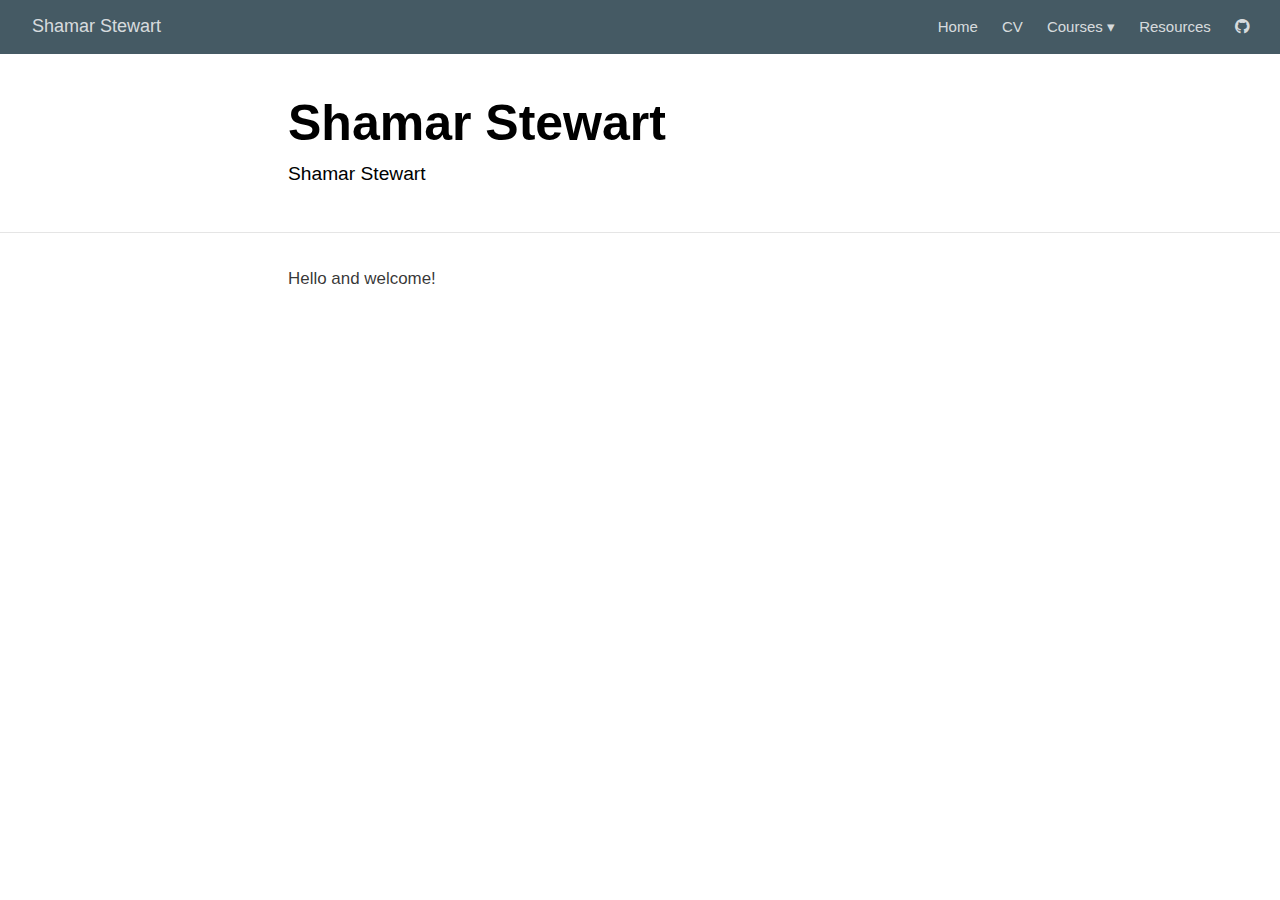
<file: docs/index.html>
<!DOCTYPE html>

<html xmlns="http://www.w3.org/1999/xhtml" lang="" xml:lang="">

<head>
  <meta charset="utf-8"/>
  <meta name="viewport" content="width=device-width, initial-scale=1"/>
  <meta http-equiv="X-UA-Compatible" content="IE=Edge,chrome=1"/>
  <meta name="generator" content="distill" />

  <style type="text/css">
  /* Hide doc at startup (prevent jankiness while JS renders/transforms) */
  body {
    visibility: hidden;
  }
  </style>

 <!--radix_placeholder_import_source-->
 <!--/radix_placeholder_import_source-->

  <!--radix_placeholder_meta_tags-->
  <title>Shamar Stewart</title>
  
  <meta property="description" itemprop="description" content="Shamar Stewart"/>
  
  
  
  <!--  https://developers.facebook.com/docs/sharing/webmasters#markup -->
  <meta property="og:title" content="Shamar Stewart"/>
  <meta property="og:type" content="article"/>
  <meta property="og:description" content="Shamar Stewart"/>
  <meta property="og:locale" content="en_US"/>
  <meta property="og:site_name" content="Shamar Stewart"/>
  
  <!--  https://dev.twitter.com/cards/types/summary -->
  <meta property="twitter:card" content="summary"/>
  <meta property="twitter:title" content="Shamar Stewart"/>
  <meta property="twitter:description" content="Shamar Stewart"/>
  
  <!--/radix_placeholder_meta_tags-->
  <!--radix_placeholder_rmarkdown_metadata-->
  
  <script type="text/json" id="radix-rmarkdown-metadata">
  {"type":"list","attributes":{"names":{"type":"character","attributes":{},"value":["name","title","base_url","description","site"]}},"value":[{"type":"character","attributes":{},"value":["FirstSite"]},{"type":"character","attributes":{},"value":["Shamar Stewart"]},{"type":"character","attributes":{},"value":["https://www.faculty.agecon.vt.edu"]},{"type":"character","attributes":{},"value":["Shamar Stewart\n"]},{"type":"character","attributes":{},"value":["distill::distill_website"]}]}
  </script>
  <!--/radix_placeholder_rmarkdown_metadata-->
  <!--radix_placeholder_navigation_in_header-->
  
  <script type="application/javascript">
  
    window.headroom_prevent_pin = false;
  
    window.document.addEventListener("DOMContentLoaded", function (event) {
  
      // initialize headroom for banner
      var header = $('header').get(0);
      var headerHeight = header.offsetHeight;
      var headroom = new Headroom(header, {
        onPin : function() {
          if (window.headroom_prevent_pin) {
            window.headroom_prevent_pin = false;
            headroom.unpin();
          }
        }
      });
      headroom.init();
      if(window.location.hash)
        headroom.unpin();
      $(header).addClass('headroom--transition');
  
      // offset scroll location for banner on hash change
      // (see: https://github.com/WickyNilliams/headroom.js/issues/38)
      window.addEventListener("hashchange", function(event) {
        window.scrollTo(0, window.pageYOffset - (headerHeight + 25));
      });
  
      // responsive menu
      $('.distill-site-header').each(function(i, val) {
        var topnav = $(this);
        var toggle = topnav.find('.nav-toggle');
        toggle.on('click', function() {
          topnav.toggleClass('responsive');
        });
      });
  
      // nav dropdowns
      $('.nav-dropbtn').click(function(e) {
        $(this).next('.nav-dropdown-content').toggleClass('nav-dropdown-active');
        $(this).parent().siblings('.nav-dropdown')
           .children('.nav-dropdown-content').removeClass('nav-dropdown-active');
      });
      $("body").click(function(e){
        $('.nav-dropdown-content').removeClass('nav-dropdown-active');
      });
      $(".nav-dropdown").click(function(e){
        e.stopPropagation();
      });
    });
  </script>
  
  <style type="text/css">
  
  /* Theme (user-documented overrideables for nav appearance) */
  
  .distill-site-nav {
    color: rgba(255, 255, 255, 0.8);
    background-color: #455a64;
    font-size: 15px;
    font-weight: 300;
  }
  
  .distill-site-nav a {
    color: inherit;
    text-decoration: none;
  }
  
  .distill-site-nav a:hover {
    color: white;
  }
  
  @media print {
    .distill-site-nav {
      display: none;
    }
  }
  
  .distill-site-header {
  
  }
  
  .distill-site-footer {
  
  }
  
  
  /* Site Header */
  
  .distill-site-header {
    width: 100%;
    box-sizing: border-box;
    z-index: 3;
  }
  
  .distill-site-header .nav-left {
    display: inline-block;
    margin-left: 8px;
  }
  
  @media screen and (max-width: 768px) {
    .distill-site-header .nav-left {
      margin-left: 0;
    }
  }
  
  
  .distill-site-header .nav-right {
    float: right;
    margin-right: 8px;
  }
  
  .distill-site-header a,
  .distill-site-header .title {
    display: inline-block;
    text-align: center;
    padding: 14px 10px 14px 10px;
  }
  
  .distill-site-header .title {
    font-size: 18px;
  }
  
  .distill-site-header .logo {
    padding: 0;
  }
  
  .distill-site-header .logo img {
    display: none;
    max-height: 20px;
    width: auto;
    margin-bottom: -4px;
  }
  
  .distill-site-header .nav-image img {
    max-height: 18px;
    width: auto;
    display: inline-block;
    margin-bottom: -3px;
  }
  
  
  
  @media screen and (min-width: 1000px) {
    .distill-site-header .logo img {
      display: inline-block;
    }
    .distill-site-header .nav-left {
      margin-left: 20px;
    }
    .distill-site-header .nav-right {
      margin-right: 20px;
    }
    .distill-site-header .title {
      padding-left: 12px;
    }
  }
  
  
  .distill-site-header .nav-toggle {
    display: none;
  }
  
  .nav-dropdown {
    display: inline-block;
    position: relative;
  }
  
  .nav-dropdown .nav-dropbtn {
    border: none;
    outline: none;
    color: rgba(255, 255, 255, 0.8);
    padding: 16px 10px;
    background-color: transparent;
    font-family: inherit;
    font-size: inherit;
    font-weight: inherit;
    margin: 0;
    margin-top: 1px;
    z-index: 2;
  }
  
  .nav-dropdown-content {
    display: none;
    position: absolute;
    background-color: white;
    min-width: 200px;
    border: 1px solid rgba(0,0,0,0.15);
    border-radius: 4px;
    box-shadow: 0px 8px 16px 0px rgba(0,0,0,0.1);
    z-index: 1;
    margin-top: 2px;
    white-space: nowrap;
    padding-top: 4px;
    padding-bottom: 4px;
  }
  
  .nav-dropdown-content hr {
    margin-top: 4px;
    margin-bottom: 4px;
    border: none;
    border-bottom: 1px solid rgba(0, 0, 0, 0.1);
  }
  
  .nav-dropdown-active {
    display: block;
  }
  
  .nav-dropdown-content a, .nav-dropdown-content .nav-dropdown-header {
    color: black;
    padding: 6px 24px;
    text-decoration: none;
    display: block;
    text-align: left;
  }
  
  .nav-dropdown-content .nav-dropdown-header {
    display: block;
    padding: 5px 24px;
    padding-bottom: 0;
    text-transform: uppercase;
    font-size: 14px;
    color: #999999;
    white-space: nowrap;
  }
  
  .nav-dropdown:hover .nav-dropbtn {
    color: white;
  }
  
  .nav-dropdown-content a:hover {
    background-color: #ddd;
    color: black;
  }
  
  .nav-right .nav-dropdown-content {
    margin-left: -45%;
    right: 0;
  }
  
  @media screen and (max-width: 768px) {
    .distill-site-header a, .distill-site-header .nav-dropdown  {display: none;}
    .distill-site-header a.nav-toggle {
      float: right;
      display: block;
    }
    .distill-site-header .title {
      margin-left: 0;
    }
    .distill-site-header .nav-right {
      margin-right: 0;
    }
    .distill-site-header {
      overflow: hidden;
    }
    .nav-right .nav-dropdown-content {
      margin-left: 0;
    }
  }
  
  
  @media screen and (max-width: 768px) {
    .distill-site-header.responsive {position: relative;}
    .distill-site-header.responsive a.nav-toggle {
      position: absolute;
      right: 0;
      top: 0;
    }
    .distill-site-header.responsive a,
    .distill-site-header.responsive .nav-dropdown {
      display: block;
      text-align: left;
    }
    .distill-site-header.responsive .nav-left,
    .distill-site-header.responsive .nav-right {
      width: 100%;
    }
    .distill-site-header.responsive .nav-dropdown {float: none;}
    .distill-site-header.responsive .nav-dropdown-content {position: relative;}
    .distill-site-header.responsive .nav-dropdown .nav-dropbtn {
      display: block;
      width: 100%;
      text-align: left;
    }
  }
  
  /* Site Footer */
  
  .distill-site-footer {
    width: 100%;
    overflow: hidden;
    box-sizing: border-box;
    z-index: 3;
    margin-top: 30px;
    padding-top: 30px;
    padding-bottom: 30px;
    text-align: center;
  }
  
  /* Headroom */
  
  d-title {
    padding-top: 6rem;
  }
  
  @media print {
    d-title {
      padding-top: 4rem;
    }
  }
  
  .headroom {
    z-index: 1000;
    position: fixed;
    top: 0;
    left: 0;
    right: 0;
  }
  
  .headroom--transition {
    transition: all .4s ease-in-out;
  }
  
  .headroom--unpinned {
    top: -100px;
  }
  
  .headroom--pinned {
    top: 0;
  }
  
  </style>
  
  <link href="site_libs/font-awesome-5.1.0/css/all.css" rel="stylesheet"/>
  <link href="site_libs/font-awesome-5.1.0/css/v4-shims.css" rel="stylesheet"/>
  <script src="site_libs/headroom-0.9.4/headroom.min.js"></script>
  <!--/radix_placeholder_navigation_in_header-->
  <!--radix_placeholder_distill-->
  
  <style type="text/css">
  
  body {
    background-color: white;
  }
  
  .pandoc-table {
    width: 100%;
  }
  
  .pandoc-table>caption {
    margin-bottom: 10px;
  }
  
  .pandoc-table th:not([align]) {
    text-align: left;
  }
  
  .pagedtable-footer {
    font-size: 15px;
  }
  
  .html-widget {
    margin-bottom: 2.0em;
  }
  
  .l-screen-inset {
    padding-right: 16px;
  }
  
  .l-screen .caption {
    margin-left: 10px;
  }
  
  .shaded {
    background: rgb(247, 247, 247);
    padding-top: 20px;
    padding-bottom: 20px;
    border-top: 1px solid rgba(0, 0, 0, 0.1);
    border-bottom: 1px solid rgba(0, 0, 0, 0.1);
  }
  
  .shaded .html-widget {
    margin-bottom: 0;
    border: 1px solid rgba(0, 0, 0, 0.1);
  }
  
  .shaded .shaded-content {
    background: white;
  }
  
  .text-output {
    margin-top: 0;
    line-height: 1.5em;
  }
  
  .hidden {
    display: none !important;
  }
  
  d-article {
    padding-bottom: 30px;
  }
  
  d-appendix {
    padding-top: 30px;
  }
  
  d-article>p>img {
    width: 100%;
  }
  
  d-article iframe {
    border: 1px solid rgba(0, 0, 0, 0.1);
    margin-bottom: 2.0em;
    width: 100%;
  }
  
  figure img.external {
    background: white;
    border: 1px solid rgba(0, 0, 0, 0.1);
    box-shadow: 0 1px 8px rgba(0, 0, 0, 0.1);
    padding: 18px;
    box-sizing: border-box;
  }
  
  /* CSS for table of contents */
  
  .d-toc {
    color: rgba(0,0,0,0.8);
    font-size: 0.8em;
    line-height: 1em;
  }
  
  .d-toc-header {
    font-size: 0.6rem;
    font-weight: 400;
    color: rgba(0, 0, 0, 0.5);
    text-transform: uppercase;
    margin-top: 0;
    margin-bottom: 1.3em;
  }
  
  .d-toc a {
    border-bottom: none;
  }
  
  .d-toc ul {
    padding-left: 0;
  }
  
  .d-toc li>ul {
    padding-top: 0.8em;
    padding-left: 16px;
    margin-bottom: 0.6em;
  }
  
  .d-toc ul,
  .d-toc li {
    list-style-type: none;
  }
  
  .d-toc li {
    margin-bottom: 0.9em;
  }
  
  .d-toc-separator {
    margin-top: 20px;
    margin-bottom: 2em;
  }
  
  .d-article-with-toc {
    border-top: none;
    padding-top: 0;
  }
  
  
  
  /* Tweak code blocks (note that this CSS is repeated above in an injection
     into the d-code shadow dom) */
  
  d-code {
    overflow-x: auto !important;
  }
  
  pre.d-code code.d-code {
    padding-left: 10px;
    font-size: 12px;
    border-left: 2px solid rgba(0,0,0,0.1);
  }
  
  pre.text-output {
  
    font-size: 12px;
    color: black;
    background: none;
    font-family: Consolas, Monaco, 'Andale Mono', 'Ubuntu Mono', monospace;
    text-align: left;
    white-space: pre;
    word-spacing: normal;
    word-break: normal;
    word-wrap: normal;
    line-height: 1.5;
  
    -moz-tab-size: 4;
    -o-tab-size: 4;
    tab-size: 4;
  
    -webkit-hyphens: none;
    -moz-hyphens: none;
    -ms-hyphens: none;
    hyphens: none;
  }
  
  @media(min-width: 768px) {
  
  d-code {
    overflow-x: visible !important;
  }
  
  pre.d-code code.d-code  {
      padding-left: 18px;
      font-size: 14px;
  }
  pre.text-output {
    font-size: 14px;
  }
  }
  
  /* Figure */
  
  .figure {
    position: relative;
    margin-bottom: 2.5em;
    margin-top: 1.5em;
  }
  
  .figure img {
    width: 100%;
  }
  
  .figure .caption {
    color: rgba(0, 0, 0, 0.6);
    font-size: 12px;
    line-height: 1.5em;
  }
  
  .figure img.external {
    background: white;
    border: 1px solid rgba(0, 0, 0, 0.1);
    box-shadow: 0 1px 8px rgba(0, 0, 0, 0.1);
    padding: 18px;
    box-sizing: border-box;
  }
  
  .figure .caption a {
    color: rgba(0, 0, 0, 0.6);
  }
  
  .figure .caption b,
  .figure .caption strong, {
    font-weight: 600;
    color: rgba(0, 0, 0, 1.0);
  }
  
  
  
  /* Tweak 1000px media break to show more text */
  
  @media(min-width: 1000px) {
    .base-grid,
    distill-header,
    d-title,
    d-abstract,
    d-article,
    d-appendix,
    distill-appendix,
    d-byline,
    d-footnote-list,
    d-citation-list,
    distill-footer {
      grid-template-columns: [screen-start] 1fr [page-start kicker-start] 80px [middle-start] 50px [text-start kicker-end] 65px 65px 65px 65px 65px 65px 65px 65px [text-end gutter-start] 65px [middle-end] 65px [page-end gutter-end] 1fr [screen-end];
      grid-column-gap: 16px;
    }
  
    .grid {
      grid-column-gap: 16px;
    }
  
    d-article {
      font-size: 1.06rem;
      line-height: 1.7em;
    }
    figure .caption, .figure .caption, figure figcaption {
      font-size: 13px;
    }
  }
  
  @media(min-width: 1180px) {
    .base-grid,
    distill-header,
    d-title,
    d-abstract,
    d-article,
    d-appendix,
    distill-appendix,
    d-byline,
    d-footnote-list,
    d-citation-list,
    distill-footer {
      grid-template-columns: [screen-start] 1fr [page-start kicker-start] 60px [middle-start] 60px [text-start kicker-end] 60px 60px 60px 60px 60px 60px 60px 60px [text-end gutter-start] 60px [middle-end] 60px [page-end gutter-end] 1fr [screen-end];
      grid-column-gap: 32px;
    }
  
    .grid {
      grid-column-gap: 32px;
    }
  }
  
  
  /* Get the citation styles for the appendix (not auto-injected on render since
     we do our own rendering of the citation appendix) */
  
  d-appendix .citation-appendix,
  .d-appendix .citation-appendix {
    font-size: 11px;
    line-height: 15px;
    border-left: 1px solid rgba(0, 0, 0, 0.1);
    padding-left: 18px;
    border: 1px solid rgba(0,0,0,0.1);
    background: rgba(0, 0, 0, 0.02);
    padding: 10px 18px;
    border-radius: 3px;
    color: rgba(150, 150, 150, 1);
    overflow: hidden;
    margin-top: -12px;
    white-space: pre-wrap;
    word-wrap: break-word;
  }
  
  
  /* Social footer */
  
  .social_footer {
    margin-top: 30px;
    margin-bottom: 0;
    color: rgba(0,0,0,0.67);
  }
  
  .disqus-comments {
    margin-right: 30px;
  }
  
  .disqus-comment-count {
    border-bottom: 1px solid rgba(0, 0, 0, 0.4);
    cursor: pointer;
  }
  
  #disqus_thread {
    margin-top: 30px;
  }
  
  .article-sharing a {
    border-bottom: none;
    margin-right: 8px;
  }
  
  .article-sharing a:hover {
    border-bottom: none;
  }
  
  .sidebar-section.subscribe {
    font-size: 12px;
    line-height: 1.6em;
  }
  
  .subscribe p {
    margin-bottom: 0.5em;
  }
  
  
  .article-footer .subscribe {
    font-size: 15px;
    margin-top: 45px;
  }
  
  
  /* Improve display for browsers without grid (IE/Edge <= 15) */
  
  .downlevel {
    line-height: 1.6em;
    font-family: -apple-system, BlinkMacSystemFont, "Segoe UI", Roboto, Oxygen, Ubuntu, Cantarell, "Fira Sans", "Droid Sans", "Helvetica Neue", Arial, sans-serif;
    margin: 0;
  }
  
  .downlevel .d-title {
    padding-top: 6rem;
    padding-bottom: 1.5rem;
  }
  
  .downlevel .d-title h1 {
    font-size: 50px;
    font-weight: 700;
    line-height: 1.1em;
    margin: 0 0 0.5rem;
  }
  
  .downlevel .d-title p {
    font-weight: 300;
    font-size: 1.2rem;
    line-height: 1.55em;
    margin-top: 0;
  }
  
  .downlevel .d-byline {
    padding-top: 0.8em;
    padding-bottom: 0.8em;
    font-size: 0.8rem;
    line-height: 1.8em;
  }
  
  .downlevel .section-separator {
    border: none;
    border-top: 1px solid rgba(0, 0, 0, 0.1);
  }
  
  .downlevel .d-article {
    font-size: 1.06rem;
    line-height: 1.7em;
    padding-top: 1rem;
    padding-bottom: 2rem;
  }
  
  
  .downlevel .d-appendix {
    padding-left: 0;
    padding-right: 0;
    max-width: none;
    font-size: 0.8em;
    line-height: 1.7em;
    margin-bottom: 0;
    color: rgba(0,0,0,0.5);
    padding-top: 40px;
    padding-bottom: 48px;
  }
  
  .downlevel .footnotes ol {
    padding-left: 13px;
  }
  
  .downlevel .base-grid,
  .downlevel .distill-header,
  .downlevel .d-title,
  .downlevel .d-abstract,
  .downlevel .d-article,
  .downlevel .d-appendix,
  .downlevel .distill-appendix,
  .downlevel .d-byline,
  .downlevel .d-footnote-list,
  .downlevel .d-citation-list,
  .downlevel .distill-footer,
  .downlevel .appendix-bottom,
  .downlevel .posts-container {
    padding-left: 40px;
    padding-right: 40px;
  }
  
  @media(min-width: 768px) {
    .downlevel .base-grid,
    .downlevel .distill-header,
    .downlevel .d-title,
    .downlevel .d-abstract,
    .downlevel .d-article,
    .downlevel .d-appendix,
    .downlevel .distill-appendix,
    .downlevel .d-byline,
    .downlevel .d-footnote-list,
    .downlevel .d-citation-list,
    .downlevel .distill-footer,
    .downlevel .appendix-bottom,
    .downlevel .posts-container {
    padding-left: 150px;
    padding-right: 150px;
    max-width: 900px;
  }
  }
  
  .downlevel pre code {
    display: block;
    border-left: 2px solid rgba(0, 0, 0, .1);
    padding: 0 0 0 20px;
    font-size: 14px;
  }
  
  .downlevel code, .downlevel pre {
    color: black;
    background: none;
    font-family: Consolas, Monaco, 'Andale Mono', 'Ubuntu Mono', monospace;
    text-align: left;
    white-space: pre;
    word-spacing: normal;
    word-break: normal;
    word-wrap: normal;
    line-height: 1.5;
  
    -moz-tab-size: 4;
    -o-tab-size: 4;
    tab-size: 4;
  
    -webkit-hyphens: none;
    -moz-hyphens: none;
    -ms-hyphens: none;
    hyphens: none;
  }
  
  </style>
  
  <script type="application/javascript">
  
  function is_downlevel_browser() {
    if (bowser.isUnsupportedBrowser({ msie: "12", msedge: "16"},
                                   window.navigator.userAgent)) {
      return true;
    } else {
      return window.load_distill_framework === undefined;
    }
  }
  
  // show body when load is complete
  function on_load_complete() {
  
    // set body to visible
    document.body.style.visibility = 'visible';
  
    // force redraw for leaflet widgets
    if (window.HTMLWidgets) {
      var maps = window.HTMLWidgets.findAll(".leaflet");
      $.each(maps, function(i, el) {
        var map = this.getMap();
        map.invalidateSize();
        map.eachLayer(function(layer) {
          if (layer instanceof L.TileLayer)
            layer.redraw();
        });
      });
    }
  
    // trigger 'shown' so htmlwidgets resize
    $('d-article').trigger('shown');
  }
  
  function init_distill() {
  
    init_common();
  
    // create front matter
    var front_matter = $('<d-front-matter></d-front-matter>');
    $('#distill-front-matter').wrap(front_matter);
  
    // create d-title
    $('.d-title').changeElementType('d-title');
  
    // create d-byline
    var byline = $('<d-byline></d-byline>');
    $('.d-byline').replaceWith(byline);
  
    // create d-article
    var article = $('<d-article></d-article>');
    $('.d-article').wrap(article).children().unwrap();
  
    // move posts container into article
    $('.posts-container').appendTo($('d-article'));
  
    // create d-appendix
    $('.d-appendix').changeElementType('d-appendix');
  
    // create d-bibliography
    var bibliography = $('<d-bibliography></d-bibliography>');
    $('#distill-bibliography').wrap(bibliography);
  
    // flag indicating that we have appendix items
    var appendix = $('.appendix-bottom').children('h3').length > 0;
  
    // replace citations with <d-cite>
    $('.citation').each(function(i, val) {
      appendix = true;
      var cites = $(this).attr('data-cites').split(" ");
      var dt_cite = $('<d-cite></d-cite>');
      dt_cite.attr('key', cites.join());
      $(this).replaceWith(dt_cite);
    });
    // remove refs
    $('#refs').remove();
  
    // replace footnotes with <d-footnote>
    $('.footnote-ref').each(function(i, val) {
      appendix = true;
      var href = $(this).attr('href');
      var id = href.replace('#', '');
      var fn = $('#' + id);
      var fn_p = $('#' + id + '>p');
      fn_p.find('.footnote-back').remove();
      var text = fn_p.html();
      var dtfn = $('<d-footnote></d-footnote>');
      dtfn.html(text);
      $(this).replaceWith(dtfn);
    });
    // remove footnotes
    $('.footnotes').remove();
  
    $('h1.appendix, h2.appendix').each(function(i, val) {
      $(this).changeElementType('h3');
    });
    $('h3.appendix').each(function(i, val) {
      var id = $(this).attr('id');
      $('.d-toc a[href="#' + id + '"]').parent().remove();
      appendix = true;
      $(this).nextUntil($('h1, h2, h3')).addBack().appendTo($('d-appendix'));
    });
  
    // show d-appendix if we have appendix content
    $("d-appendix").css('display', appendix ? 'grid' : 'none');
  
    // replace code blocks with d-code
    $('pre>code').each(function(i, val) {
      var code = $(this);
      var pre = code.parent();
      var clz = "";
      var language = pre.attr('class');
      if (language) {
        // map unknown languages to "clike" (without this they just dissapear)
        if ($.inArray(language, ["bash", "clike", "css", "go", "html",
                                 "javascript", "js", "julia", "lua", "markdown",
                                 "markup", "mathml", "python", "svg", "xml"]) == -1)
          language = "clike";
        language = ' language="' + language + '"';
        var dt_code = $('<d-code block' + language + clz + '></d-code>');
        dt_code.text(code.text());
        pre.replaceWith(dt_code);
      } else {
        code.addClass('text-output').unwrap().changeElementType('pre');
      }
    });
  
    // localize layout chunks to just output
    $('.layout-chunk').each(function(i, val) {
  
      // capture layout
      var layout = $(this).attr('data-layout');
  
      // apply layout to markdown level block elements
      var elements = $(this).children().not('d-code, pre.text-output, script');
      elements.each(function(i, el) {
        var layout_div = $('<div class="' + layout + '"></div>');
        if (layout_div.hasClass('shaded')) {
          var shaded_content = $('<div class="shaded-content"></div>');
          $(this).wrap(shaded_content);
          $(this).parent().wrap(layout_div);
        } else {
          $(this).wrap(layout_div);
        }
      });
  
  
      // unwrap the layout-chunk div
      $(this).children().unwrap();
    });
  
    // load distill framework
    load_distill_framework();
  
    // wait for window.distillRunlevel == 4 to do post processing
    function distill_post_process() {
  
      if (!window.distillRunlevel || window.distillRunlevel < 4)
        return;
  
      // hide author/affiliations entirely if we have no authors
      var front_matter = JSON.parse($("#distill-front-matter").html());
      var have_authors = front_matter.authors && front_matter.authors.length > 0;
      if (!have_authors)
        $('d-byline').addClass('hidden');
  
      // table of contents
      if (have_authors) // adjust border if we are in authors
        $('.d-toc').parent().addClass('d-article-with-toc');
  
      // strip links that point to #
      $('.authors-affiliations').find('a[href="#"]').removeAttr('href');
  
      // hide elements of author/affiliations grid that have no value
      function hide_byline_column(caption) {
        $('d-byline').find('h3:contains("' + caption + '")').parent().css('visibility', 'hidden');
      }
  
      // affiliations
      var have_affiliations = false;
      for (var i = 0; i<front_matter.authors.length; ++i) {
        var author = front_matter.authors[i];
        if (author.affiliation !== "&nbsp;") {
          have_affiliations = true;
          break;
        }
      }
      if (!have_affiliations)
        $('d-byline').find('h3:contains("Affiliations")').css('visibility', 'hidden');
  
      // published date
      if (!front_matter.publishedDate)
        hide_byline_column("Published");
  
      // document object identifier
      var doi = $('d-byline').find('h3:contains("DOI")');
      var doi_p = doi.next().empty();
      if (!front_matter.doi) {
        // if we have a citation and valid citationText then link to that
        if ($('#citation').length > 0 && front_matter.citationText) {
          doi.html('Citation');
          $('<a href="#citation"></a>')
            .text(front_matter.citationText)
            .appendTo(doi_p);
        } else {
          hide_byline_column("DOI");
        }
      } else {
        $('<a></a>')
           .attr('href', "https://doi.org/" + front_matter.doi)
           .html(front_matter.doi)
           .appendTo(doi_p);
      }
  
       // change plural form of authors/affiliations
      if (front_matter.authors.length === 1) {
        var grid = $('.authors-affiliations');
        grid.children('h3:contains("Authors")').text('Author');
        grid.children('h3:contains("Affiliations")').text('Affiliation');
      }
  
      // inject pre code styles (can't do this with a global stylesheet b/c a shadow root is used)
      $('d-code').each(function(i, val) {
        var style = document.createElement('style');
        style.innerHTML = 'pre code { padding-left: 10px; font-size: 12px; border-left: 2px solid rgba(0,0,0,0.1); } ' +
                          '@media(min-width: 768px) { pre code { padding-left: 18px; font-size: 14px; } }';
        if (this.shadowRoot)
          this.shadowRoot.appendChild(style);
      });
  
      // move appendix-bottom entries to the bottom
      $('.appendix-bottom').appendTo('d-appendix').children().unwrap();
      $('.appendix-bottom').remove();
  
      // clear polling timer
      clearInterval(tid);
  
      // show body now that everything is ready
      on_load_complete();
    }
  
    var tid = setInterval(distill_post_process, 50);
    distill_post_process();
  
  }
  
  function init_downlevel() {
  
    init_common();
  
     // insert hr after d-title
    $('.d-title').after($('<hr class="section-separator"/>'));
  
    // check if we have authors
    var front_matter = JSON.parse($("#distill-front-matter").html());
    var have_authors = front_matter.authors && front_matter.authors.length > 0;
  
    // manage byline/border
    if (!have_authors)
      $('.d-byline').remove();
    $('.d-byline').after($('<hr class="section-separator"/>'));
    $('.d-byline a').remove();
  
    // remove toc
    $('.d-toc-header').remove();
    $('.d-toc').remove();
    $('.d-toc-separator').remove();
  
    // move appendix elements
    $('h1.appendix, h2.appendix').each(function(i, val) {
      $(this).changeElementType('h3');
    });
    $('h3.appendix').each(function(i, val) {
      $(this).nextUntil($('h1, h2, h3')).addBack().appendTo($('.d-appendix'));
    });
  
  
    // inject headers into references and footnotes
    var refs_header = $('<h3></h3>');
    refs_header.text('References');
    $('#refs').prepend(refs_header);
  
    var footnotes_header = $('<h3></h3');
    footnotes_header.text('Footnotes');
    $('.footnotes').children('hr').first().replaceWith(footnotes_header);
  
    // move appendix-bottom entries to the bottom
    $('.appendix-bottom').appendTo('.d-appendix').children().unwrap();
    $('.appendix-bottom').remove();
  
    // remove appendix if it's empty
    if ($('.d-appendix').children().length === 0)
      $('.d-appendix').remove();
  
    // prepend separator above appendix
    $('.d-appendix').before($('<hr class="section-separator" style="clear: both"/>'));
  
    // trim code
    $('pre>code').each(function(i, val) {
      $(this).html($.trim($(this).html()));
    });
  
    // move posts-container right before article
    $('.posts-container').insertBefore($('.d-article'));
  
    $('body').addClass('downlevel');
  
    on_load_complete();
  }
  
  
  function init_common() {
  
    // jquery plugin to change element types
    (function($) {
      $.fn.changeElementType = function(newType) {
        var attrs = {};
  
        $.each(this[0].attributes, function(idx, attr) {
          attrs[attr.nodeName] = attr.nodeValue;
        });
  
        this.replaceWith(function() {
          return $("<" + newType + "/>", attrs).append($(this).contents());
        });
      };
    })(jQuery);
  
    // prevent underline for linked images
    $('a > img').parent().css({'border-bottom' : 'none'});
  
    // mark non-body figures created by knitr chunks as 100% width
    $('.layout-chunk').each(function(i, val) {
      var figures = $(this).find('img, .html-widget');
      if ($(this).attr('data-layout') !== "l-body") {
        figures.css('width', '100%');
      } else {
        figures.css('max-width', '100%');
        figures.filter("[width]").each(function(i, val) {
          var fig = $(this);
          fig.css('width', fig.attr('width') + 'px');
        });
  
      }
    });
  
    // auto-append index.html to post-preview links in file: protocol
    // and in rstudio ide preview
    $('.post-preview').each(function(i, val) {
      if (window.location.protocol === "file:")
        $(this).attr('href', $(this).attr('href') + "index.html");
    });
  
    // get rid of index.html references in header
    if (window.location.protocol !== "file:") {
      $('.distill-site-header a[href]').each(function(i,val) {
        $(this).attr('href', $(this).attr('href').replace("index.html", "./"));
      });
    }
  
    // add class to pandoc style tables
    $('tr.header').parent('thead').parent('table').addClass('pandoc-table');
    $('.kable-table').children('table').addClass('pandoc-table');
  
    // add figcaption style to table captions
    $('caption').parent('table').addClass("figcaption");
  
    // initialize posts list
    if (window.init_posts_list)
      window.init_posts_list();
  
    // implmement disqus comment link
    $('.disqus-comment-count').click(function() {
      window.headroom_prevent_pin = true;
      $('#disqus_thread').toggleClass('hidden');
      if (!$('#disqus_thread').hasClass('hidden')) {
        var offset = $(this).offset();
        $(window).resize();
        $('html, body').animate({
          scrollTop: offset.top - 35
        });
      }
    });
  }
  
  document.addEventListener('DOMContentLoaded', function() {
    if (is_downlevel_browser())
      init_downlevel();
    else
      window.addEventListener('WebComponentsReady', init_distill);
  });
  
  </script>
  
  <!--/radix_placeholder_distill-->
  <script src="site_libs/jquery-1.11.3/jquery.min.js"></script>
  <script src="site_libs/bowser-1.9.3/bowser.min.js"></script>
  <script src="site_libs/webcomponents-2.0.0/webcomponents.js"></script>
  <script src="site_libs/distill-2.2.21/template.v2.js"></script>
  <!--radix_placeholder_site_in_header-->
  <!--/radix_placeholder_site_in_header-->


</head>

<body>

<!--radix_placeholder_front_matter-->

<script id="distill-front-matter" type="text/json">
{"title":"Shamar Stewart","description":"Shamar Stewart","authors":[]}
</script>

<!--/radix_placeholder_front_matter-->
<!--radix_placeholder_navigation_before_body-->
<header class="header header--fixed" role="banner">
<nav class="distill-site-nav distill-site-header">
<div class="nav-left">
<a href="index.html" class="title">Shamar Stewart</a>
</div>
<div class="nav-right">
<a href="index.html">Home</a>
<a href="index.html">CV</a>
<div class="nav-dropdown">
<button class="nav-dropbtn">
Courses
 
<span class="down-arrow">&#x25BE;</span>
</button>
<div class="nav-dropdown-content">
<a href="aaec498.html">Applied Economic Forecasting (AAEC 4984/5984)</a>
<span class="nav-dropdown-header">Applied Economic Forecasting (AAEC 4984/5984)</span>
</div>
</div>
<a href="about.html">Resources</a>
<a href="https://github.com/rstudio/distill">
<i class="fab fa-github"></i>
</a>
<a href="javascript:void(0);" class="nav-toggle">&#9776;</a>
</div>
</nav>
</header>
<!--/radix_placeholder_navigation_before_body-->
<!--radix_placeholder_site_before_body-->
<!--/radix_placeholder_site_before_body-->

<div class="d-title">
<h1>Shamar Stewart</h1>
<p>Shamar Stewart</p>
</div>


<div class="d-article">
<p>Hello and welcome!</p>
<!--radix_placeholder_article_footer-->
<!--/radix_placeholder_article_footer-->
</div>

<div class="d-appendix">
</div>


<!--radix_placeholder_site_after_body-->
<!--/radix_placeholder_site_after_body-->
<!--radix_placeholder_appendices-->
<div class="appendix-bottom"></div>
<!--/radix_placeholder_appendices-->
<!--radix_placeholder_navigation_after_body-->
<!--/radix_placeholder_navigation_after_body-->

</body>

</html>
</file>
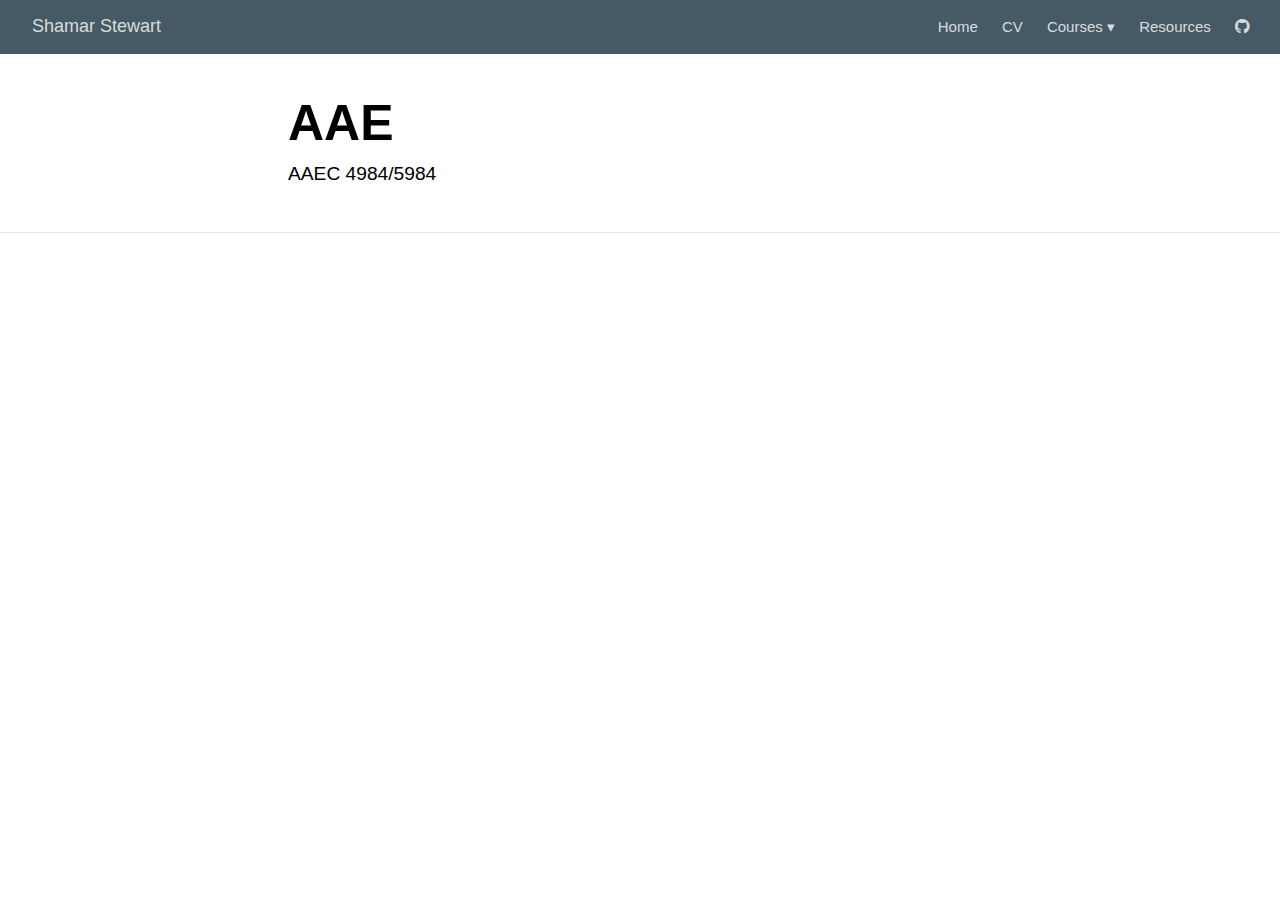
<file: docs/aaec4984.html>
<!DOCTYPE html>

<html xmlns="http://www.w3.org/1999/xhtml" lang="" xml:lang="">

<head>
  <meta charset="utf-8"/>
  <meta name="viewport" content="width=device-width, initial-scale=1"/>
  <meta http-equiv="X-UA-Compatible" content="IE=Edge,chrome=1"/>
  <meta name="generator" content="distill" />

  <style type="text/css">
  /* Hide doc at startup (prevent jankiness while JS renders/transforms) */
  body {
    visibility: hidden;
  }
  </style>

 <!--radix_placeholder_import_source-->
 <!--/radix_placeholder_import_source-->

  <!--radix_placeholder_meta_tags-->
  <title>Shamar Stewart: AAE</title>
  
  <meta property="description" itemprop="description" content="AAEC 4984/5984"/>
  
  
  
  <!--  https://developers.facebook.com/docs/sharing/webmasters#markup -->
  <meta property="og:title" content="Shamar Stewart: AAE"/>
  <meta property="og:type" content="article"/>
  <meta property="og:description" content="AAEC 4984/5984"/>
  <meta property="og:locale" content="en_US"/>
  <meta property="og:site_name" content="Shamar Stewart"/>
  
  <!--  https://dev.twitter.com/cards/types/summary -->
  <meta property="twitter:card" content="summary"/>
  <meta property="twitter:title" content="Shamar Stewart: AAE"/>
  <meta property="twitter:description" content="AAEC 4984/5984"/>
  
  <!--/radix_placeholder_meta_tags-->
  <!--radix_placeholder_rmarkdown_metadata-->
  
  <script type="text/json" id="radix-rmarkdown-metadata">
  {"type":"list","attributes":{"names":{"type":"character","attributes":{},"value":["title","description"]}},"value":[{"type":"character","attributes":{},"value":["AAE"]},{"type":"character","attributes":{},"value":["AAEC 4984/5984\n"]}]}
  </script>
  <!--/radix_placeholder_rmarkdown_metadata-->
  <!--radix_placeholder_navigation_in_header-->
  
  <script type="application/javascript">
  
    window.headroom_prevent_pin = false;
  
    window.document.addEventListener("DOMContentLoaded", function (event) {
  
      // initialize headroom for banner
      var header = $('header').get(0);
      var headerHeight = header.offsetHeight;
      var headroom = new Headroom(header, {
        onPin : function() {
          if (window.headroom_prevent_pin) {
            window.headroom_prevent_pin = false;
            headroom.unpin();
          }
        }
      });
      headroom.init();
      if(window.location.hash)
        headroom.unpin();
      $(header).addClass('headroom--transition');
  
      // offset scroll location for banner on hash change
      // (see: https://github.com/WickyNilliams/headroom.js/issues/38)
      window.addEventListener("hashchange", function(event) {
        window.scrollTo(0, window.pageYOffset - (headerHeight + 25));
      });
  
      // responsive menu
      $('.distill-site-header').each(function(i, val) {
        var topnav = $(this);
        var toggle = topnav.find('.nav-toggle');
        toggle.on('click', function() {
          topnav.toggleClass('responsive');
        });
      });
  
      // nav dropdowns
      $('.nav-dropbtn').click(function(e) {
        $(this).next('.nav-dropdown-content').toggleClass('nav-dropdown-active');
        $(this).parent().siblings('.nav-dropdown')
           .children('.nav-dropdown-content').removeClass('nav-dropdown-active');
      });
      $("body").click(function(e){
        $('.nav-dropdown-content').removeClass('nav-dropdown-active');
      });
      $(".nav-dropdown").click(function(e){
        e.stopPropagation();
      });
    });
  </script>
  
  <style type="text/css">
  
  /* Theme (user-documented overrideables for nav appearance) */
  
  .distill-site-nav {
    color: rgba(255, 255, 255, 0.8);
    background-color: #455a64;
    font-size: 15px;
    font-weight: 300;
  }
  
  .distill-site-nav a {
    color: inherit;
    text-decoration: none;
  }
  
  .distill-site-nav a:hover {
    color: white;
  }
  
  @media print {
    .distill-site-nav {
      display: none;
    }
  }
  
  .distill-site-header {
  
  }
  
  .distill-site-footer {
  
  }
  
  
  /* Site Header */
  
  .distill-site-header {
    width: 100%;
    box-sizing: border-box;
    z-index: 3;
  }
  
  .distill-site-header .nav-left {
    display: inline-block;
    margin-left: 8px;
  }
  
  @media screen and (max-width: 768px) {
    .distill-site-header .nav-left {
      margin-left: 0;
    }
  }
  
  
  .distill-site-header .nav-right {
    float: right;
    margin-right: 8px;
  }
  
  .distill-site-header a,
  .distill-site-header .title {
    display: inline-block;
    text-align: center;
    padding: 14px 10px 14px 10px;
  }
  
  .distill-site-header .title {
    font-size: 18px;
  }
  
  .distill-site-header .logo {
    padding: 0;
  }
  
  .distill-site-header .logo img {
    display: none;
    max-height: 20px;
    width: auto;
    margin-bottom: -4px;
  }
  
  .distill-site-header .nav-image img {
    max-height: 18px;
    width: auto;
    display: inline-block;
    margin-bottom: -3px;
  }
  
  
  
  @media screen and (min-width: 1000px) {
    .distill-site-header .logo img {
      display: inline-block;
    }
    .distill-site-header .nav-left {
      margin-left: 20px;
    }
    .distill-site-header .nav-right {
      margin-right: 20px;
    }
    .distill-site-header .title {
      padding-left: 12px;
    }
  }
  
  
  .distill-site-header .nav-toggle {
    display: none;
  }
  
  .nav-dropdown {
    display: inline-block;
    position: relative;
  }
  
  .nav-dropdown .nav-dropbtn {
    border: none;
    outline: none;
    color: rgba(255, 255, 255, 0.8);
    padding: 16px 10px;
    background-color: transparent;
    font-family: inherit;
    font-size: inherit;
    font-weight: inherit;
    margin: 0;
    margin-top: 1px;
    z-index: 2;
  }
  
  .nav-dropdown-content {
    display: none;
    position: absolute;
    background-color: white;
    min-width: 200px;
    border: 1px solid rgba(0,0,0,0.15);
    border-radius: 4px;
    box-shadow: 0px 8px 16px 0px rgba(0,0,0,0.1);
    z-index: 1;
    margin-top: 2px;
    white-space: nowrap;
    padding-top: 4px;
    padding-bottom: 4px;
  }
  
  .nav-dropdown-content hr {
    margin-top: 4px;
    margin-bottom: 4px;
    border: none;
    border-bottom: 1px solid rgba(0, 0, 0, 0.1);
  }
  
  .nav-dropdown-active {
    display: block;
  }
  
  .nav-dropdown-content a, .nav-dropdown-content .nav-dropdown-header {
    color: black;
    padding: 6px 24px;
    text-decoration: none;
    display: block;
    text-align: left;
  }
  
  .nav-dropdown-content .nav-dropdown-header {
    display: block;
    padding: 5px 24px;
    padding-bottom: 0;
    text-transform: uppercase;
    font-size: 14px;
    color: #999999;
    white-space: nowrap;
  }
  
  .nav-dropdown:hover .nav-dropbtn {
    color: white;
  }
  
  .nav-dropdown-content a:hover {
    background-color: #ddd;
    color: black;
  }
  
  .nav-right .nav-dropdown-content {
    margin-left: -45%;
    right: 0;
  }
  
  @media screen and (max-width: 768px) {
    .distill-site-header a, .distill-site-header .nav-dropdown  {display: none;}
    .distill-site-header a.nav-toggle {
      float: right;
      display: block;
    }
    .distill-site-header .title {
      margin-left: 0;
    }
    .distill-site-header .nav-right {
      margin-right: 0;
    }
    .distill-site-header {
      overflow: hidden;
    }
    .nav-right .nav-dropdown-content {
      margin-left: 0;
    }
  }
  
  
  @media screen and (max-width: 768px) {
    .distill-site-header.responsive {position: relative;}
    .distill-site-header.responsive a.nav-toggle {
      position: absolute;
      right: 0;
      top: 0;
    }
    .distill-site-header.responsive a,
    .distill-site-header.responsive .nav-dropdown {
      display: block;
      text-align: left;
    }
    .distill-site-header.responsive .nav-left,
    .distill-site-header.responsive .nav-right {
      width: 100%;
    }
    .distill-site-header.responsive .nav-dropdown {float: none;}
    .distill-site-header.responsive .nav-dropdown-content {position: relative;}
    .distill-site-header.responsive .nav-dropdown .nav-dropbtn {
      display: block;
      width: 100%;
      text-align: left;
    }
  }
  
  /* Site Footer */
  
  .distill-site-footer {
    width: 100%;
    overflow: hidden;
    box-sizing: border-box;
    z-index: 3;
    margin-top: 30px;
    padding-top: 30px;
    padding-bottom: 30px;
    text-align: center;
  }
  
  /* Headroom */
  
  d-title {
    padding-top: 6rem;
  }
  
  @media print {
    d-title {
      padding-top: 4rem;
    }
  }
  
  .headroom {
    z-index: 1000;
    position: fixed;
    top: 0;
    left: 0;
    right: 0;
  }
  
  .headroom--transition {
    transition: all .4s ease-in-out;
  }
  
  .headroom--unpinned {
    top: -100px;
  }
  
  .headroom--pinned {
    top: 0;
  }
  
  </style>
  
  <link href="site_libs/font-awesome-5.1.0/css/all.css" rel="stylesheet"/>
  <link href="site_libs/font-awesome-5.1.0/css/v4-shims.css" rel="stylesheet"/>
  <script src="site_libs/headroom-0.9.4/headroom.min.js"></script>
  <!--/radix_placeholder_navigation_in_header-->
  <!--radix_placeholder_distill-->
  
  <style type="text/css">
  
  body {
    background-color: white;
  }
  
  .pandoc-table {
    width: 100%;
  }
  
  .pandoc-table>caption {
    margin-bottom: 10px;
  }
  
  .pandoc-table th:not([align]) {
    text-align: left;
  }
  
  .pagedtable-footer {
    font-size: 15px;
  }
  
  .html-widget {
    margin-bottom: 2.0em;
  }
  
  .l-screen-inset {
    padding-right: 16px;
  }
  
  .l-screen .caption {
    margin-left: 10px;
  }
  
  .shaded {
    background: rgb(247, 247, 247);
    padding-top: 20px;
    padding-bottom: 20px;
    border-top: 1px solid rgba(0, 0, 0, 0.1);
    border-bottom: 1px solid rgba(0, 0, 0, 0.1);
  }
  
  .shaded .html-widget {
    margin-bottom: 0;
    border: 1px solid rgba(0, 0, 0, 0.1);
  }
  
  .shaded .shaded-content {
    background: white;
  }
  
  .text-output {
    margin-top: 0;
    line-height: 1.5em;
  }
  
  .hidden {
    display: none !important;
  }
  
  d-article {
    padding-bottom: 30px;
  }
  
  d-appendix {
    padding-top: 30px;
  }
  
  d-article>p>img {
    width: 100%;
  }
  
  d-article iframe {
    border: 1px solid rgba(0, 0, 0, 0.1);
    margin-bottom: 2.0em;
    width: 100%;
  }
  
  figure img.external {
    background: white;
    border: 1px solid rgba(0, 0, 0, 0.1);
    box-shadow: 0 1px 8px rgba(0, 0, 0, 0.1);
    padding: 18px;
    box-sizing: border-box;
  }
  
  /* CSS for table of contents */
  
  .d-toc {
    color: rgba(0,0,0,0.8);
    font-size: 0.8em;
    line-height: 1em;
  }
  
  .d-toc-header {
    font-size: 0.6rem;
    font-weight: 400;
    color: rgba(0, 0, 0, 0.5);
    text-transform: uppercase;
    margin-top: 0;
    margin-bottom: 1.3em;
  }
  
  .d-toc a {
    border-bottom: none;
  }
  
  .d-toc ul {
    padding-left: 0;
  }
  
  .d-toc li>ul {
    padding-top: 0.8em;
    padding-left: 16px;
    margin-bottom: 0.6em;
  }
  
  .d-toc ul,
  .d-toc li {
    list-style-type: none;
  }
  
  .d-toc li {
    margin-bottom: 0.9em;
  }
  
  .d-toc-separator {
    margin-top: 20px;
    margin-bottom: 2em;
  }
  
  .d-article-with-toc {
    border-top: none;
    padding-top: 0;
  }
  
  
  
  /* Tweak code blocks (note that this CSS is repeated above in an injection
     into the d-code shadow dom) */
  
  d-code {
    overflow-x: auto !important;
  }
  
  pre.d-code code.d-code {
    padding-left: 10px;
    font-size: 12px;
    border-left: 2px solid rgba(0,0,0,0.1);
  }
  
  pre.text-output {
  
    font-size: 12px;
    color: black;
    background: none;
    font-family: Consolas, Monaco, 'Andale Mono', 'Ubuntu Mono', monospace;
    text-align: left;
    white-space: pre;
    word-spacing: normal;
    word-break: normal;
    word-wrap: normal;
    line-height: 1.5;
  
    -moz-tab-size: 4;
    -o-tab-size: 4;
    tab-size: 4;
  
    -webkit-hyphens: none;
    -moz-hyphens: none;
    -ms-hyphens: none;
    hyphens: none;
  }
  
  @media(min-width: 768px) {
  
  d-code {
    overflow-x: visible !important;
  }
  
  pre.d-code code.d-code  {
      padding-left: 18px;
      font-size: 14px;
  }
  pre.text-output {
    font-size: 14px;
  }
  }
  
  /* Figure */
  
  .figure {
    position: relative;
    margin-bottom: 2.5em;
    margin-top: 1.5em;
  }
  
  .figure img {
    width: 100%;
  }
  
  .figure .caption {
    color: rgba(0, 0, 0, 0.6);
    font-size: 12px;
    line-height: 1.5em;
  }
  
  .figure img.external {
    background: white;
    border: 1px solid rgba(0, 0, 0, 0.1);
    box-shadow: 0 1px 8px rgba(0, 0, 0, 0.1);
    padding: 18px;
    box-sizing: border-box;
  }
  
  .figure .caption a {
    color: rgba(0, 0, 0, 0.6);
  }
  
  .figure .caption b,
  .figure .caption strong, {
    font-weight: 600;
    color: rgba(0, 0, 0, 1.0);
  }
  
  
  
  /* Tweak 1000px media break to show more text */
  
  @media(min-width: 1000px) {
    .base-grid,
    distill-header,
    d-title,
    d-abstract,
    d-article,
    d-appendix,
    distill-appendix,
    d-byline,
    d-footnote-list,
    d-citation-list,
    distill-footer {
      grid-template-columns: [screen-start] 1fr [page-start kicker-start] 80px [middle-start] 50px [text-start kicker-end] 65px 65px 65px 65px 65px 65px 65px 65px [text-end gutter-start] 65px [middle-end] 65px [page-end gutter-end] 1fr [screen-end];
      grid-column-gap: 16px;
    }
  
    .grid {
      grid-column-gap: 16px;
    }
  
    d-article {
      font-size: 1.06rem;
      line-height: 1.7em;
    }
    figure .caption, .figure .caption, figure figcaption {
      font-size: 13px;
    }
  }
  
  @media(min-width: 1180px) {
    .base-grid,
    distill-header,
    d-title,
    d-abstract,
    d-article,
    d-appendix,
    distill-appendix,
    d-byline,
    d-footnote-list,
    d-citation-list,
    distill-footer {
      grid-template-columns: [screen-start] 1fr [page-start kicker-start] 60px [middle-start] 60px [text-start kicker-end] 60px 60px 60px 60px 60px 60px 60px 60px [text-end gutter-start] 60px [middle-end] 60px [page-end gutter-end] 1fr [screen-end];
      grid-column-gap: 32px;
    }
  
    .grid {
      grid-column-gap: 32px;
    }
  }
  
  
  /* Get the citation styles for the appendix (not auto-injected on render since
     we do our own rendering of the citation appendix) */
  
  d-appendix .citation-appendix,
  .d-appendix .citation-appendix {
    font-size: 11px;
    line-height: 15px;
    border-left: 1px solid rgba(0, 0, 0, 0.1);
    padding-left: 18px;
    border: 1px solid rgba(0,0,0,0.1);
    background: rgba(0, 0, 0, 0.02);
    padding: 10px 18px;
    border-radius: 3px;
    color: rgba(150, 150, 150, 1);
    overflow: hidden;
    margin-top: -12px;
    white-space: pre-wrap;
    word-wrap: break-word;
  }
  
  
  /* Social footer */
  
  .social_footer {
    margin-top: 30px;
    margin-bottom: 0;
    color: rgba(0,0,0,0.67);
  }
  
  .disqus-comments {
    margin-right: 30px;
  }
  
  .disqus-comment-count {
    border-bottom: 1px solid rgba(0, 0, 0, 0.4);
    cursor: pointer;
  }
  
  #disqus_thread {
    margin-top: 30px;
  }
  
  .article-sharing a {
    border-bottom: none;
    margin-right: 8px;
  }
  
  .article-sharing a:hover {
    border-bottom: none;
  }
  
  .sidebar-section.subscribe {
    font-size: 12px;
    line-height: 1.6em;
  }
  
  .subscribe p {
    margin-bottom: 0.5em;
  }
  
  
  .article-footer .subscribe {
    font-size: 15px;
    margin-top: 45px;
  }
  
  
  /* Improve display for browsers without grid (IE/Edge <= 15) */
  
  .downlevel {
    line-height: 1.6em;
    font-family: -apple-system, BlinkMacSystemFont, "Segoe UI", Roboto, Oxygen, Ubuntu, Cantarell, "Fira Sans", "Droid Sans", "Helvetica Neue", Arial, sans-serif;
    margin: 0;
  }
  
  .downlevel .d-title {
    padding-top: 6rem;
    padding-bottom: 1.5rem;
  }
  
  .downlevel .d-title h1 {
    font-size: 50px;
    font-weight: 700;
    line-height: 1.1em;
    margin: 0 0 0.5rem;
  }
  
  .downlevel .d-title p {
    font-weight: 300;
    font-size: 1.2rem;
    line-height: 1.55em;
    margin-top: 0;
  }
  
  .downlevel .d-byline {
    padding-top: 0.8em;
    padding-bottom: 0.8em;
    font-size: 0.8rem;
    line-height: 1.8em;
  }
  
  .downlevel .section-separator {
    border: none;
    border-top: 1px solid rgba(0, 0, 0, 0.1);
  }
  
  .downlevel .d-article {
    font-size: 1.06rem;
    line-height: 1.7em;
    padding-top: 1rem;
    padding-bottom: 2rem;
  }
  
  
  .downlevel .d-appendix {
    padding-left: 0;
    padding-right: 0;
    max-width: none;
    font-size: 0.8em;
    line-height: 1.7em;
    margin-bottom: 0;
    color: rgba(0,0,0,0.5);
    padding-top: 40px;
    padding-bottom: 48px;
  }
  
  .downlevel .footnotes ol {
    padding-left: 13px;
  }
  
  .downlevel .base-grid,
  .downlevel .distill-header,
  .downlevel .d-title,
  .downlevel .d-abstract,
  .downlevel .d-article,
  .downlevel .d-appendix,
  .downlevel .distill-appendix,
  .downlevel .d-byline,
  .downlevel .d-footnote-list,
  .downlevel .d-citation-list,
  .downlevel .distill-footer,
  .downlevel .appendix-bottom,
  .downlevel .posts-container {
    padding-left: 40px;
    padding-right: 40px;
  }
  
  @media(min-width: 768px) {
    .downlevel .base-grid,
    .downlevel .distill-header,
    .downlevel .d-title,
    .downlevel .d-abstract,
    .downlevel .d-article,
    .downlevel .d-appendix,
    .downlevel .distill-appendix,
    .downlevel .d-byline,
    .downlevel .d-footnote-list,
    .downlevel .d-citation-list,
    .downlevel .distill-footer,
    .downlevel .appendix-bottom,
    .downlevel .posts-container {
    padding-left: 150px;
    padding-right: 150px;
    max-width: 900px;
  }
  }
  
  .downlevel pre code {
    display: block;
    border-left: 2px solid rgba(0, 0, 0, .1);
    padding: 0 0 0 20px;
    font-size: 14px;
  }
  
  .downlevel code, .downlevel pre {
    color: black;
    background: none;
    font-family: Consolas, Monaco, 'Andale Mono', 'Ubuntu Mono', monospace;
    text-align: left;
    white-space: pre;
    word-spacing: normal;
    word-break: normal;
    word-wrap: normal;
    line-height: 1.5;
  
    -moz-tab-size: 4;
    -o-tab-size: 4;
    tab-size: 4;
  
    -webkit-hyphens: none;
    -moz-hyphens: none;
    -ms-hyphens: none;
    hyphens: none;
  }
  
  </style>
  
  <script type="application/javascript">
  
  function is_downlevel_browser() {
    if (bowser.isUnsupportedBrowser({ msie: "12", msedge: "16"},
                                   window.navigator.userAgent)) {
      return true;
    } else {
      return window.load_distill_framework === undefined;
    }
  }
  
  // show body when load is complete
  function on_load_complete() {
  
    // set body to visible
    document.body.style.visibility = 'visible';
  
    // force redraw for leaflet widgets
    if (window.HTMLWidgets) {
      var maps = window.HTMLWidgets.findAll(".leaflet");
      $.each(maps, function(i, el) {
        var map = this.getMap();
        map.invalidateSize();
        map.eachLayer(function(layer) {
          if (layer instanceof L.TileLayer)
            layer.redraw();
        });
      });
    }
  
    // trigger 'shown' so htmlwidgets resize
    $('d-article').trigger('shown');
  }
  
  function init_distill() {
  
    init_common();
  
    // create front matter
    var front_matter = $('<d-front-matter></d-front-matter>');
    $('#distill-front-matter').wrap(front_matter);
  
    // create d-title
    $('.d-title').changeElementType('d-title');
  
    // create d-byline
    var byline = $('<d-byline></d-byline>');
    $('.d-byline').replaceWith(byline);
  
    // create d-article
    var article = $('<d-article></d-article>');
    $('.d-article').wrap(article).children().unwrap();
  
    // move posts container into article
    $('.posts-container').appendTo($('d-article'));
  
    // create d-appendix
    $('.d-appendix').changeElementType('d-appendix');
  
    // create d-bibliography
    var bibliography = $('<d-bibliography></d-bibliography>');
    $('#distill-bibliography').wrap(bibliography);
  
    // flag indicating that we have appendix items
    var appendix = $('.appendix-bottom').children('h3').length > 0;
  
    // replace citations with <d-cite>
    $('.citation').each(function(i, val) {
      appendix = true;
      var cites = $(this).attr('data-cites').split(" ");
      var dt_cite = $('<d-cite></d-cite>');
      dt_cite.attr('key', cites.join());
      $(this).replaceWith(dt_cite);
    });
    // remove refs
    $('#refs').remove();
  
    // replace footnotes with <d-footnote>
    $('.footnote-ref').each(function(i, val) {
      appendix = true;
      var href = $(this).attr('href');
      var id = href.replace('#', '');
      var fn = $('#' + id);
      var fn_p = $('#' + id + '>p');
      fn_p.find('.footnote-back').remove();
      var text = fn_p.html();
      var dtfn = $('<d-footnote></d-footnote>');
      dtfn.html(text);
      $(this).replaceWith(dtfn);
    });
    // remove footnotes
    $('.footnotes').remove();
  
    $('h1.appendix, h2.appendix').each(function(i, val) {
      $(this).changeElementType('h3');
    });
    $('h3.appendix').each(function(i, val) {
      var id = $(this).attr('id');
      $('.d-toc a[href="#' + id + '"]').parent().remove();
      appendix = true;
      $(this).nextUntil($('h1, h2, h3')).addBack().appendTo($('d-appendix'));
    });
  
    // show d-appendix if we have appendix content
    $("d-appendix").css('display', appendix ? 'grid' : 'none');
  
    // replace code blocks with d-code
    $('pre>code').each(function(i, val) {
      var code = $(this);
      var pre = code.parent();
      var clz = "";
      var language = pre.attr('class');
      if (language) {
        // map unknown languages to "clike" (without this they just dissapear)
        if ($.inArray(language, ["bash", "clike", "css", "go", "html",
                                 "javascript", "js", "julia", "lua", "markdown",
                                 "markup", "mathml", "python", "svg", "xml"]) == -1)
          language = "clike";
        language = ' language="' + language + '"';
        var dt_code = $('<d-code block' + language + clz + '></d-code>');
        dt_code.text(code.text());
        pre.replaceWith(dt_code);
      } else {
        code.addClass('text-output').unwrap().changeElementType('pre');
      }
    });
  
    // localize layout chunks to just output
    $('.layout-chunk').each(function(i, val) {
  
      // capture layout
      var layout = $(this).attr('data-layout');
  
      // apply layout to markdown level block elements
      var elements = $(this).children().not('d-code, pre.text-output, script');
      elements.each(function(i, el) {
        var layout_div = $('<div class="' + layout + '"></div>');
        if (layout_div.hasClass('shaded')) {
          var shaded_content = $('<div class="shaded-content"></div>');
          $(this).wrap(shaded_content);
          $(this).parent().wrap(layout_div);
        } else {
          $(this).wrap(layout_div);
        }
      });
  
  
      // unwrap the layout-chunk div
      $(this).children().unwrap();
    });
  
    // load distill framework
    load_distill_framework();
  
    // wait for window.distillRunlevel == 4 to do post processing
    function distill_post_process() {
  
      if (!window.distillRunlevel || window.distillRunlevel < 4)
        return;
  
      // hide author/affiliations entirely if we have no authors
      var front_matter = JSON.parse($("#distill-front-matter").html());
      var have_authors = front_matter.authors && front_matter.authors.length > 0;
      if (!have_authors)
        $('d-byline').addClass('hidden');
  
      // table of contents
      if (have_authors) // adjust border if we are in authors
        $('.d-toc').parent().addClass('d-article-with-toc');
  
      // strip links that point to #
      $('.authors-affiliations').find('a[href="#"]').removeAttr('href');
  
      // hide elements of author/affiliations grid that have no value
      function hide_byline_column(caption) {
        $('d-byline').find('h3:contains("' + caption + '")').parent().css('visibility', 'hidden');
      }
  
      // affiliations
      var have_affiliations = false;
      for (var i = 0; i<front_matter.authors.length; ++i) {
        var author = front_matter.authors[i];
        if (author.affiliation !== "&nbsp;") {
          have_affiliations = true;
          break;
        }
      }
      if (!have_affiliations)
        $('d-byline').find('h3:contains("Affiliations")').css('visibility', 'hidden');
  
      // published date
      if (!front_matter.publishedDate)
        hide_byline_column("Published");
  
      // document object identifier
      var doi = $('d-byline').find('h3:contains("DOI")');
      var doi_p = doi.next().empty();
      if (!front_matter.doi) {
        // if we have a citation and valid citationText then link to that
        if ($('#citation').length > 0 && front_matter.citationText) {
          doi.html('Citation');
          $('<a href="#citation"></a>')
            .text(front_matter.citationText)
            .appendTo(doi_p);
        } else {
          hide_byline_column("DOI");
        }
      } else {
        $('<a></a>')
           .attr('href', "https://doi.org/" + front_matter.doi)
           .html(front_matter.doi)
           .appendTo(doi_p);
      }
  
       // change plural form of authors/affiliations
      if (front_matter.authors.length === 1) {
        var grid = $('.authors-affiliations');
        grid.children('h3:contains("Authors")').text('Author');
        grid.children('h3:contains("Affiliations")').text('Affiliation');
      }
  
      // inject pre code styles (can't do this with a global stylesheet b/c a shadow root is used)
      $('d-code').each(function(i, val) {
        var style = document.createElement('style');
        style.innerHTML = 'pre code { padding-left: 10px; font-size: 12px; border-left: 2px solid rgba(0,0,0,0.1); } ' +
                          '@media(min-width: 768px) { pre code { padding-left: 18px; font-size: 14px; } }';
        if (this.shadowRoot)
          this.shadowRoot.appendChild(style);
      });
  
      // move appendix-bottom entries to the bottom
      $('.appendix-bottom').appendTo('d-appendix').children().unwrap();
      $('.appendix-bottom').remove();
  
      // clear polling timer
      clearInterval(tid);
  
      // show body now that everything is ready
      on_load_complete();
    }
  
    var tid = setInterval(distill_post_process, 50);
    distill_post_process();
  
  }
  
  function init_downlevel() {
  
    init_common();
  
     // insert hr after d-title
    $('.d-title').after($('<hr class="section-separator"/>'));
  
    // check if we have authors
    var front_matter = JSON.parse($("#distill-front-matter").html());
    var have_authors = front_matter.authors && front_matter.authors.length > 0;
  
    // manage byline/border
    if (!have_authors)
      $('.d-byline').remove();
    $('.d-byline').after($('<hr class="section-separator"/>'));
    $('.d-byline a').remove();
  
    // remove toc
    $('.d-toc-header').remove();
    $('.d-toc').remove();
    $('.d-toc-separator').remove();
  
    // move appendix elements
    $('h1.appendix, h2.appendix').each(function(i, val) {
      $(this).changeElementType('h3');
    });
    $('h3.appendix').each(function(i, val) {
      $(this).nextUntil($('h1, h2, h3')).addBack().appendTo($('.d-appendix'));
    });
  
  
    // inject headers into references and footnotes
    var refs_header = $('<h3></h3>');
    refs_header.text('References');
    $('#refs').prepend(refs_header);
  
    var footnotes_header = $('<h3></h3');
    footnotes_header.text('Footnotes');
    $('.footnotes').children('hr').first().replaceWith(footnotes_header);
  
    // move appendix-bottom entries to the bottom
    $('.appendix-bottom').appendTo('.d-appendix').children().unwrap();
    $('.appendix-bottom').remove();
  
    // remove appendix if it's empty
    if ($('.d-appendix').children().length === 0)
      $('.d-appendix').remove();
  
    // prepend separator above appendix
    $('.d-appendix').before($('<hr class="section-separator" style="clear: both"/>'));
  
    // trim code
    $('pre>code').each(function(i, val) {
      $(this).html($.trim($(this).html()));
    });
  
    // move posts-container right before article
    $('.posts-container').insertBefore($('.d-article'));
  
    $('body').addClass('downlevel');
  
    on_load_complete();
  }
  
  
  function init_common() {
  
    // jquery plugin to change element types
    (function($) {
      $.fn.changeElementType = function(newType) {
        var attrs = {};
  
        $.each(this[0].attributes, function(idx, attr) {
          attrs[attr.nodeName] = attr.nodeValue;
        });
  
        this.replaceWith(function() {
          return $("<" + newType + "/>", attrs).append($(this).contents());
        });
      };
    })(jQuery);
  
    // prevent underline for linked images
    $('a > img').parent().css({'border-bottom' : 'none'});
  
    // mark non-body figures created by knitr chunks as 100% width
    $('.layout-chunk').each(function(i, val) {
      var figures = $(this).find('img, .html-widget');
      if ($(this).attr('data-layout') !== "l-body") {
        figures.css('width', '100%');
      } else {
        figures.css('max-width', '100%');
        figures.filter("[width]").each(function(i, val) {
          var fig = $(this);
          fig.css('width', fig.attr('width') + 'px');
        });
  
      }
    });
  
    // auto-append index.html to post-preview links in file: protocol
    // and in rstudio ide preview
    $('.post-preview').each(function(i, val) {
      if (window.location.protocol === "file:")
        $(this).attr('href', $(this).attr('href') + "index.html");
    });
  
    // get rid of index.html references in header
    if (window.location.protocol !== "file:") {
      $('.distill-site-header a[href]').each(function(i,val) {
        $(this).attr('href', $(this).attr('href').replace("index.html", "./"));
      });
    }
  
    // add class to pandoc style tables
    $('tr.header').parent('thead').parent('table').addClass('pandoc-table');
    $('.kable-table').children('table').addClass('pandoc-table');
  
    // add figcaption style to table captions
    $('caption').parent('table').addClass("figcaption");
  
    // initialize posts list
    if (window.init_posts_list)
      window.init_posts_list();
  
    // implmement disqus comment link
    $('.disqus-comment-count').click(function() {
      window.headroom_prevent_pin = true;
      $('#disqus_thread').toggleClass('hidden');
      if (!$('#disqus_thread').hasClass('hidden')) {
        var offset = $(this).offset();
        $(window).resize();
        $('html, body').animate({
          scrollTop: offset.top - 35
        });
      }
    });
  }
  
  document.addEventListener('DOMContentLoaded', function() {
    if (is_downlevel_browser())
      init_downlevel();
    else
      window.addEventListener('WebComponentsReady', init_distill);
  });
  
  </script>
  
  <!--/radix_placeholder_distill-->
  <script src="site_libs/jquery-1.11.3/jquery.min.js"></script>
  <script src="site_libs/bowser-1.9.3/bowser.min.js"></script>
  <script src="site_libs/webcomponents-2.0.0/webcomponents.js"></script>
  <script src="site_libs/distill-2.2.21/template.v2.js"></script>
  <!--radix_placeholder_site_in_header-->
  <!--/radix_placeholder_site_in_header-->


</head>

<body>

<!--radix_placeholder_front_matter-->

<script id="distill-front-matter" type="text/json">
{"title":"AAE","description":"AAEC 4984/5984","authors":[]}
</script>

<!--/radix_placeholder_front_matter-->
<!--radix_placeholder_navigation_before_body-->
<header class="header header--fixed" role="banner">
<nav class="distill-site-nav distill-site-header">
<div class="nav-left">
<a href="index.html" class="title">Shamar Stewart</a>
</div>
<div class="nav-right">
<a href="index.html">Home</a>
<a href="index.html">CV</a>
<div class="nav-dropdown">
<button class="nav-dropbtn">
Courses
 
<span class="down-arrow">&#x25BE;</span>
</button>
<div class="nav-dropdown-content">
<a href="aaec498.html">Applied Economic Forecasting (AAEC 4984/5984)</a>
<span class="nav-dropdown-header">Applied Economic Forecasting (AAEC 4984/5984)</span>
</div>
</div>
<a href="index.html">Resources</a>
<a href="https://github.com/rstudio/distill">
<i class="fab fa-github"></i>
</a>
<a href="javascript:void(0);" class="nav-toggle">&#9776;</a>
</div>
</nav>
</header>
<!--/radix_placeholder_navigation_before_body-->
<!--radix_placeholder_site_before_body-->
<!--/radix_placeholder_site_before_body-->

<div class="d-title">
<h1>AAE</h1>
<p>AAEC 4984/5984</p>
</div>


<div class="d-article">

<!--radix_placeholder_article_footer-->
<!--/radix_placeholder_article_footer-->
</div>

<div class="d-appendix">
</div>


<!--radix_placeholder_site_after_body-->
<!--/radix_placeholder_site_after_body-->
<!--radix_placeholder_appendices-->
<div class="appendix-bottom"></div>
<!--/radix_placeholder_appendices-->
<!--radix_placeholder_navigation_after_body-->
<!--/radix_placeholder_navigation_after_body-->

</body>

</html>
</file>
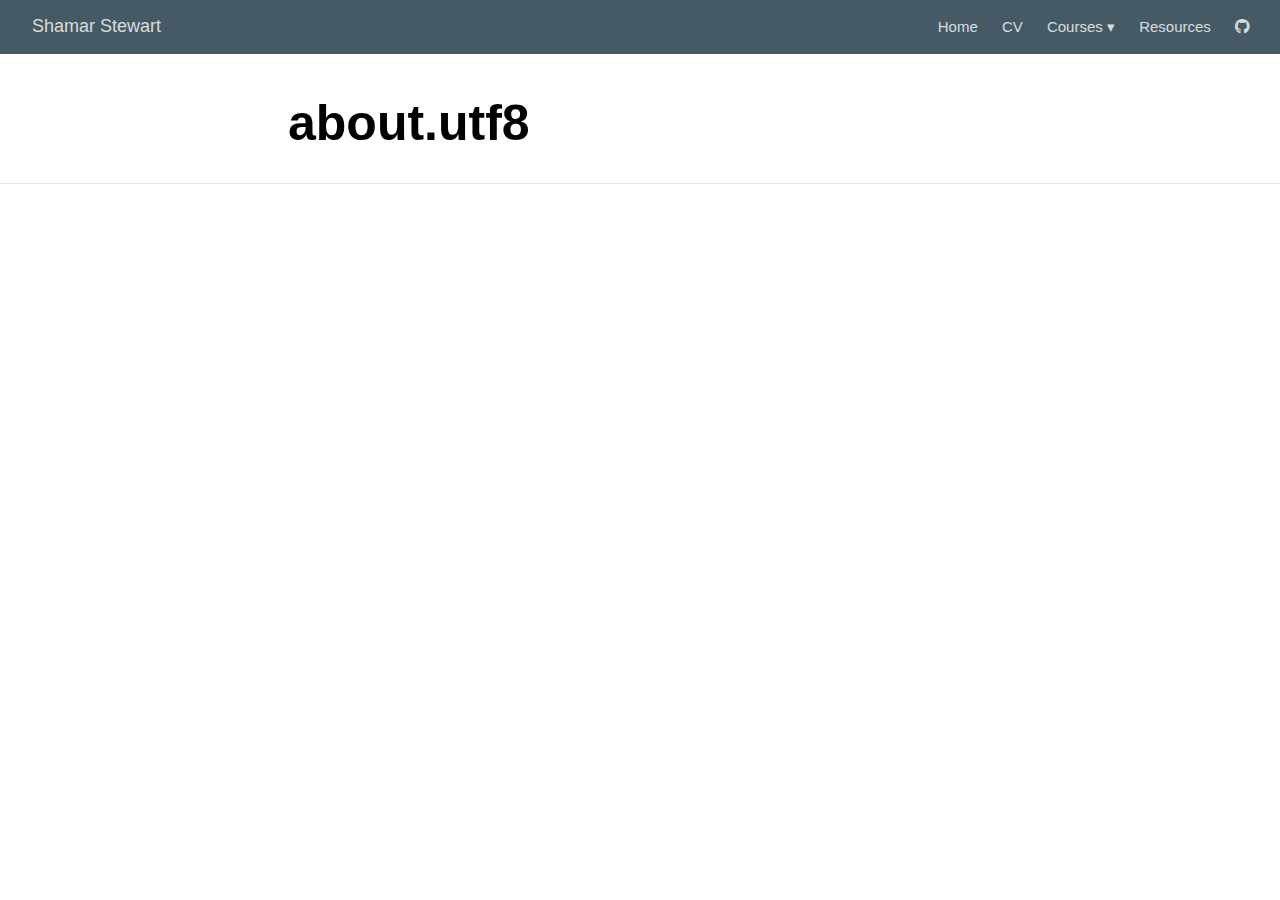
<file: docs/about.html>
<!DOCTYPE html>

<html xmlns="http://www.w3.org/1999/xhtml" lang="" xml:lang="">

<head>
  <meta charset="utf-8"/>
  <meta name="viewport" content="width=device-width, initial-scale=1"/>
  <meta http-equiv="X-UA-Compatible" content="IE=Edge,chrome=1"/>
  <meta name="generator" content="distill" />

  <style type="text/css">
  /* Hide doc at startup (prevent jankiness while JS renders/transforms) */
  body {
    visibility: hidden;
  }
  </style>

 <!--radix_placeholder_import_source-->
 <!--/radix_placeholder_import_source-->

  <!--radix_placeholder_meta_tags-->
  <title>Shamar Stewart: About this site</title>
  
  
  
  
  <!--  https://developers.facebook.com/docs/sharing/webmasters#markup -->
  <meta property="og:title" content="Shamar Stewart: About this site"/>
  <meta property="og:type" content="article"/>
  <meta property="og:locale" content="en_US"/>
  <meta property="og:site_name" content="Shamar Stewart"/>
  
  <!--  https://dev.twitter.com/cards/types/summary -->
  <meta property="twitter:card" content="summary"/>
  <meta property="twitter:title" content="Shamar Stewart: About this site"/>
  
  <!--/radix_placeholder_meta_tags-->
  <!--radix_placeholder_rmarkdown_metadata-->
  
  <script type="text/json" id="radix-rmarkdown-metadata">
  {"type":"list","attributes":{"names":{"type":"character","attributes":{},"value":["title","description"]}},"value":[{"type":"character","attributes":{},"value":["About this site"]},{"type":"NULL"}]}
  </script>
  <!--/radix_placeholder_rmarkdown_metadata-->
  <!--radix_placeholder_navigation_in_header-->
  
  <script type="application/javascript">
  
    window.headroom_prevent_pin = false;
  
    window.document.addEventListener("DOMContentLoaded", function (event) {
  
      // initialize headroom for banner
      var header = $('header').get(0);
      var headerHeight = header.offsetHeight;
      var headroom = new Headroom(header, {
        onPin : function() {
          if (window.headroom_prevent_pin) {
            window.headroom_prevent_pin = false;
            headroom.unpin();
          }
        }
      });
      headroom.init();
      if(window.location.hash)
        headroom.unpin();
      $(header).addClass('headroom--transition');
  
      // offset scroll location for banner on hash change
      // (see: https://github.com/WickyNilliams/headroom.js/issues/38)
      window.addEventListener("hashchange", function(event) {
        window.scrollTo(0, window.pageYOffset - (headerHeight + 25));
      });
  
      // responsive menu
      $('.distill-site-header').each(function(i, val) {
        var topnav = $(this);
        var toggle = topnav.find('.nav-toggle');
        toggle.on('click', function() {
          topnav.toggleClass('responsive');
        });
      });
  
      // nav dropdowns
      $('.nav-dropbtn').click(function(e) {
        $(this).next('.nav-dropdown-content').toggleClass('nav-dropdown-active');
        $(this).parent().siblings('.nav-dropdown')
           .children('.nav-dropdown-content').removeClass('nav-dropdown-active');
      });
      $("body").click(function(e){
        $('.nav-dropdown-content').removeClass('nav-dropdown-active');
      });
      $(".nav-dropdown").click(function(e){
        e.stopPropagation();
      });
    });
  </script>
  
  <style type="text/css">
  
  /* Theme (user-documented overrideables for nav appearance) */
  
  .distill-site-nav {
    color: rgba(255, 255, 255, 0.8);
    background-color: #455a64;
    font-size: 15px;
    font-weight: 300;
  }
  
  .distill-site-nav a {
    color: inherit;
    text-decoration: none;
  }
  
  .distill-site-nav a:hover {
    color: white;
  }
  
  @media print {
    .distill-site-nav {
      display: none;
    }
  }
  
  .distill-site-header {
  
  }
  
  .distill-site-footer {
  
  }
  
  
  /* Site Header */
  
  .distill-site-header {
    width: 100%;
    box-sizing: border-box;
    z-index: 3;
  }
  
  .distill-site-header .nav-left {
    display: inline-block;
    margin-left: 8px;
  }
  
  @media screen and (max-width: 768px) {
    .distill-site-header .nav-left {
      margin-left: 0;
    }
  }
  
  
  .distill-site-header .nav-right {
    float: right;
    margin-right: 8px;
  }
  
  .distill-site-header a,
  .distill-site-header .title {
    display: inline-block;
    text-align: center;
    padding: 14px 10px 14px 10px;
  }
  
  .distill-site-header .title {
    font-size: 18px;
  }
  
  .distill-site-header .logo {
    padding: 0;
  }
  
  .distill-site-header .logo img {
    display: none;
    max-height: 20px;
    width: auto;
    margin-bottom: -4px;
  }
  
  .distill-site-header .nav-image img {
    max-height: 18px;
    width: auto;
    display: inline-block;
    margin-bottom: -3px;
  }
  
  
  
  @media screen and (min-width: 1000px) {
    .distill-site-header .logo img {
      display: inline-block;
    }
    .distill-site-header .nav-left {
      margin-left: 20px;
    }
    .distill-site-header .nav-right {
      margin-right: 20px;
    }
    .distill-site-header .title {
      padding-left: 12px;
    }
  }
  
  
  .distill-site-header .nav-toggle {
    display: none;
  }
  
  .nav-dropdown {
    display: inline-block;
    position: relative;
  }
  
  .nav-dropdown .nav-dropbtn {
    border: none;
    outline: none;
    color: rgba(255, 255, 255, 0.8);
    padding: 16px 10px;
    background-color: transparent;
    font-family: inherit;
    font-size: inherit;
    font-weight: inherit;
    margin: 0;
    margin-top: 1px;
    z-index: 2;
  }
  
  .nav-dropdown-content {
    display: none;
    position: absolute;
    background-color: white;
    min-width: 200px;
    border: 1px solid rgba(0,0,0,0.15);
    border-radius: 4px;
    box-shadow: 0px 8px 16px 0px rgba(0,0,0,0.1);
    z-index: 1;
    margin-top: 2px;
    white-space: nowrap;
    padding-top: 4px;
    padding-bottom: 4px;
  }
  
  .nav-dropdown-content hr {
    margin-top: 4px;
    margin-bottom: 4px;
    border: none;
    border-bottom: 1px solid rgba(0, 0, 0, 0.1);
  }
  
  .nav-dropdown-active {
    display: block;
  }
  
  .nav-dropdown-content a, .nav-dropdown-content .nav-dropdown-header {
    color: black;
    padding: 6px 24px;
    text-decoration: none;
    display: block;
    text-align: left;
  }
  
  .nav-dropdown-content .nav-dropdown-header {
    display: block;
    padding: 5px 24px;
    padding-bottom: 0;
    text-transform: uppercase;
    font-size: 14px;
    color: #999999;
    white-space: nowrap;
  }
  
  .nav-dropdown:hover .nav-dropbtn {
    color: white;
  }
  
  .nav-dropdown-content a:hover {
    background-color: #ddd;
    color: black;
  }
  
  .nav-right .nav-dropdown-content {
    margin-left: -45%;
    right: 0;
  }
  
  @media screen and (max-width: 768px) {
    .distill-site-header a, .distill-site-header .nav-dropdown  {display: none;}
    .distill-site-header a.nav-toggle {
      float: right;
      display: block;
    }
    .distill-site-header .title {
      margin-left: 0;
    }
    .distill-site-header .nav-right {
      margin-right: 0;
    }
    .distill-site-header {
      overflow: hidden;
    }
    .nav-right .nav-dropdown-content {
      margin-left: 0;
    }
  }
  
  
  @media screen and (max-width: 768px) {
    .distill-site-header.responsive {position: relative;}
    .distill-site-header.responsive a.nav-toggle {
      position: absolute;
      right: 0;
      top: 0;
    }
    .distill-site-header.responsive a,
    .distill-site-header.responsive .nav-dropdown {
      display: block;
      text-align: left;
    }
    .distill-site-header.responsive .nav-left,
    .distill-site-header.responsive .nav-right {
      width: 100%;
    }
    .distill-site-header.responsive .nav-dropdown {float: none;}
    .distill-site-header.responsive .nav-dropdown-content {position: relative;}
    .distill-site-header.responsive .nav-dropdown .nav-dropbtn {
      display: block;
      width: 100%;
      text-align: left;
    }
  }
  
  /* Site Footer */
  
  .distill-site-footer {
    width: 100%;
    overflow: hidden;
    box-sizing: border-box;
    z-index: 3;
    margin-top: 30px;
    padding-top: 30px;
    padding-bottom: 30px;
    text-align: center;
  }
  
  /* Headroom */
  
  d-title {
    padding-top: 6rem;
  }
  
  @media print {
    d-title {
      padding-top: 4rem;
    }
  }
  
  .headroom {
    z-index: 1000;
    position: fixed;
    top: 0;
    left: 0;
    right: 0;
  }
  
  .headroom--transition {
    transition: all .4s ease-in-out;
  }
  
  .headroom--unpinned {
    top: -100px;
  }
  
  .headroom--pinned {
    top: 0;
  }
  
  </style>
  
  <link href="site_libs/font-awesome-5.1.0/css/all.css" rel="stylesheet"/>
  <link href="site_libs/font-awesome-5.1.0/css/v4-shims.css" rel="stylesheet"/>
  <script src="site_libs/headroom-0.9.4/headroom.min.js"></script>
  <!--/radix_placeholder_navigation_in_header-->
  <!--radix_placeholder_distill-->
  
  <style type="text/css">
  
  body {
    background-color: white;
  }
  
  .pandoc-table {
    width: 100%;
  }
  
  .pandoc-table>caption {
    margin-bottom: 10px;
  }
  
  .pandoc-table th:not([align]) {
    text-align: left;
  }
  
  .pagedtable-footer {
    font-size: 15px;
  }
  
  .html-widget {
    margin-bottom: 2.0em;
  }
  
  .l-screen-inset {
    padding-right: 16px;
  }
  
  .l-screen .caption {
    margin-left: 10px;
  }
  
  .shaded {
    background: rgb(247, 247, 247);
    padding-top: 20px;
    padding-bottom: 20px;
    border-top: 1px solid rgba(0, 0, 0, 0.1);
    border-bottom: 1px solid rgba(0, 0, 0, 0.1);
  }
  
  .shaded .html-widget {
    margin-bottom: 0;
    border: 1px solid rgba(0, 0, 0, 0.1);
  }
  
  .shaded .shaded-content {
    background: white;
  }
  
  .text-output {
    margin-top: 0;
    line-height: 1.5em;
  }
  
  .hidden {
    display: none !important;
  }
  
  d-article {
    padding-bottom: 30px;
  }
  
  d-appendix {
    padding-top: 30px;
  }
  
  d-article>p>img {
    width: 100%;
  }
  
  d-article iframe {
    border: 1px solid rgba(0, 0, 0, 0.1);
    margin-bottom: 2.0em;
    width: 100%;
  }
  
  figure img.external {
    background: white;
    border: 1px solid rgba(0, 0, 0, 0.1);
    box-shadow: 0 1px 8px rgba(0, 0, 0, 0.1);
    padding: 18px;
    box-sizing: border-box;
  }
  
  /* CSS for table of contents */
  
  .d-toc {
    color: rgba(0,0,0,0.8);
    font-size: 0.8em;
    line-height: 1em;
  }
  
  .d-toc-header {
    font-size: 0.6rem;
    font-weight: 400;
    color: rgba(0, 0, 0, 0.5);
    text-transform: uppercase;
    margin-top: 0;
    margin-bottom: 1.3em;
  }
  
  .d-toc a {
    border-bottom: none;
  }
  
  .d-toc ul {
    padding-left: 0;
  }
  
  .d-toc li>ul {
    padding-top: 0.8em;
    padding-left: 16px;
    margin-bottom: 0.6em;
  }
  
  .d-toc ul,
  .d-toc li {
    list-style-type: none;
  }
  
  .d-toc li {
    margin-bottom: 0.9em;
  }
  
  .d-toc-separator {
    margin-top: 20px;
    margin-bottom: 2em;
  }
  
  .d-article-with-toc {
    border-top: none;
    padding-top: 0;
  }
  
  
  
  /* Tweak code blocks (note that this CSS is repeated above in an injection
     into the d-code shadow dom) */
  
  d-code {
    overflow-x: auto !important;
  }
  
  pre.d-code code.d-code {
    padding-left: 10px;
    font-size: 12px;
    border-left: 2px solid rgba(0,0,0,0.1);
  }
  
  pre.text-output {
  
    font-size: 12px;
    color: black;
    background: none;
    font-family: Consolas, Monaco, 'Andale Mono', 'Ubuntu Mono', monospace;
    text-align: left;
    white-space: pre;
    word-spacing: normal;
    word-break: normal;
    word-wrap: normal;
    line-height: 1.5;
  
    -moz-tab-size: 4;
    -o-tab-size: 4;
    tab-size: 4;
  
    -webkit-hyphens: none;
    -moz-hyphens: none;
    -ms-hyphens: none;
    hyphens: none;
  }
  
  @media(min-width: 768px) {
  
  d-code {
    overflow-x: visible !important;
  }
  
  pre.d-code code.d-code  {
      padding-left: 18px;
      font-size: 14px;
  }
  pre.text-output {
    font-size: 14px;
  }
  }
  
  /* Figure */
  
  .figure {
    position: relative;
    margin-bottom: 2.5em;
    margin-top: 1.5em;
  }
  
  .figure img {
    width: 100%;
  }
  
  .figure .caption {
    color: rgba(0, 0, 0, 0.6);
    font-size: 12px;
    line-height: 1.5em;
  }
  
  .figure img.external {
    background: white;
    border: 1px solid rgba(0, 0, 0, 0.1);
    box-shadow: 0 1px 8px rgba(0, 0, 0, 0.1);
    padding: 18px;
    box-sizing: border-box;
  }
  
  .figure .caption a {
    color: rgba(0, 0, 0, 0.6);
  }
  
  .figure .caption b,
  .figure .caption strong, {
    font-weight: 600;
    color: rgba(0, 0, 0, 1.0);
  }
  
  
  
  /* Tweak 1000px media break to show more text */
  
  @media(min-width: 1000px) {
    .base-grid,
    distill-header,
    d-title,
    d-abstract,
    d-article,
    d-appendix,
    distill-appendix,
    d-byline,
    d-footnote-list,
    d-citation-list,
    distill-footer {
      grid-template-columns: [screen-start] 1fr [page-start kicker-start] 80px [middle-start] 50px [text-start kicker-end] 65px 65px 65px 65px 65px 65px 65px 65px [text-end gutter-start] 65px [middle-end] 65px [page-end gutter-end] 1fr [screen-end];
      grid-column-gap: 16px;
    }
  
    .grid {
      grid-column-gap: 16px;
    }
  
    d-article {
      font-size: 1.06rem;
      line-height: 1.7em;
    }
    figure .caption, .figure .caption, figure figcaption {
      font-size: 13px;
    }
  }
  
  @media(min-width: 1180px) {
    .base-grid,
    distill-header,
    d-title,
    d-abstract,
    d-article,
    d-appendix,
    distill-appendix,
    d-byline,
    d-footnote-list,
    d-citation-list,
    distill-footer {
      grid-template-columns: [screen-start] 1fr [page-start kicker-start] 60px [middle-start] 60px [text-start kicker-end] 60px 60px 60px 60px 60px 60px 60px 60px [text-end gutter-start] 60px [middle-end] 60px [page-end gutter-end] 1fr [screen-end];
      grid-column-gap: 32px;
    }
  
    .grid {
      grid-column-gap: 32px;
    }
  }
  
  
  /* Get the citation styles for the appendix (not auto-injected on render since
     we do our own rendering of the citation appendix) */
  
  d-appendix .citation-appendix,
  .d-appendix .citation-appendix {
    font-size: 11px;
    line-height: 15px;
    border-left: 1px solid rgba(0, 0, 0, 0.1);
    padding-left: 18px;
    border: 1px solid rgba(0,0,0,0.1);
    background: rgba(0, 0, 0, 0.02);
    padding: 10px 18px;
    border-radius: 3px;
    color: rgba(150, 150, 150, 1);
    overflow: hidden;
    margin-top: -12px;
    white-space: pre-wrap;
    word-wrap: break-word;
  }
  
  
  /* Social footer */
  
  .social_footer {
    margin-top: 30px;
    margin-bottom: 0;
    color: rgba(0,0,0,0.67);
  }
  
  .disqus-comments {
    margin-right: 30px;
  }
  
  .disqus-comment-count {
    border-bottom: 1px solid rgba(0, 0, 0, 0.4);
    cursor: pointer;
  }
  
  #disqus_thread {
    margin-top: 30px;
  }
  
  .article-sharing a {
    border-bottom: none;
    margin-right: 8px;
  }
  
  .article-sharing a:hover {
    border-bottom: none;
  }
  
  .sidebar-section.subscribe {
    font-size: 12px;
    line-height: 1.6em;
  }
  
  .subscribe p {
    margin-bottom: 0.5em;
  }
  
  
  .article-footer .subscribe {
    font-size: 15px;
    margin-top: 45px;
  }
  
  
  /* Improve display for browsers without grid (IE/Edge <= 15) */
  
  .downlevel {
    line-height: 1.6em;
    font-family: -apple-system, BlinkMacSystemFont, "Segoe UI", Roboto, Oxygen, Ubuntu, Cantarell, "Fira Sans", "Droid Sans", "Helvetica Neue", Arial, sans-serif;
    margin: 0;
  }
  
  .downlevel .d-title {
    padding-top: 6rem;
    padding-bottom: 1.5rem;
  }
  
  .downlevel .d-title h1 {
    font-size: 50px;
    font-weight: 700;
    line-height: 1.1em;
    margin: 0 0 0.5rem;
  }
  
  .downlevel .d-title p {
    font-weight: 300;
    font-size: 1.2rem;
    line-height: 1.55em;
    margin-top: 0;
  }
  
  .downlevel .d-byline {
    padding-top: 0.8em;
    padding-bottom: 0.8em;
    font-size: 0.8rem;
    line-height: 1.8em;
  }
  
  .downlevel .section-separator {
    border: none;
    border-top: 1px solid rgba(0, 0, 0, 0.1);
  }
  
  .downlevel .d-article {
    font-size: 1.06rem;
    line-height: 1.7em;
    padding-top: 1rem;
    padding-bottom: 2rem;
  }
  
  
  .downlevel .d-appendix {
    padding-left: 0;
    padding-right: 0;
    max-width: none;
    font-size: 0.8em;
    line-height: 1.7em;
    margin-bottom: 0;
    color: rgba(0,0,0,0.5);
    padding-top: 40px;
    padding-bottom: 48px;
  }
  
  .downlevel .footnotes ol {
    padding-left: 13px;
  }
  
  .downlevel .base-grid,
  .downlevel .distill-header,
  .downlevel .d-title,
  .downlevel .d-abstract,
  .downlevel .d-article,
  .downlevel .d-appendix,
  .downlevel .distill-appendix,
  .downlevel .d-byline,
  .downlevel .d-footnote-list,
  .downlevel .d-citation-list,
  .downlevel .distill-footer,
  .downlevel .appendix-bottom,
  .downlevel .posts-container {
    padding-left: 40px;
    padding-right: 40px;
  }
  
  @media(min-width: 768px) {
    .downlevel .base-grid,
    .downlevel .distill-header,
    .downlevel .d-title,
    .downlevel .d-abstract,
    .downlevel .d-article,
    .downlevel .d-appendix,
    .downlevel .distill-appendix,
    .downlevel .d-byline,
    .downlevel .d-footnote-list,
    .downlevel .d-citation-list,
    .downlevel .distill-footer,
    .downlevel .appendix-bottom,
    .downlevel .posts-container {
    padding-left: 150px;
    padding-right: 150px;
    max-width: 900px;
  }
  }
  
  .downlevel pre code {
    display: block;
    border-left: 2px solid rgba(0, 0, 0, .1);
    padding: 0 0 0 20px;
    font-size: 14px;
  }
  
  .downlevel code, .downlevel pre {
    color: black;
    background: none;
    font-family: Consolas, Monaco, 'Andale Mono', 'Ubuntu Mono', monospace;
    text-align: left;
    white-space: pre;
    word-spacing: normal;
    word-break: normal;
    word-wrap: normal;
    line-height: 1.5;
  
    -moz-tab-size: 4;
    -o-tab-size: 4;
    tab-size: 4;
  
    -webkit-hyphens: none;
    -moz-hyphens: none;
    -ms-hyphens: none;
    hyphens: none;
  }
  
  </style>
  
  <script type="application/javascript">
  
  function is_downlevel_browser() {
    if (bowser.isUnsupportedBrowser({ msie: "12", msedge: "16"},
                                   window.navigator.userAgent)) {
      return true;
    } else {
      return window.load_distill_framework === undefined;
    }
  }
  
  // show body when load is complete
  function on_load_complete() {
  
    // set body to visible
    document.body.style.visibility = 'visible';
  
    // force redraw for leaflet widgets
    if (window.HTMLWidgets) {
      var maps = window.HTMLWidgets.findAll(".leaflet");
      $.each(maps, function(i, el) {
        var map = this.getMap();
        map.invalidateSize();
        map.eachLayer(function(layer) {
          if (layer instanceof L.TileLayer)
            layer.redraw();
        });
      });
    }
  
    // trigger 'shown' so htmlwidgets resize
    $('d-article').trigger('shown');
  }
  
  function init_distill() {
  
    init_common();
  
    // create front matter
    var front_matter = $('<d-front-matter></d-front-matter>');
    $('#distill-front-matter').wrap(front_matter);
  
    // create d-title
    $('.d-title').changeElementType('d-title');
  
    // create d-byline
    var byline = $('<d-byline></d-byline>');
    $('.d-byline').replaceWith(byline);
  
    // create d-article
    var article = $('<d-article></d-article>');
    $('.d-article').wrap(article).children().unwrap();
  
    // move posts container into article
    $('.posts-container').appendTo($('d-article'));
  
    // create d-appendix
    $('.d-appendix').changeElementType('d-appendix');
  
    // create d-bibliography
    var bibliography = $('<d-bibliography></d-bibliography>');
    $('#distill-bibliography').wrap(bibliography);
  
    // flag indicating that we have appendix items
    var appendix = $('.appendix-bottom').children('h3').length > 0;
  
    // replace citations with <d-cite>
    $('.citation').each(function(i, val) {
      appendix = true;
      var cites = $(this).attr('data-cites').split(" ");
      var dt_cite = $('<d-cite></d-cite>');
      dt_cite.attr('key', cites.join());
      $(this).replaceWith(dt_cite);
    });
    // remove refs
    $('#refs').remove();
  
    // replace footnotes with <d-footnote>
    $('.footnote-ref').each(function(i, val) {
      appendix = true;
      var href = $(this).attr('href');
      var id = href.replace('#', '');
      var fn = $('#' + id);
      var fn_p = $('#' + id + '>p');
      fn_p.find('.footnote-back').remove();
      var text = fn_p.html();
      var dtfn = $('<d-footnote></d-footnote>');
      dtfn.html(text);
      $(this).replaceWith(dtfn);
    });
    // remove footnotes
    $('.footnotes').remove();
  
    $('h1.appendix, h2.appendix').each(function(i, val) {
      $(this).changeElementType('h3');
    });
    $('h3.appendix').each(function(i, val) {
      var id = $(this).attr('id');
      $('.d-toc a[href="#' + id + '"]').parent().remove();
      appendix = true;
      $(this).nextUntil($('h1, h2, h3')).addBack().appendTo($('d-appendix'));
    });
  
    // show d-appendix if we have appendix content
    $("d-appendix").css('display', appendix ? 'grid' : 'none');
  
    // replace code blocks with d-code
    $('pre>code').each(function(i, val) {
      var code = $(this);
      var pre = code.parent();
      var clz = "";
      var language = pre.attr('class');
      if (language) {
        // map unknown languages to "clike" (without this they just dissapear)
        if ($.inArray(language, ["bash", "clike", "css", "go", "html",
                                 "javascript", "js", "julia", "lua", "markdown",
                                 "markup", "mathml", "python", "svg", "xml"]) == -1)
          language = "clike";
        language = ' language="' + language + '"';
        var dt_code = $('<d-code block' + language + clz + '></d-code>');
        dt_code.text(code.text());
        pre.replaceWith(dt_code);
      } else {
        code.addClass('text-output').unwrap().changeElementType('pre');
      }
    });
  
    // localize layout chunks to just output
    $('.layout-chunk').each(function(i, val) {
  
      // capture layout
      var layout = $(this).attr('data-layout');
  
      // apply layout to markdown level block elements
      var elements = $(this).children().not('d-code, pre.text-output, script');
      elements.each(function(i, el) {
        var layout_div = $('<div class="' + layout + '"></div>');
        if (layout_div.hasClass('shaded')) {
          var shaded_content = $('<div class="shaded-content"></div>');
          $(this).wrap(shaded_content);
          $(this).parent().wrap(layout_div);
        } else {
          $(this).wrap(layout_div);
        }
      });
  
  
      // unwrap the layout-chunk div
      $(this).children().unwrap();
    });
  
    // load distill framework
    load_distill_framework();
  
    // wait for window.distillRunlevel == 4 to do post processing
    function distill_post_process() {
  
      if (!window.distillRunlevel || window.distillRunlevel < 4)
        return;
  
      // hide author/affiliations entirely if we have no authors
      var front_matter = JSON.parse($("#distill-front-matter").html());
      var have_authors = front_matter.authors && front_matter.authors.length > 0;
      if (!have_authors)
        $('d-byline').addClass('hidden');
  
      // table of contents
      if (have_authors) // adjust border if we are in authors
        $('.d-toc').parent().addClass('d-article-with-toc');
  
      // strip links that point to #
      $('.authors-affiliations').find('a[href="#"]').removeAttr('href');
  
      // hide elements of author/affiliations grid that have no value
      function hide_byline_column(caption) {
        $('d-byline').find('h3:contains("' + caption + '")').parent().css('visibility', 'hidden');
      }
  
      // affiliations
      var have_affiliations = false;
      for (var i = 0; i<front_matter.authors.length; ++i) {
        var author = front_matter.authors[i];
        if (author.affiliation !== "&nbsp;") {
          have_affiliations = true;
          break;
        }
      }
      if (!have_affiliations)
        $('d-byline').find('h3:contains("Affiliations")').css('visibility', 'hidden');
  
      // published date
      if (!front_matter.publishedDate)
        hide_byline_column("Published");
  
      // document object identifier
      var doi = $('d-byline').find('h3:contains("DOI")');
      var doi_p = doi.next().empty();
      if (!front_matter.doi) {
        // if we have a citation and valid citationText then link to that
        if ($('#citation').length > 0 && front_matter.citationText) {
          doi.html('Citation');
          $('<a href="#citation"></a>')
            .text(front_matter.citationText)
            .appendTo(doi_p);
        } else {
          hide_byline_column("DOI");
        }
      } else {
        $('<a></a>')
           .attr('href', "https://doi.org/" + front_matter.doi)
           .html(front_matter.doi)
           .appendTo(doi_p);
      }
  
       // change plural form of authors/affiliations
      if (front_matter.authors.length === 1) {
        var grid = $('.authors-affiliations');
        grid.children('h3:contains("Authors")').text('Author');
        grid.children('h3:contains("Affiliations")').text('Affiliation');
      }
  
      // inject pre code styles (can't do this with a global stylesheet b/c a shadow root is used)
      $('d-code').each(function(i, val) {
        var style = document.createElement('style');
        style.innerHTML = 'pre code { padding-left: 10px; font-size: 12px; border-left: 2px solid rgba(0,0,0,0.1); } ' +
                          '@media(min-width: 768px) { pre code { padding-left: 18px; font-size: 14px; } }';
        if (this.shadowRoot)
          this.shadowRoot.appendChild(style);
      });
  
      // move appendix-bottom entries to the bottom
      $('.appendix-bottom').appendTo('d-appendix').children().unwrap();
      $('.appendix-bottom').remove();
  
      // clear polling timer
      clearInterval(tid);
  
      // show body now that everything is ready
      on_load_complete();
    }
  
    var tid = setInterval(distill_post_process, 50);
    distill_post_process();
  
  }
  
  function init_downlevel() {
  
    init_common();
  
     // insert hr after d-title
    $('.d-title').after($('<hr class="section-separator"/>'));
  
    // check if we have authors
    var front_matter = JSON.parse($("#distill-front-matter").html());
    var have_authors = front_matter.authors && front_matter.authors.length > 0;
  
    // manage byline/border
    if (!have_authors)
      $('.d-byline').remove();
    $('.d-byline').after($('<hr class="section-separator"/>'));
    $('.d-byline a').remove();
  
    // remove toc
    $('.d-toc-header').remove();
    $('.d-toc').remove();
    $('.d-toc-separator').remove();
  
    // move appendix elements
    $('h1.appendix, h2.appendix').each(function(i, val) {
      $(this).changeElementType('h3');
    });
    $('h3.appendix').each(function(i, val) {
      $(this).nextUntil($('h1, h2, h3')).addBack().appendTo($('.d-appendix'));
    });
  
  
    // inject headers into references and footnotes
    var refs_header = $('<h3></h3>');
    refs_header.text('References');
    $('#refs').prepend(refs_header);
  
    var footnotes_header = $('<h3></h3');
    footnotes_header.text('Footnotes');
    $('.footnotes').children('hr').first().replaceWith(footnotes_header);
  
    // move appendix-bottom entries to the bottom
    $('.appendix-bottom').appendTo('.d-appendix').children().unwrap();
    $('.appendix-bottom').remove();
  
    // remove appendix if it's empty
    if ($('.d-appendix').children().length === 0)
      $('.d-appendix').remove();
  
    // prepend separator above appendix
    $('.d-appendix').before($('<hr class="section-separator" style="clear: both"/>'));
  
    // trim code
    $('pre>code').each(function(i, val) {
      $(this).html($.trim($(this).html()));
    });
  
    // move posts-container right before article
    $('.posts-container').insertBefore($('.d-article'));
  
    $('body').addClass('downlevel');
  
    on_load_complete();
  }
  
  
  function init_common() {
  
    // jquery plugin to change element types
    (function($) {
      $.fn.changeElementType = function(newType) {
        var attrs = {};
  
        $.each(this[0].attributes, function(idx, attr) {
          attrs[attr.nodeName] = attr.nodeValue;
        });
  
        this.replaceWith(function() {
          return $("<" + newType + "/>", attrs).append($(this).contents());
        });
      };
    })(jQuery);
  
    // prevent underline for linked images
    $('a > img').parent().css({'border-bottom' : 'none'});
  
    // mark non-body figures created by knitr chunks as 100% width
    $('.layout-chunk').each(function(i, val) {
      var figures = $(this).find('img, .html-widget');
      if ($(this).attr('data-layout') !== "l-body") {
        figures.css('width', '100%');
      } else {
        figures.css('max-width', '100%');
        figures.filter("[width]").each(function(i, val) {
          var fig = $(this);
          fig.css('width', fig.attr('width') + 'px');
        });
  
      }
    });
  
    // auto-append index.html to post-preview links in file: protocol
    // and in rstudio ide preview
    $('.post-preview').each(function(i, val) {
      if (window.location.protocol === "file:")
        $(this).attr('href', $(this).attr('href') + "index.html");
    });
  
    // get rid of index.html references in header
    if (window.location.protocol !== "file:") {
      $('.distill-site-header a[href]').each(function(i,val) {
        $(this).attr('href', $(this).attr('href').replace("index.html", "./"));
      });
    }
  
    // add class to pandoc style tables
    $('tr.header').parent('thead').parent('table').addClass('pandoc-table');
    $('.kable-table').children('table').addClass('pandoc-table');
  
    // add figcaption style to table captions
    $('caption').parent('table').addClass("figcaption");
  
    // initialize posts list
    if (window.init_posts_list)
      window.init_posts_list();
  
    // implmement disqus comment link
    $('.disqus-comment-count').click(function() {
      window.headroom_prevent_pin = true;
      $('#disqus_thread').toggleClass('hidden');
      if (!$('#disqus_thread').hasClass('hidden')) {
        var offset = $(this).offset();
        $(window).resize();
        $('html, body').animate({
          scrollTop: offset.top - 35
        });
      }
    });
  }
  
  document.addEventListener('DOMContentLoaded', function() {
    if (is_downlevel_browser())
      init_downlevel();
    else
      window.addEventListener('WebComponentsReady', init_distill);
  });
  
  </script>
  
  <!--/radix_placeholder_distill-->
  <script src="site_libs/jquery-1.11.3/jquery.min.js"></script>
  <script src="site_libs/bowser-1.9.3/bowser.min.js"></script>
  <script src="site_libs/webcomponents-2.0.0/webcomponents.js"></script>
  <script src="site_libs/distill-2.2.21/template.v2.js"></script>
  <!--radix_placeholder_site_in_header-->
  <!--/radix_placeholder_site_in_header-->


</head>

<body>

<!--radix_placeholder_front_matter-->

<script id="distill-front-matter" type="text/json">
{"title":"About this site","authors":[]}
</script>

<!--/radix_placeholder_front_matter-->
<!--radix_placeholder_navigation_before_body-->
<header class="header header--fixed" role="banner">
<nav class="distill-site-nav distill-site-header">
<div class="nav-left">
<a href="index.html" class="title">Shamar Stewart</a>
</div>
<div class="nav-right">
<a href="index.html">Home</a>
<a href="index.html">CV</a>
<div class="nav-dropdown">
<button class="nav-dropbtn">
Courses
 
<span class="down-arrow">&#x25BE;</span>
</button>
<div class="nav-dropdown-content">
<a href="aaec498.html">Applied Economic Forecasting (AAEC 4984/5984)</a>
<span class="nav-dropdown-header">Applied Economic Forecasting (AAEC 4984/5984)</span>
</div>
</div>
<a href="index.html">Resources</a>
<a href="https://github.com/rstudio/distill">
<i class="fab fa-github"></i>
</a>
<a href="javascript:void(0);" class="nav-toggle">&#9776;</a>
</div>
</nav>
</header>
<!--/radix_placeholder_navigation_before_body-->
<!--radix_placeholder_site_before_body-->
<!--/radix_placeholder_site_before_body-->

<div class="d-title">
<h1>about.utf8</h1>

</div>


<div class="d-article">

<!--radix_placeholder_article_footer-->
<!--/radix_placeholder_article_footer-->
</div>

<div class="d-appendix">
</div>


<!--radix_placeholder_site_after_body-->
<!--/radix_placeholder_site_after_body-->
<!--radix_placeholder_appendices-->
<div class="appendix-bottom"></div>
<!--/radix_placeholder_appendices-->
<!--radix_placeholder_navigation_after_body-->
<!--/radix_placeholder_navigation_after_body-->

</body>

</html>
</file>
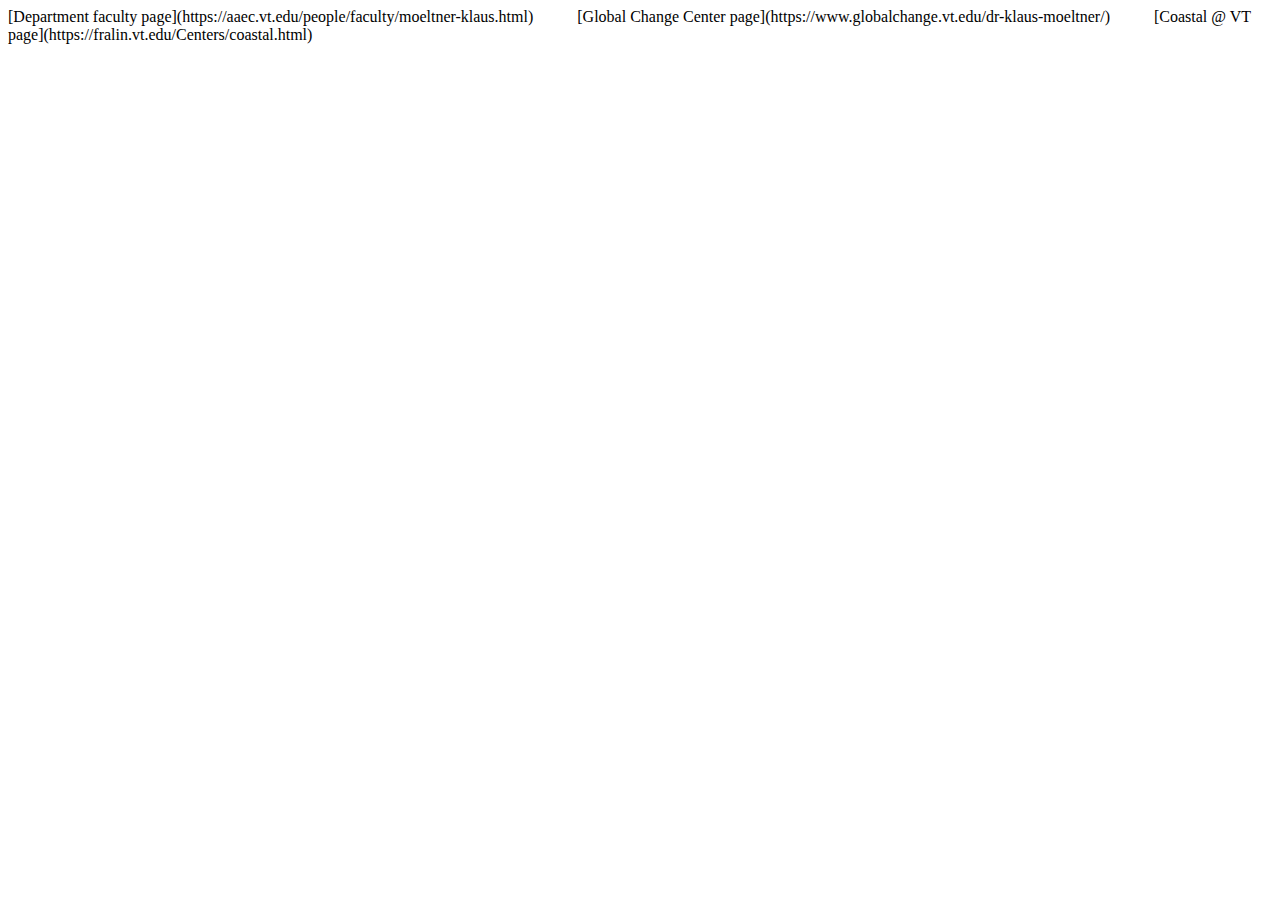
<file: Websites/footer.html>
<html>

<head>
<title>Title</title>
</head>

<body>

<p> [Department faculty page](https://aaec.vt.edu/people/faculty/moeltner-klaus.html)
&emsp; <!-- adds a tab -->
&emsp;
[Global Change Center page](https://www.globalchange.vt.edu/dr-klaus-moeltner/)
&emsp;
&emsp;
[Coastal @ VT page](https://fralin.vt.edu/Centers/coastal.html)
</p>

</body>
</html>
</file>
<file: docs/site_libs/font-awesome-5.1.0/css/all.css>
/*!
 * Font Awesome Free 5.1.0 by @fontawesome - https://fontawesome.com
 * License - https://fontawesome.com/license (Icons: CC BY 4.0, Fonts: SIL OFL 1.1, Code: MIT License)
 */
.fa,.fab,.fal,.far,.fas{-moz-osx-font-smoothing:grayscale;-webkit-font-smoothing:antialiased;display:inline-block;font-style:normal;font-variant:normal;text-rendering:auto;line-height:1}.fa-lg{font-size:1.33333em;line-height:.75em;vertical-align:-.0667em}.fa-xs{font-size:.75em}.fa-sm{font-size:.875em}.fa-1x{font-size:1em}.fa-2x{font-size:2em}.fa-3x{font-size:3em}.fa-4x{font-size:4em}.fa-5x{font-size:5em}.fa-6x{font-size:6em}.fa-7x{font-size:7em}.fa-8x{font-size:8em}.fa-9x{font-size:9em}.fa-10x{font-size:10em}.fa-fw{text-align:center;width:1.25em}.fa-ul{list-style-type:none;margin-left:2.5em;padding-left:0}.fa-ul>li{position:relative}.fa-li{left:-2em;position:absolute;text-align:center;width:2em;line-height:inherit}.fa-border{border:.08em solid #eee;border-radius:.1em;padding:.2em .25em .15em}.fa-pull-left{float:left}.fa-pull-right{float:right}.fa.fa-pull-left,.fab.fa-pull-left,.fal.fa-pull-left,.far.fa-pull-left,.fas.fa-pull-left{margin-right:.3em}.fa.fa-pull-right,.fab.fa-pull-right,.fal.fa-pull-right,.far.fa-pull-right,.fas.fa-pull-right{margin-left:.3em}.fa-spin{animation:a 2s infinite linear}.fa-pulse{animation:a 1s infinite steps(8)}@keyframes a{0%{transform:rotate(0deg)}to{transform:rotate(1turn)}}.fa-rotate-90{-ms-filter:"progid:DXImageTransform.Microsoft.BasicImage(rotation=1)";transform:rotate(90deg)}.fa-rotate-180{-ms-filter:"progid:DXImageTransform.Microsoft.BasicImage(rotation=2)";transform:rotate(180deg)}.fa-rotate-270{-ms-filter:"progid:DXImageTransform.Microsoft.BasicImage(rotation=3)";transform:rotate(270deg)}.fa-flip-horizontal{-ms-filter:"progid:DXImageTransform.Microsoft.BasicImage(rotation=0, mirror=1)";transform:scaleX(-1)}.fa-flip-vertical{transform:scaleY(-1)}.fa-flip-horizontal.fa-flip-vertical,.fa-flip-vertical{-ms-filter:"progid:DXImageTransform.Microsoft.BasicImage(rotation=2, mirror=1)"}.fa-flip-horizontal.fa-flip-vertical{transform:scale(-1)}:root .fa-flip-horizontal,:root .fa-flip-vertical,:root .fa-rotate-90,:root .fa-rotate-180,:root .fa-rotate-270{-webkit-filter:none;filter:none}.fa-stack{display:inline-block;height:2em;line-height:2em;position:relative;vertical-align:middle;width:2em}.fa-stack-1x,.fa-stack-2x{left:0;position:absolute;text-align:center;width:100%}.fa-stack-1x{line-height:inherit}.fa-stack-2x{font-size:2em}.fa-inverse{color:#fff}.fa-500px:before{content:"\f26e"}.fa-accessible-icon:before{content:"\f368"}.fa-accusoft:before{content:"\f369"}.fa-address-book:before{content:"\f2b9"}.fa-address-card:before{content:"\f2bb"}.fa-adjust:before{content:"\f042"}.fa-adn:before{content:"\f170"}.fa-adversal:before{content:"\f36a"}.fa-affiliatetheme:before{content:"\f36b"}.fa-algolia:before{content:"\f36c"}.fa-align-center:before{content:"\f037"}.fa-align-justify:before{content:"\f039"}.fa-align-left:before{content:"\f036"}.fa-align-right:before{content:"\f038"}.fa-allergies:before{content:"\f461"}.fa-amazon:before{content:"\f270"}.fa-amazon-pay:before{content:"\f42c"}.fa-ambulance:before{content:"\f0f9"}.fa-american-sign-language-interpreting:before{content:"\f2a3"}.fa-amilia:before{content:"\f36d"}.fa-anchor:before{content:"\f13d"}.fa-android:before{content:"\f17b"}.fa-angellist:before{content:"\f209"}.fa-angle-double-down:before{content:"\f103"}.fa-angle-double-left:before{content:"\f100"}.fa-angle-double-right:before{content:"\f101"}.fa-angle-double-up:before{content:"\f102"}.fa-angle-down:before{content:"\f107"}.fa-angle-left:before{content:"\f104"}.fa-angle-right:before{content:"\f105"}.fa-angle-up:before{content:"\f106"}.fa-angry:before{content:"\f556"}.fa-angrycreative:before{content:"\f36e"}.fa-angular:before{content:"\f420"}.fa-app-store:before{content:"\f36f"}.fa-app-store-ios:before{content:"\f370"}.fa-apper:before{content:"\f371"}.fa-apple:before{content:"\f179"}.fa-apple-pay:before{content:"\f415"}.fa-archive:before{content:"\f187"}.fa-archway:before{content:"\f557"}.fa-arrow-alt-circle-down:before{content:"\f358"}.fa-arrow-alt-circle-left:before{content:"\f359"}.fa-arrow-alt-circle-right:before{content:"\f35a"}.fa-arrow-alt-circle-up:before{content:"\f35b"}.fa-arrow-circle-down:before{content:"\f0ab"}.fa-arrow-circle-left:before{content:"\f0a8"}.fa-arrow-circle-right:before{content:"\f0a9"}.fa-arrow-circle-up:before{content:"\f0aa"}.fa-arrow-down:before{content:"\f063"}.fa-arrow-left:before{content:"\f060"}.fa-arrow-right:before{content:"\f061"}.fa-arrow-up:before{content:"\f062"}.fa-arrows-alt:before{content:"\f0b2"}.fa-arrows-alt-h:before{content:"\f337"}.fa-arrows-alt-v:before{content:"\f338"}.fa-assistive-listening-systems:before{content:"\f2a2"}.fa-asterisk:before{content:"\f069"}.fa-asymmetrik:before{content:"\f372"}.fa-at:before{content:"\f1fa"}.fa-atlas:before{content:"\f558"}.fa-audible:before{content:"\f373"}.fa-audio-description:before{content:"\f29e"}.fa-autoprefixer:before{content:"\f41c"}.fa-avianex:before{content:"\f374"}.fa-aviato:before{content:"\f421"}.fa-award:before{content:"\f559"}.fa-aws:before{content:"\f375"}.fa-backspace:before{content:"\f55a"}.fa-backward:before{content:"\f04a"}.fa-balance-scale:before{content:"\f24e"}.fa-ban:before{content:"\f05e"}.fa-band-aid:before{content:"\f462"}.fa-bandcamp:before{content:"\f2d5"}.fa-barcode:before{content:"\f02a"}.fa-bars:before{content:"\f0c9"}.fa-baseball-ball:before{content:"\f433"}.fa-basketball-ball:before{content:"\f434"}.fa-bath:before{content:"\f2cd"}.fa-battery-empty:before{content:"\f244"}.fa-battery-full:before{content:"\f240"}.fa-battery-half:before{content:"\f242"}.fa-battery-quarter:before{content:"\f243"}.fa-battery-three-quarters:before{content:"\f241"}.fa-bed:before{content:"\f236"}.fa-beer:before{content:"\f0fc"}.fa-behance:before{content:"\f1b4"}.fa-behance-square:before{content:"\f1b5"}.fa-bell:before{content:"\f0f3"}.fa-bell-slash:before{content:"\f1f6"}.fa-bezier-curve:before{content:"\f55b"}.fa-bicycle:before{content:"\f206"}.fa-bimobject:before{content:"\f378"}.fa-binoculars:before{content:"\f1e5"}.fa-birthday-cake:before{content:"\f1fd"}.fa-bitbucket:before{content:"\f171"}.fa-bitcoin:before{content:"\f379"}.fa-bity:before{content:"\f37a"}.fa-black-tie:before{content:"\f27e"}.fa-blackberry:before{content:"\f37b"}.fa-blender:before{content:"\f517"}.fa-blind:before{content:"\f29d"}.fa-blogger:before{content:"\f37c"}.fa-blogger-b:before{content:"\f37d"}.fa-bluetooth:before{content:"\f293"}.fa-bluetooth-b:before{content:"\f294"}.fa-bold:before{content:"\f032"}.fa-bolt:before{content:"\f0e7"}.fa-bomb:before{content:"\f1e2"}.fa-bong:before{content:"\f55c"}.fa-book:before{content:"\f02d"}.fa-book-open:before{content:"\f518"}.fa-bookmark:before{content:"\f02e"}.fa-bowling-ball:before{content:"\f436"}.fa-box:before{content:"\f466"}.fa-box-open:before{content:"\f49e"}.fa-boxes:before{content:"\f468"}.fa-braille:before{content:"\f2a1"}.fa-briefcase:before{content:"\f0b1"}.fa-briefcase-medical:before{content:"\f469"}.fa-broadcast-tower:before{content:"\f519"}.fa-broom:before{content:"\f51a"}.fa-brush:before{content:"\f55d"}.fa-btc:before{content:"\f15a"}.fa-bug:before{content:"\f188"}.fa-building:before{content:"\f1ad"}.fa-bullhorn:before{content:"\f0a1"}.fa-bullseye:before{content:"\f140"}.fa-burn:before{content:"\f46a"}.fa-buromobelexperte:before{content:"\f37f"}.fa-bus:before{content:"\f207"}.fa-bus-alt:before{content:"\f55e"}.fa-buysellads:before{content:"\f20d"}.fa-calculator:before{content:"\f1ec"}.fa-calendar:before{content:"\f133"}.fa-calendar-alt:before{content:"\f073"}.fa-calendar-check:before{content:"\f274"}.fa-calendar-minus:before{content:"\f272"}.fa-calendar-plus:before{content:"\f271"}.fa-calendar-times:before{content:"\f273"}.fa-camera:before{content:"\f030"}.fa-camera-retro:before{content:"\f083"}.fa-cannabis:before{content:"\f55f"}.fa-capsules:before{content:"\f46b"}.fa-car:before{content:"\f1b9"}.fa-caret-down:before{content:"\f0d7"}.fa-caret-left:before{content:"\f0d9"}.fa-caret-right:before{content:"\f0da"}.fa-caret-square-down:before{content:"\f150"}.fa-caret-square-left:before{content:"\f191"}.fa-caret-square-right:before{content:"\f152"}.fa-caret-square-up:before{content:"\f151"}.fa-caret-up:before{content:"\f0d8"}.fa-cart-arrow-down:before{content:"\f218"}.fa-cart-plus:before{content:"\f217"}.fa-cc-amazon-pay:before{content:"\f42d"}.fa-cc-amex:before{content:"\f1f3"}.fa-cc-apple-pay:before{content:"\f416"}.fa-cc-diners-club:before{content:"\f24c"}.fa-cc-discover:before{content:"\f1f2"}.fa-cc-jcb:before{content:"\f24b"}.fa-cc-mastercard:before{content:"\f1f1"}.fa-cc-paypal:before{content:"\f1f4"}.fa-cc-stripe:before{content:"\f1f5"}.fa-cc-visa:before{content:"\f1f0"}.fa-centercode:before{content:"\f380"}.fa-certificate:before{content:"\f0a3"}.fa-chalkboard:before{content:"\f51b"}.fa-chalkboard-teacher:before{content:"\f51c"}.fa-chart-area:before{content:"\f1fe"}.fa-chart-bar:before{content:"\f080"}.fa-chart-line:before{content:"\f201"}.fa-chart-pie:before{content:"\f200"}.fa-check:before{content:"\f00c"}.fa-check-circle:before{content:"\f058"}.fa-check-double:before{content:"\f560"}.fa-check-square:before{content:"\f14a"}.fa-chess:before{content:"\f439"}.fa-chess-bishop:before{content:"\f43a"}.fa-chess-board:before{content:"\f43c"}.fa-chess-king:before{content:"\f43f"}.fa-chess-knight:before{content:"\f441"}.fa-chess-pawn:before{content:"\f443"}.fa-chess-queen:before{content:"\f445"}.fa-chess-rook:before{content:"\f447"}.fa-chevron-circle-down:before{content:"\f13a"}.fa-chevron-circle-left:before{content:"\f137"}.fa-chevron-circle-right:before{content:"\f138"}.fa-chevron-circle-up:before{content:"\f139"}.fa-chevron-down:before{content:"\f078"}.fa-chevron-left:before{content:"\f053"}.fa-chevron-right:before{content:"\f054"}.fa-chevron-up:before{content:"\f077"}.fa-child:before{content:"\f1ae"}.fa-chrome:before{content:"\f268"}.fa-church:before{content:"\f51d"}.fa-circle:before{content:"\f111"}.fa-circle-notch:before{content:"\f1ce"}.fa-clipboard:before{content:"\f328"}.fa-clipboard-check:before{content:"\f46c"}.fa-clipboard-list:before{content:"\f46d"}.fa-clock:before{content:"\f017"}.fa-clone:before{content:"\f24d"}.fa-closed-captioning:before{content:"\f20a"}.fa-cloud:before{content:"\f0c2"}.fa-cloud-download-alt:before{content:"\f381"}.fa-cloud-upload-alt:before{content:"\f382"}.fa-cloudscale:before{content:"\f383"}.fa-cloudsmith:before{content:"\f384"}.fa-cloudversify:before{content:"\f385"}.fa-cocktail:before{content:"\f561"}.fa-code:before{content:"\f121"}.fa-code-branch:before{content:"\f126"}.fa-codepen:before{content:"\f1cb"}.fa-codiepie:before{content:"\f284"}.fa-coffee:before{content:"\f0f4"}.fa-cog:before{content:"\f013"}.fa-cogs:before{content:"\f085"}.fa-coins:before{content:"\f51e"}.fa-columns:before{content:"\f0db"}.fa-comment:before{content:"\f075"}.fa-comment-alt:before{content:"\f27a"}.fa-comment-dots:before{content:"\f4ad"}.fa-comment-slash:before{content:"\f4b3"}.fa-comments:before{content:"\f086"}.fa-compact-disc:before{content:"\f51f"}.fa-compass:before{content:"\f14e"}.fa-compress:before{content:"\f066"}.fa-concierge-bell:before{content:"\f562"}.fa-connectdevelop:before{content:"\f20e"}.fa-contao:before{content:"\f26d"}.fa-cookie:before{content:"\f563"}.fa-cookie-bite:before{content:"\f564"}.fa-copy:before{content:"\f0c5"}.fa-copyright:before{content:"\f1f9"}.fa-couch:before{content:"\f4b8"}.fa-cpanel:before{content:"\f388"}.fa-creative-commons:before{content:"\f25e"}.fa-creative-commons-by:before{content:"\f4e7"}.fa-creative-commons-nc:before{content:"\f4e8"}.fa-creative-commons-nc-eu:before{content:"\f4e9"}.fa-creative-commons-nc-jp:before{content:"\f4ea"}.fa-creative-commons-nd:before{content:"\f4eb"}.fa-creative-commons-pd:before{content:"\f4ec"}.fa-creative-commons-pd-alt:before{content:"\f4ed"}.fa-creative-commons-remix:before{content:"\f4ee"}.fa-creative-commons-sa:before{content:"\f4ef"}.fa-creative-commons-sampling:before{content:"\f4f0"}.fa-creative-commons-sampling-plus:before{content:"\f4f1"}.fa-creative-commons-share:before{content:"\f4f2"}.fa-credit-card:before{content:"\f09d"}.fa-crop:before{content:"\f125"}.fa-crop-alt:before{content:"\f565"}.fa-crosshairs:before{content:"\f05b"}.fa-crow:before{content:"\f520"}.fa-crown:before{content:"\f521"}.fa-css3:before{content:"\f13c"}.fa-css3-alt:before{content:"\f38b"}.fa-cube:before{content:"\f1b2"}.fa-cubes:before{content:"\f1b3"}.fa-cut:before{content:"\f0c4"}.fa-cuttlefish:before{content:"\f38c"}.fa-d-and-d:before{content:"\f38d"}.fa-dashcube:before{content:"\f210"}.fa-database:before{content:"\f1c0"}.fa-deaf:before{content:"\f2a4"}.fa-delicious:before{content:"\f1a5"}.fa-deploydog:before{content:"\f38e"}.fa-deskpro:before{content:"\f38f"}.fa-desktop:before{content:"\f108"}.fa-deviantart:before{content:"\f1bd"}.fa-diagnoses:before{content:"\f470"}.fa-dice:before{content:"\f522"}.fa-dice-five:before{content:"\f523"}.fa-dice-four:before{content:"\f524"}.fa-dice-one:before{content:"\f525"}.fa-dice-six:before{content:"\f526"}.fa-dice-three:before{content:"\f527"}.fa-dice-two:before{content:"\f528"}.fa-digg:before{content:"\f1a6"}.fa-digital-ocean:before{content:"\f391"}.fa-digital-tachograph:before{content:"\f566"}.fa-discord:before{content:"\f392"}.fa-discourse:before{content:"\f393"}.fa-divide:before{content:"\f529"}.fa-dizzy:before{content:"\f567"}.fa-dna:before{content:"\f471"}.fa-dochub:before{content:"\f394"}.fa-docker:before{content:"\f395"}.fa-dollar-sign:before{content:"\f155"}.fa-dolly:before{content:"\f472"}.fa-dolly-flatbed:before{content:"\f474"}.fa-donate:before{content:"\f4b9"}.fa-door-closed:before{content:"\f52a"}.fa-door-open:before{content:"\f52b"}.fa-dot-circle:before{content:"\f192"}.fa-dove:before{content:"\f4ba"}.fa-download:before{content:"\f019"}.fa-draft2digital:before{content:"\f396"}.fa-drafting-compass:before{content:"\f568"}.fa-dribbble:before{content:"\f17d"}.fa-dribbble-square:before{content:"\f397"}.fa-dropbox:before{content:"\f16b"}.fa-drum:before{content:"\f569"}.fa-drum-steelpan:before{content:"\f56a"}.fa-drupal:before{content:"\f1a9"}.fa-dumbbell:before{content:"\f44b"}.fa-dyalog:before{content:"\f399"}.fa-earlybirds:before{content:"\f39a"}.fa-ebay:before{content:"\f4f4"}.fa-edge:before{content:"\f282"}.fa-edit:before{content:"\f044"}.fa-eject:before{content:"\f052"}.fa-elementor:before{content:"\f430"}.fa-ellipsis-h:before{content:"\f141"}.fa-ellipsis-v:before{content:"\f142"}.fa-ember:before{content:"\f423"}.fa-empire:before{content:"\f1d1"}.fa-envelope:before{content:"\f0e0"}.fa-envelope-open:before{content:"\f2b6"}.fa-envelope-square:before{content:"\f199"}.fa-envira:before{content:"\f299"}.fa-equals:before{content:"\f52c"}.fa-eraser:before{content:"\f12d"}.fa-erlang:before{content:"\f39d"}.fa-ethereum:before{content:"\f42e"}.fa-etsy:before{content:"\f2d7"}.fa-euro-sign:before{content:"\f153"}.fa-exchange-alt:before{content:"\f362"}.fa-exclamation:before{content:"\f12a"}.fa-exclamation-circle:before{content:"\f06a"}.fa-exclamation-triangle:before{content:"\f071"}.fa-expand:before{content:"\f065"}.fa-expand-arrows-alt:before{content:"\f31e"}.fa-expeditedssl:before{content:"\f23e"}.fa-external-link-alt:before{content:"\f35d"}.fa-external-link-square-alt:before{content:"\f360"}.fa-eye:before{content:"\f06e"}.fa-eye-dropper:before{content:"\f1fb"}.fa-eye-slash:before{content:"\f070"}.fa-facebook:before{content:"\f09a"}.fa-facebook-f:before{content:"\f39e"}.fa-facebook-messenger:before{content:"\f39f"}.fa-facebook-square:before{content:"\f082"}.fa-fast-backward:before{content:"\f049"}.fa-fast-forward:before{content:"\f050"}.fa-fax:before{content:"\f1ac"}.fa-feather:before{content:"\f52d"}.fa-feather-alt:before{content:"\f56b"}.fa-female:before{content:"\f182"}.fa-fighter-jet:before{content:"\f0fb"}.fa-file:before{content:"\f15b"}.fa-file-alt:before{content:"\f15c"}.fa-file-archive:before{content:"\f1c6"}.fa-file-audio:before{content:"\f1c7"}.fa-file-code:before{content:"\f1c9"}.fa-file-contract:before{content:"\f56c"}.fa-file-download:before{content:"\f56d"}.fa-file-excel:before{content:"\f1c3"}.fa-file-export:before{content:"\f56e"}.fa-file-image:before{content:"\f1c5"}.fa-file-import:before{content:"\f56f"}.fa-file-invoice:before{content:"\f570"}.fa-file-invoice-dollar:before{content:"\f571"}.fa-file-medical:before{content:"\f477"}.fa-file-medical-alt:before{content:"\f478"}.fa-file-pdf:before{content:"\f1c1"}.fa-file-powerpoint:before{content:"\f1c4"}.fa-file-prescription:before{content:"\f572"}.fa-file-signature:before{content:"\f573"}.fa-file-upload:before{content:"\f574"}.fa-file-video:before{content:"\f1c8"}.fa-file-word:before{content:"\f1c2"}.fa-fill:before{content:"\f575"}.fa-fill-drip:before{content:"\f576"}.fa-film:before{content:"\f008"}.fa-filter:before{content:"\f0b0"}.fa-fingerprint:before{content:"\f577"}.fa-fire:before{content:"\f06d"}.fa-fire-extinguisher:before{content:"\f134"}.fa-firefox:before{content:"\f269"}.fa-first-aid:before{content:"\f479"}.fa-first-order:before{content:"\f2b0"}.fa-first-order-alt:before{content:"\f50a"}.fa-firstdraft:before{content:"\f3a1"}.fa-fish:before{content:"\f578"}.fa-flag:before{content:"\f024"}.fa-flag-checkered:before{content:"\f11e"}.fa-flask:before{content:"\f0c3"}.fa-flickr:before{content:"\f16e"}.fa-flipboard:before{content:"\f44d"}.fa-flushed:before{content:"\f579"}.fa-fly:before{content:"\f417"}.fa-folder:before{content:"\f07b"}.fa-folder-open:before{content:"\f07c"}.fa-font:before{content:"\f031"}.fa-font-awesome:before{content:"\f2b4"}.fa-font-awesome-alt:before{content:"\f35c"}.fa-font-awesome-flag:before{content:"\f425"}.fa-font-awesome-logo-full:before{content:"\f4e6"}.fa-fonticons:before{content:"\f280"}.fa-fonticons-fi:before{content:"\f3a2"}.fa-football-ball:before{content:"\f44e"}.fa-fort-awesome:before{content:"\f286"}.fa-fort-awesome-alt:before{content:"\f3a3"}.fa-forumbee:before{content:"\f211"}.fa-forward:before{content:"\f04e"}.fa-foursquare:before{content:"\f180"}.fa-free-code-camp:before{content:"\f2c5"}.fa-freebsd:before{content:"\f3a4"}.fa-frog:before{content:"\f52e"}.fa-frown:before{content:"\f119"}.fa-frown-open:before{content:"\f57a"}.fa-fulcrum:before{content:"\f50b"}.fa-futbol:before{content:"\f1e3"}.fa-galactic-republic:before{content:"\f50c"}.fa-galactic-senate:before{content:"\f50d"}.fa-gamepad:before{content:"\f11b"}.fa-gas-pump:before{content:"\f52f"}.fa-gavel:before{content:"\f0e3"}.fa-gem:before{content:"\f3a5"}.fa-genderless:before{content:"\f22d"}.fa-get-pocket:before{content:"\f265"}.fa-gg:before{content:"\f260"}.fa-gg-circle:before{content:"\f261"}.fa-gift:before{content:"\f06b"}.fa-git:before{content:"\f1d3"}.fa-git-square:before{content:"\f1d2"}.fa-github:before{content:"\f09b"}.fa-github-alt:before{content:"\f113"}.fa-github-square:before{content:"\f092"}.fa-gitkraken:before{content:"\f3a6"}.fa-gitlab:before{content:"\f296"}.fa-gitter:before{content:"\f426"}.fa-glass-martini:before{content:"\f000"}.fa-glass-martini-alt:before{content:"\f57b"}.fa-glasses:before{content:"\f530"}.fa-glide:before{content:"\f2a5"}.fa-glide-g:before{content:"\f2a6"}.fa-globe:before{content:"\f0ac"}.fa-globe-africa:before{content:"\f57c"}.fa-globe-americas:before{content:"\f57d"}.fa-globe-asia:before{content:"\f57e"}.fa-gofore:before{content:"\f3a7"}.fa-golf-ball:before{content:"\f450"}.fa-goodreads:before{content:"\f3a8"}.fa-goodreads-g:before{content:"\f3a9"}.fa-google:before{content:"\f1a0"}.fa-google-drive:before{content:"\f3aa"}.fa-google-play:before{content:"\f3ab"}.fa-google-plus:before{content:"\f2b3"}.fa-google-plus-g:before{content:"\f0d5"}.fa-google-plus-square:before{content:"\f0d4"}.fa-google-wallet:before{content:"\f1ee"}.fa-graduation-cap:before{content:"\f19d"}.fa-gratipay:before{content:"\f184"}.fa-grav:before{content:"\f2d6"}.fa-greater-than:before{content:"\f531"}.fa-greater-than-equal:before{content:"\f532"}.fa-grimace:before{content:"\f57f"}.fa-grin:before{content:"\f580"}.fa-grin-alt:before{content:"\f581"}.fa-grin-beam:before{content:"\f582"}.fa-grin-beam-sweat:before{content:"\f583"}.fa-grin-hearts:before{content:"\f584"}.fa-grin-squint:before{content:"\f585"}.fa-grin-squint-tears:before{content:"\f586"}.fa-grin-stars:before{content:"\f587"}.fa-grin-tears:before{content:"\f588"}.fa-grin-tongue:before{content:"\f589"}.fa-grin-tongue-squint:before{content:"\f58a"}.fa-grin-tongue-wink:before{content:"\f58b"}.fa-grin-wink:before{content:"\f58c"}.fa-grip-horizontal:before{content:"\f58d"}.fa-grip-vertical:before{content:"\f58e"}.fa-gripfire:before{content:"\f3ac"}.fa-grunt:before{content:"\f3ad"}.fa-gulp:before{content:"\f3ae"}.fa-h-square:before{content:"\f0fd"}.fa-hacker-news:before{content:"\f1d4"}.fa-hacker-news-square:before{content:"\f3af"}.fa-hand-holding:before{content:"\f4bd"}.fa-hand-holding-heart:before{content:"\f4be"}.fa-hand-holding-usd:before{content:"\f4c0"}.fa-hand-lizard:before{content:"\f258"}.fa-hand-paper:before{content:"\f256"}.fa-hand-peace:before{content:"\f25b"}.fa-hand-point-down:before{content:"\f0a7"}.fa-hand-point-left:before{content:"\f0a5"}.fa-hand-point-right:before{content:"\f0a4"}.fa-hand-point-up:before{content:"\f0a6"}.fa-hand-pointer:before{content:"\f25a"}.fa-hand-rock:before{content:"\f255"}.fa-hand-scissors:before{content:"\f257"}.fa-hand-spock:before{content:"\f259"}.fa-hands:before{content:"\f4c2"}.fa-hands-helping:before{content:"\f4c4"}.fa-handshake:before{content:"\f2b5"}.fa-hashtag:before{content:"\f292"}.fa-hdd:before{content:"\f0a0"}.fa-heading:before{content:"\f1dc"}.fa-headphones:before{content:"\f025"}.fa-headphones-alt:before{content:"\f58f"}.fa-headset:before{content:"\f590"}.fa-heart:before{content:"\f004"}.fa-heartbeat:before{content:"\f21e"}.fa-helicopter:before{content:"\f533"}.fa-highlighter:before{content:"\f591"}.fa-hips:before{content:"\f452"}.fa-hire-a-helper:before{content:"\f3b0"}.fa-history:before{content:"\f1da"}.fa-hockey-puck:before{content:"\f453"}.fa-home:before{content:"\f015"}.fa-hooli:before{content:"\f427"}.fa-hornbill:before{content:"\f592"}.fa-hospital:before{content:"\f0f8"}.fa-hospital-alt:before{content:"\f47d"}.fa-hospital-symbol:before{content:"\f47e"}.fa-hot-tub:before{content:"\f593"}.fa-hotel:before{content:"\f594"}.fa-hotjar:before{content:"\f3b1"}.fa-hourglass:before{content:"\f254"}.fa-hourglass-end:before{content:"\f253"}.fa-hourglass-half:before{content:"\f252"}.fa-hourglass-start:before{content:"\f251"}.fa-houzz:before{content:"\f27c"}.fa-html5:before{content:"\f13b"}.fa-hubspot:before{content:"\f3b2"}.fa-i-cursor:before{content:"\f246"}.fa-id-badge:before{content:"\f2c1"}.fa-id-card:before{content:"\f2c2"}.fa-id-card-alt:before{content:"\f47f"}.fa-image:before{content:"\f03e"}.fa-images:before{content:"\f302"}.fa-imdb:before{content:"\f2d8"}.fa-inbox:before{content:"\f01c"}.fa-indent:before{content:"\f03c"}.fa-industry:before{content:"\f275"}.fa-infinity:before{content:"\f534"}.fa-info:before{content:"\f129"}.fa-info-circle:before{content:"\f05a"}.fa-instagram:before{content:"\f16d"}.fa-internet-explorer:before{content:"\f26b"}.fa-ioxhost:before{content:"\f208"}.fa-italic:before{content:"\f033"}.fa-itunes:before{content:"\f3b4"}.fa-itunes-note:before{content:"\f3b5"}.fa-java:before{content:"\f4e4"}.fa-jedi-order:before{content:"\f50e"}.fa-jenkins:before{content:"\f3b6"}.fa-joget:before{content:"\f3b7"}.fa-joint:before{content:"\f595"}.fa-joomla:before{content:"\f1aa"}.fa-js:before{content:"\f3b8"}.fa-js-square:before{content:"\f3b9"}.fa-jsfiddle:before{content:"\f1cc"}.fa-key:before{content:"\f084"}.fa-keybase:before{content:"\f4f5"}.fa-keyboard:before{content:"\f11c"}.fa-keycdn:before{content:"\f3ba"}.fa-kickstarter:before{content:"\f3bb"}.fa-kickstarter-k:before{content:"\f3bc"}.fa-kiss:before{content:"\f596"}.fa-kiss-beam:before{content:"\f597"}.fa-kiss-wink-heart:before{content:"\f598"}.fa-kiwi-bird:before{content:"\f535"}.fa-korvue:before{content:"\f42f"}.fa-language:before{content:"\f1ab"}.fa-laptop:before{content:"\f109"}.fa-laravel:before{content:"\f3bd"}.fa-lastfm:before{content:"\f202"}.fa-lastfm-square:before{content:"\f203"}.fa-laugh:before{content:"\f599"}.fa-laugh-beam:before{content:"\f59a"}.fa-laugh-squint:before{content:"\f59b"}.fa-laugh-wink:before{content:"\f59c"}.fa-leaf:before{content:"\f06c"}.fa-leanpub:before{content:"\f212"}.fa-lemon:before{content:"\f094"}.fa-less:before{content:"\f41d"}.fa-less-than:before{content:"\f536"}.fa-less-than-equal:before{content:"\f537"}.fa-level-down-alt:before{content:"\f3be"}.fa-level-up-alt:before{content:"\f3bf"}.fa-life-ring:before{content:"\f1cd"}.fa-lightbulb:before{content:"\f0eb"}.fa-line:before{content:"\f3c0"}.fa-link:before{content:"\f0c1"}.fa-linkedin:before{content:"\f08c"}.fa-linkedin-in:before{content:"\f0e1"}.fa-linode:before{content:"\f2b8"}.fa-linux:before{content:"\f17c"}.fa-lira-sign:before{content:"\f195"}.fa-list:before{content:"\f03a"}.fa-list-alt:before{content:"\f022"}.fa-list-ol:before{content:"\f0cb"}.fa-list-ul:before{content:"\f0ca"}.fa-location-arrow:before{content:"\f124"}.fa-lock:before{content:"\f023"}.fa-lock-open:before{content:"\f3c1"}.fa-long-arrow-alt-down:before{content:"\f309"}.fa-long-arrow-alt-left:before{content:"\f30a"}.fa-long-arrow-alt-right:before{content:"\f30b"}.fa-long-arrow-alt-up:before{content:"\f30c"}.fa-low-vision:before{content:"\f2a8"}.fa-luggage-cart:before{content:"\f59d"}.fa-lyft:before{content:"\f3c3"}.fa-magento:before{content:"\f3c4"}.fa-magic:before{content:"\f0d0"}.fa-magnet:before{content:"\f076"}.fa-mailchimp:before{content:"\f59e"}.fa-male:before{content:"\f183"}.fa-mandalorian:before{content:"\f50f"}.fa-map:before{content:"\f279"}.fa-map-marked:before{content:"\f59f"}.fa-map-marked-alt:before{content:"\f5a0"}.fa-map-marker:before{content:"\f041"}.fa-map-marker-alt:before{content:"\f3c5"}.fa-map-pin:before{content:"\f276"}.fa-map-signs:before{content:"\f277"}.fa-marker:before{content:"\f5a1"}.fa-mars:before{content:"\f222"}.fa-mars-double:before{content:"\f227"}.fa-mars-stroke:before{content:"\f229"}.fa-mars-stroke-h:before{content:"\f22b"}.fa-mars-stroke-v:before{content:"\f22a"}.fa-mastodon:before{content:"\f4f6"}.fa-maxcdn:before{content:"\f136"}.fa-medal:before{content:"\f5a2"}.fa-medapps:before{content:"\f3c6"}.fa-medium:before{content:"\f23a"}.fa-medium-m:before{content:"\f3c7"}.fa-medkit:before{content:"\f0fa"}.fa-medrt:before{content:"\f3c8"}.fa-meetup:before{content:"\f2e0"}.fa-megaport:before{content:"\f5a3"}.fa-meh:before{content:"\f11a"}.fa-meh-blank:before{content:"\f5a4"}.fa-meh-rolling-eyes:before{content:"\f5a5"}.fa-memory:before{content:"\f538"}.fa-mercury:before{content:"\f223"}.fa-microchip:before{content:"\f2db"}.fa-microphone:before{content:"\f130"}.fa-microphone-alt:before{content:"\f3c9"}.fa-microphone-alt-slash:before{content:"\f539"}.fa-microphone-slash:before{content:"\f131"}.fa-microsoft:before{content:"\f3ca"}.fa-minus:before{content:"\f068"}.fa-minus-circle:before{content:"\f056"}.fa-minus-square:before{content:"\f146"}.fa-mix:before{content:"\f3cb"}.fa-mixcloud:before{content:"\f289"}.fa-mizuni:before{content:"\f3cc"}.fa-mobile:before{content:"\f10b"}.fa-mobile-alt:before{content:"\f3cd"}.fa-modx:before{content:"\f285"}.fa-monero:before{content:"\f3d0"}.fa-money-bill:before{content:"\f0d6"}.fa-money-bill-alt:before{content:"\f3d1"}.fa-money-bill-wave:before{content:"\f53a"}.fa-money-bill-wave-alt:before{content:"\f53b"}.fa-money-check:before{content:"\f53c"}.fa-money-check-alt:before{content:"\f53d"}.fa-monument:before{content:"\f5a6"}.fa-moon:before{content:"\f186"}.fa-mortar-pestle:before{content:"\f5a7"}.fa-motorcycle:before{content:"\f21c"}.fa-mouse-pointer:before{content:"\f245"}.fa-music:before{content:"\f001"}.fa-napster:before{content:"\f3d2"}.fa-neuter:before{content:"\f22c"}.fa-newspaper:before{content:"\f1ea"}.fa-nimblr:before{content:"\f5a8"}.fa-nintendo-switch:before{content:"\f418"}.fa-node:before{content:"\f419"}.fa-node-js:before{content:"\f3d3"}.fa-not-equal:before{content:"\f53e"}.fa-notes-medical:before{content:"\f481"}.fa-npm:before{content:"\f3d4"}.fa-ns8:before{content:"\f3d5"}.fa-nutritionix:before{content:"\f3d6"}.fa-object-group:before{content:"\f247"}.fa-object-ungroup:before{content:"\f248"}.fa-odnoklassniki:before{content:"\f263"}.fa-odnoklassniki-square:before{content:"\f264"}.fa-old-republic:before{content:"\f510"}.fa-opencart:before{content:"\f23d"}.fa-openid:before{content:"\f19b"}.fa-opera:before{content:"\f26a"}.fa-optin-monster:before{content:"\f23c"}.fa-osi:before{content:"\f41a"}.fa-outdent:before{content:"\f03b"}.fa-page4:before{content:"\f3d7"}.fa-pagelines:before{content:"\f18c"}.fa-paint-brush:before{content:"\f1fc"}.fa-paint-roller:before{content:"\f5aa"}.fa-palette:before{content:"\f53f"}.fa-palfed:before{content:"\f3d8"}.fa-pallet:before{content:"\f482"}.fa-paper-plane:before{content:"\f1d8"}.fa-paperclip:before{content:"\f0c6"}.fa-parachute-box:before{content:"\f4cd"}.fa-paragraph:before{content:"\f1dd"}.fa-parking:before{content:"\f540"}.fa-passport:before{content:"\f5ab"}.fa-paste:before{content:"\f0ea"}.fa-patreon:before{content:"\f3d9"}.fa-pause:before{content:"\f04c"}.fa-pause-circle:before{content:"\f28b"}.fa-paw:before{content:"\f1b0"}.fa-paypal:before{content:"\f1ed"}.fa-pen:before{content:"\f304"}.fa-pen-alt:before{content:"\f305"}.fa-pen-fancy:before{content:"\f5ac"}.fa-pen-nib:before{content:"\f5ad"}.fa-pen-square:before{content:"\f14b"}.fa-pencil-alt:before{content:"\f303"}.fa-pencil-ruler:before{content:"\f5ae"}.fa-people-carry:before{content:"\f4ce"}.fa-percent:before{content:"\f295"}.fa-percentage:before{content:"\f541"}.fa-periscope:before{content:"\f3da"}.fa-phabricator:before{content:"\f3db"}.fa-phoenix-framework:before{content:"\f3dc"}.fa-phoenix-squadron:before{content:"\f511"}.fa-phone:before{content:"\f095"}.fa-phone-slash:before{content:"\f3dd"}.fa-phone-square:before{content:"\f098"}.fa-phone-volume:before{content:"\f2a0"}.fa-php:before{content:"\f457"}.fa-pied-piper:before{content:"\f2ae"}.fa-pied-piper-alt:before{content:"\f1a8"}.fa-pied-piper-hat:before{content:"\f4e5"}.fa-pied-piper-pp:before{content:"\f1a7"}.fa-piggy-bank:before{content:"\f4d3"}.fa-pills:before{content:"\f484"}.fa-pinterest:before{content:"\f0d2"}.fa-pinterest-p:before{content:"\f231"}.fa-pinterest-square:before{content:"\f0d3"}.fa-plane:before{content:"\f072"}.fa-plane-arrival:before{content:"\f5af"}.fa-plane-departure:before{content:"\f5b0"}.fa-play:before{content:"\f04b"}.fa-play-circle:before{content:"\f144"}.fa-playstation:before{content:"\f3df"}.fa-plug:before{content:"\f1e6"}.fa-plus:before{content:"\f067"}.fa-plus-circle:before{content:"\f055"}.fa-plus-square:before{content:"\f0fe"}.fa-podcast:before{content:"\f2ce"}.fa-poo:before{content:"\f2fe"}.fa-portrait:before{content:"\f3e0"}.fa-pound-sign:before{content:"\f154"}.fa-power-off:before{content:"\f011"}.fa-prescription:before{content:"\f5b1"}.fa-prescription-bottle:before{content:"\f485"}.fa-prescription-bottle-alt:before{content:"\f486"}.fa-print:before{content:"\f02f"}.fa-procedures:before{content:"\f487"}.fa-product-hunt:before{content:"\f288"}.fa-project-diagram:before{content:"\f542"}.fa-pushed:before{content:"\f3e1"}.fa-puzzle-piece:before{content:"\f12e"}.fa-python:before{content:"\f3e2"}.fa-qq:before{content:"\f1d6"}.fa-qrcode:before{content:"\f029"}.fa-question:before{content:"\f128"}.fa-question-circle:before{content:"\f059"}.fa-quidditch:before{content:"\f458"}.fa-quinscape:before{content:"\f459"}.fa-quora:before{content:"\f2c4"}.fa-quote-left:before{content:"\f10d"}.fa-quote-right:before{content:"\f10e"}.fa-r-project:before{content:"\f4f7"}.fa-random:before{content:"\f074"}.fa-ravelry:before{content:"\f2d9"}.fa-react:before{content:"\f41b"}.fa-readme:before{content:"\f4d5"}.fa-rebel:before{content:"\f1d0"}.fa-receipt:before{content:"\f543"}.fa-recycle:before{content:"\f1b8"}.fa-red-river:before{content:"\f3e3"}.fa-reddit:before{content:"\f1a1"}.fa-reddit-alien:before{content:"\f281"}.fa-reddit-square:before{content:"\f1a2"}.fa-redo:before{content:"\f01e"}.fa-redo-alt:before{content:"\f2f9"}.fa-registered:before{content:"\f25d"}.fa-rendact:before{content:"\f3e4"}.fa-renren:before{content:"\f18b"}.fa-reply:before{content:"\f3e5"}.fa-reply-all:before{content:"\f122"}.fa-replyd:before{content:"\f3e6"}.fa-researchgate:before{content:"\f4f8"}.fa-resolving:before{content:"\f3e7"}.fa-retweet:before{content:"\f079"}.fa-ribbon:before{content:"\f4d6"}.fa-road:before{content:"\f018"}.fa-robot:before{content:"\f544"}.fa-rocket:before{content:"\f135"}.fa-rocketchat:before{content:"\f3e8"}.fa-rockrms:before{content:"\f3e9"}.fa-rss:before{content:"\f09e"}.fa-rss-square:before{content:"\f143"}.fa-ruble-sign:before{content:"\f158"}.fa-ruler:before{content:"\f545"}.fa-ruler-combined:before{content:"\f546"}.fa-ruler-horizontal:before{content:"\f547"}.fa-ruler-vertical:before{content:"\f548"}.fa-rupee-sign:before{content:"\f156"}.fa-sad-cry:before{content:"\f5b3"}.fa-sad-tear:before{content:"\f5b4"}.fa-safari:before{content:"\f267"}.fa-sass:before{content:"\f41e"}.fa-save:before{content:"\f0c7"}.fa-schlix:before{content:"\f3ea"}.fa-school:before{content:"\f549"}.fa-screwdriver:before{content:"\f54a"}.fa-scribd:before{content:"\f28a"}.fa-search:before{content:"\f002"}.fa-search-minus:before{content:"\f010"}.fa-search-plus:before{content:"\f00e"}.fa-searchengin:before{content:"\f3eb"}.fa-seedling:before{content:"\f4d8"}.fa-sellcast:before{content:"\f2da"}.fa-sellsy:before{content:"\f213"}.fa-server:before{content:"\f233"}.fa-servicestack:before{content:"\f3ec"}.fa-share:before{content:"\f064"}.fa-share-alt:before{content:"\f1e0"}.fa-share-alt-square:before{content:"\f1e1"}.fa-share-square:before{content:"\f14d"}.fa-shekel-sign:before{content:"\f20b"}.fa-shield-alt:before{content:"\f3ed"}.fa-ship:before{content:"\f21a"}.fa-shipping-fast:before{content:"\f48b"}.fa-shirtsinbulk:before{content:"\f214"}.fa-shoe-prints:before{content:"\f54b"}.fa-shopping-bag:before{content:"\f290"}.fa-shopping-basket:before{content:"\f291"}.fa-shopping-cart:before{content:"\f07a"}.fa-shopware:before{content:"\f5b5"}.fa-shower:before{content:"\f2cc"}.fa-shuttle-van:before{content:"\f5b6"}.fa-sign:before{content:"\f4d9"}.fa-sign-in-alt:before{content:"\f2f6"}.fa-sign-language:before{content:"\f2a7"}.fa-sign-out-alt:before{content:"\f2f5"}.fa-signal:before{content:"\f012"}.fa-signature:before{content:"\f5b7"}.fa-simplybuilt:before{content:"\f215"}.fa-sistrix:before{content:"\f3ee"}.fa-sitemap:before{content:"\f0e8"}.fa-sith:before{content:"\f512"}.fa-skull:before{content:"\f54c"}.fa-skyatlas:before{content:"\f216"}.fa-skype:before{content:"\f17e"}.fa-slack:before{content:"\f198"}.fa-slack-hash:before{content:"\f3ef"}.fa-sliders-h:before{content:"\f1de"}.fa-slideshare:before{content:"\f1e7"}.fa-smile:before{content:"\f118"}.fa-smile-beam:before{content:"\f5b8"}.fa-smile-wink:before{content:"\f4da"}.fa-smoking:before{content:"\f48d"}.fa-smoking-ban:before{content:"\f54d"}.fa-snapchat:before{content:"\f2ab"}.fa-snapchat-ghost:before{content:"\f2ac"}.fa-snapchat-square:before{content:"\f2ad"}.fa-snowflake:before{content:"\f2dc"}.fa-solar-panel:before{content:"\f5ba"}.fa-sort:before{content:"\f0dc"}.fa-sort-alpha-down:before{content:"\f15d"}.fa-sort-alpha-up:before{content:"\f15e"}.fa-sort-amount-down:before{content:"\f160"}.fa-sort-amount-up:before{content:"\f161"}.fa-sort-down:before{content:"\f0dd"}.fa-sort-numeric-down:before{content:"\f162"}.fa-sort-numeric-up:before{content:"\f163"}.fa-sort-up:before{content:"\f0de"}.fa-soundcloud:before{content:"\f1be"}.fa-spa:before{content:"\f5bb"}.fa-space-shuttle:before{content:"\f197"}.fa-speakap:before{content:"\f3f3"}.fa-spinner:before{content:"\f110"}.fa-splotch:before{content:"\f5bc"}.fa-spotify:before{content:"\f1bc"}.fa-spray-can:before{content:"\f5bd"}.fa-square:before{content:"\f0c8"}.fa-square-full:before{content:"\f45c"}.fa-squarespace:before{content:"\f5be"}.fa-stack-exchange:before{content:"\f18d"}.fa-stack-overflow:before{content:"\f16c"}.fa-stamp:before{content:"\f5bf"}.fa-star:before{content:"\f005"}.fa-star-half:before{content:"\f089"}.fa-star-half-alt:before{content:"\f5c0"}.fa-staylinked:before{content:"\f3f5"}.fa-steam:before{content:"\f1b6"}.fa-steam-square:before{content:"\f1b7"}.fa-steam-symbol:before{content:"\f3f6"}.fa-step-backward:before{content:"\f048"}.fa-step-forward:before{content:"\f051"}.fa-stethoscope:before{content:"\f0f1"}.fa-sticker-mule:before{content:"\f3f7"}.fa-sticky-note:before{content:"\f249"}.fa-stop:before{content:"\f04d"}.fa-stop-circle:before{content:"\f28d"}.fa-stopwatch:before{content:"\f2f2"}.fa-store:before{content:"\f54e"}.fa-store-alt:before{content:"\f54f"}.fa-strava:before{content:"\f428"}.fa-stream:before{content:"\f550"}.fa-street-view:before{content:"\f21d"}.fa-strikethrough:before{content:"\f0cc"}.fa-stripe:before{content:"\f429"}.fa-stripe-s:before{content:"\f42a"}.fa-stroopwafel:before{content:"\f551"}.fa-studiovinari:before{content:"\f3f8"}.fa-stumbleupon:before{content:"\f1a4"}.fa-stumbleupon-circle:before{content:"\f1a3"}.fa-subscript:before{content:"\f12c"}.fa-subway:before{content:"\f239"}.fa-suitcase:before{content:"\f0f2"}.fa-suitcase-rolling:before{content:"\f5c1"}.fa-sun:before{content:"\f185"}.fa-superpowers:before{content:"\f2dd"}.fa-superscript:before{content:"\f12b"}.fa-supple:before{content:"\f3f9"}.fa-surprise:before{content:"\f5c2"}.fa-swatchbook:before{content:"\f5c3"}.fa-swimmer:before{content:"\f5c4"}.fa-swimming-pool:before{content:"\f5c5"}.fa-sync:before{content:"\f021"}.fa-sync-alt:before{content:"\f2f1"}.fa-syringe:before{content:"\f48e"}.fa-table:before{content:"\f0ce"}.fa-table-tennis:before{content:"\f45d"}.fa-tablet:before{content:"\f10a"}.fa-tablet-alt:before{content:"\f3fa"}.fa-tablets:before{content:"\f490"}.fa-tachometer-alt:before{content:"\f3fd"}.fa-tag:before{content:"\f02b"}.fa-tags:before{content:"\f02c"}.fa-tape:before{content:"\f4db"}.fa-tasks:before{content:"\f0ae"}.fa-taxi:before{content:"\f1ba"}.fa-teamspeak:before{content:"\f4f9"}.fa-telegram:before{content:"\f2c6"}.fa-telegram-plane:before{content:"\f3fe"}.fa-tencent-weibo:before{content:"\f1d5"}.fa-terminal:before{content:"\f120"}.fa-text-height:before{content:"\f034"}.fa-text-width:before{content:"\f035"}.fa-th:before{content:"\f00a"}.fa-th-large:before{content:"\f009"}.fa-th-list:before{content:"\f00b"}.fa-themeco:before{content:"\f5c6"}.fa-themeisle:before{content:"\f2b2"}.fa-thermometer:before{content:"\f491"}.fa-thermometer-empty:before{content:"\f2cb"}.fa-thermometer-full:before{content:"\f2c7"}.fa-thermometer-half:before{content:"\f2c9"}.fa-thermometer-quarter:before{content:"\f2ca"}.fa-thermometer-three-quarters:before{content:"\f2c8"}.fa-thumbs-down:before{content:"\f165"}.fa-thumbs-up:before{content:"\f164"}.fa-thumbtack:before{content:"\f08d"}.fa-ticket-alt:before{content:"\f3ff"}.fa-times:before{content:"\f00d"}.fa-times-circle:before{content:"\f057"}.fa-tint:before{content:"\f043"}.fa-tint-slash:before{content:"\f5c7"}.fa-tired:before{content:"\f5c8"}.fa-toggle-off:before{content:"\f204"}.fa-toggle-on:before{content:"\f205"}.fa-toolbox:before{content:"\f552"}.fa-tooth:before{content:"\f5c9"}.fa-trade-federation:before{content:"\f513"}.fa-trademark:before{content:"\f25c"}.fa-train:before{content:"\f238"}.fa-transgender:before{content:"\f224"}.fa-transgender-alt:before{content:"\f225"}.fa-trash:before{content:"\f1f8"}.fa-trash-alt:before{content:"\f2ed"}.fa-tree:before{content:"\f1bb"}.fa-trello:before{content:"\f181"}.fa-tripadvisor:before{content:"\f262"}.fa-trophy:before{content:"\f091"}.fa-truck:before{content:"\f0d1"}.fa-truck-loading:before{content:"\f4de"}.fa-truck-moving:before{content:"\f4df"}.fa-tshirt:before{content:"\f553"}.fa-tty:before{content:"\f1e4"}.fa-tumblr:before{content:"\f173"}.fa-tumblr-square:before{content:"\f174"}.fa-tv:before{content:"\f26c"}.fa-twitch:before{content:"\f1e8"}.fa-twitter:before{content:"\f099"}.fa-twitter-square:before{content:"\f081"}.fa-typo3:before{content:"\f42b"}.fa-uber:before{content:"\f402"}.fa-uikit:before{content:"\f403"}.fa-umbrella:before{content:"\f0e9"}.fa-umbrella-beach:before{content:"\f5ca"}.fa-underline:before{content:"\f0cd"}.fa-undo:before{content:"\f0e2"}.fa-undo-alt:before{content:"\f2ea"}.fa-uniregistry:before{content:"\f404"}.fa-universal-access:before{content:"\f29a"}.fa-university:before{content:"\f19c"}.fa-unlink:before{content:"\f127"}.fa-unlock:before{content:"\f09c"}.fa-unlock-alt:before{content:"\f13e"}.fa-untappd:before{content:"\f405"}.fa-upload:before{content:"\f093"}.fa-usb:before{content:"\f287"}.fa-user:before{content:"\f007"}.fa-user-alt:before{content:"\f406"}.fa-user-alt-slash:before{content:"\f4fa"}.fa-user-astronaut:before{content:"\f4fb"}.fa-user-check:before{content:"\f4fc"}.fa-user-circle:before{content:"\f2bd"}.fa-user-clock:before{content:"\f4fd"}.fa-user-cog:before{content:"\f4fe"}.fa-user-edit:before{content:"\f4ff"}.fa-user-friends:before{content:"\f500"}.fa-user-graduate:before{content:"\f501"}.fa-user-lock:before{content:"\f502"}.fa-user-md:before{content:"\f0f0"}.fa-user-minus:before{content:"\f503"}.fa-user-ninja:before{content:"\f504"}.fa-user-plus:before{content:"\f234"}.fa-user-secret:before{content:"\f21b"}.fa-user-shield:before{content:"\f505"}.fa-user-slash:before{content:"\f506"}.fa-user-tag:before{content:"\f507"}.fa-user-tie:before{content:"\f508"}.fa-user-times:before{content:"\f235"}.fa-users:before{content:"\f0c0"}.fa-users-cog:before{content:"\f509"}.fa-ussunnah:before{content:"\f407"}.fa-utensil-spoon:before{content:"\f2e5"}.fa-utensils:before{content:"\f2e7"}.fa-vaadin:before{content:"\f408"}.fa-vector-square:before{content:"\f5cb"}.fa-venus:before{content:"\f221"}.fa-venus-double:before{content:"\f226"}.fa-venus-mars:before{content:"\f228"}.fa-viacoin:before{content:"\f237"}.fa-viadeo:before{content:"\f2a9"}.fa-viadeo-square:before{content:"\f2aa"}.fa-vial:before{content:"\f492"}.fa-vials:before{content:"\f493"}.fa-viber:before{content:"\f409"}.fa-video:before{content:"\f03d"}.fa-video-slash:before{content:"\f4e2"}.fa-vimeo:before{content:"\f40a"}.fa-vimeo-square:before{content:"\f194"}.fa-vimeo-v:before{content:"\f27d"}.fa-vine:before{content:"\f1ca"}.fa-vk:before{content:"\f189"}.fa-vnv:before{content:"\f40b"}.fa-volleyball-ball:before{content:"\f45f"}.fa-volume-down:before{content:"\f027"}.fa-volume-off:before{content:"\f026"}.fa-volume-up:before{content:"\f028"}.fa-vuejs:before{content:"\f41f"}.fa-walking:before{content:"\f554"}.fa-wallet:before{content:"\f555"}.fa-warehouse:before{content:"\f494"}.fa-weebly:before{content:"\f5cc"}.fa-weibo:before{content:"\f18a"}.fa-weight:before{content:"\f496"}.fa-weight-hanging:before{content:"\f5cd"}.fa-weixin:before{content:"\f1d7"}.fa-whatsapp:before{content:"\f232"}.fa-whatsapp-square:before{content:"\f40c"}.fa-wheelchair:before{content:"\f193"}.fa-whmcs:before{content:"\f40d"}.fa-wifi:before{content:"\f1eb"}.fa-wikipedia-w:before{content:"\f266"}.fa-window-close:before{content:"\f410"}.fa-window-maximize:before{content:"\f2d0"}.fa-window-minimize:before{content:"\f2d1"}.fa-window-restore:before{content:"\f2d2"}.fa-windows:before{content:"\f17a"}.fa-wine-glass:before{content:"\f4e3"}.fa-wine-glass-alt:before{content:"\f5ce"}.fa-wix:before{content:"\f5cf"}.fa-wolf-pack-battalion:before{content:"\f514"}.fa-won-sign:before{content:"\f159"}.fa-wordpress:before{content:"\f19a"}.fa-wordpress-simple:before{content:"\f411"}.fa-wpbeginner:before{content:"\f297"}.fa-wpexplorer:before{content:"\f2de"}.fa-wpforms:before{content:"\f298"}.fa-wrench:before{content:"\f0ad"}.fa-x-ray:before{content:"\f497"}.fa-xbox:before{content:"\f412"}.fa-xing:before{content:"\f168"}.fa-xing-square:before{content:"\f169"}.fa-y-combinator:before{content:"\f23b"}.fa-yahoo:before{content:"\f19e"}.fa-yandex:before{content:"\f413"}.fa-yandex-international:before{content:"\f414"}.fa-yelp:before{content:"\f1e9"}.fa-yen-sign:before{content:"\f157"}.fa-yoast:before{content:"\f2b1"}.fa-youtube:before{content:"\f167"}.fa-youtube-square:before{content:"\f431"}.sr-only{border:0;clip:rect(0,0,0,0);height:1px;margin:-1px;overflow:hidden;padding:0;position:absolute;width:1px}.sr-only-focusable:active,.sr-only-focusable:focus{clip:auto;height:auto;margin:0;overflow:visible;position:static;width:auto}@font-face{font-family:"Font Awesome 5 Brands";font-style:normal;font-weight:normal;src:url(../webfonts/fa-brands-400.eot);src:url(../webfonts/fa-brands-400.eot?#iefix) format("embedded-opentype"),url(../webfonts/fa-brands-400.woff2) format("woff2"),url(../webfonts/fa-brands-400.woff) format("woff"),url(../webfonts/fa-brands-400.ttf) format("truetype"),url(../webfonts/fa-brands-400.svg#fontawesome) format("svg")}.fab{font-family:"Font Awesome 5 Brands"}@font-face{font-family:"Font Awesome 5 Free";font-style:normal;font-weight:400;src:url(../webfonts/fa-regular-400.eot);src:url(../webfonts/fa-regular-400.eot?#iefix) format("embedded-opentype"),url(../webfonts/fa-regular-400.woff2) format("woff2"),url(../webfonts/fa-regular-400.woff) format("woff"),url(../webfonts/fa-regular-400.ttf) format("truetype"),url(../webfonts/fa-regular-400.svg#fontawesome) format("svg")}.far{font-weight:400}@font-face{font-family:"Font Awesome 5 Free";font-style:normal;font-weight:900;src:url(../webfonts/fa-solid-900.eot);src:url(../webfonts/fa-solid-900.eot?#iefix) format("embedded-opentype"),url(../webfonts/fa-solid-900.woff2) format("woff2"),url(../webfonts/fa-solid-900.woff) format("woff"),url(../webfonts/fa-solid-900.ttf) format("truetype"),url(../webfonts/fa-solid-900.svg#fontawesome) format("svg")}.fa,.far,.fas{font-family:"Font Awesome 5 Free"}.fa,.fas{font-weight:900}
</file>
<file: docs/site_libs/font-awesome-5.1.0/css/v4-shims.css>
/*!
 * Font Awesome Free 5.1.0 by @fontawesome - https://fontawesome.com
 * License - https://fontawesome.com/license (Icons: CC BY 4.0, Fonts: SIL OFL 1.1, Code: MIT License)
 */
.fa.fa-glass:before {
  content: "\f000"; }

.fa.fa-meetup {
  font-family: 'Font Awesome 5 Brands';
  font-weight: 400; }

.fa.fa-star-o {
  font-family: 'Font Awesome 5 Free';
  font-weight: 400; }

.fa.fa-star-o:before {
  content: "\f005"; }

.fa.fa-remove:before {
  content: "\f00d"; }

.fa.fa-close:before {
  content: "\f00d"; }

.fa.fa-gear:before {
  content: "\f013"; }

.fa.fa-trash-o {
  font-family: 'Font Awesome 5 Free';
  font-weight: 400; }

.fa.fa-trash-o:before {
  content: "\f2ed"; }

.fa.fa-file-o {
  font-family: 'Font Awesome 5 Free';
  font-weight: 400; }

.fa.fa-file-o:before {
  content: "\f15b"; }

.fa.fa-clock-o {
  font-family: 'Font Awesome 5 Free';
  font-weight: 400; }

.fa.fa-clock-o:before {
  content: "\f017"; }

.fa.fa-arrow-circle-o-down {
  font-family: 'Font Awesome 5 Free';
  font-weight: 400; }

.fa.fa-arrow-circle-o-down:before {
  content: "\f358"; }

.fa.fa-arrow-circle-o-up {
  font-family: 'Font Awesome 5 Free';
  font-weight: 400; }

.fa.fa-arrow-circle-o-up:before {
  content: "\f35b"; }

.fa.fa-play-circle-o {
  font-family: 'Font Awesome 5 Free';
  font-weight: 400; }

.fa.fa-play-circle-o:before {
  content: "\f144"; }

.fa.fa-repeat:before {
  content: "\f01e"; }

.fa.fa-rotate-right:before {
  content: "\f01e"; }

.fa.fa-refresh:before {
  content: "\f021"; }

.fa.fa-list-alt {
  font-family: 'Font Awesome 5 Free';
  font-weight: 400; }

.fa.fa-dedent:before {
  content: "\f03b"; }

.fa.fa-video-camera:before {
  content: "\f03d"; }

.fa.fa-picture-o {
  font-family: 'Font Awesome 5 Free';
  font-weight: 400; }

.fa.fa-picture-o:before {
  content: "\f03e"; }

.fa.fa-photo {
  font-family: 'Font Awesome 5 Free';
  font-weight: 400; }

.fa.fa-photo:before {
  content: "\f03e"; }

.fa.fa-image {
  font-family: 'Font Awesome 5 Free';
  font-weight: 400; }

.fa.fa-image:before {
  content: "\f03e"; }

.fa.fa-pencil:before {
  content: "\f303"; }

.fa.fa-map-marker:before {
  content: "\f3c5"; }

.fa.fa-pencil-square-o {
  font-family: 'Font Awesome 5 Free';
  font-weight: 400; }

.fa.fa-pencil-square-o:before {
  content: "\f044"; }

.fa.fa-share-square-o {
  font-family: 'Font Awesome 5 Free';
  font-weight: 400; }

.fa.fa-share-square-o:before {
  content: "\f14d"; }

.fa.fa-check-square-o {
  font-family: 'Font Awesome 5 Free';
  font-weight: 400; }

.fa.fa-check-square-o:before {
  content: "\f14a"; }

.fa.fa-arrows:before {
  content: "\f0b2"; }

.fa.fa-times-circle-o {
  font-family: 'Font Awesome 5 Free';
  font-weight: 400; }

.fa.fa-times-circle-o:before {
  content: "\f057"; }

.fa.fa-check-circle-o {
  font-family: 'Font Awesome 5 Free';
  font-weight: 400; }

.fa.fa-check-circle-o:before {
  content: "\f058"; }

.fa.fa-mail-forward:before {
  content: "\f064"; }

.fa.fa-eye {
  font-family: 'Font Awesome 5 Free';
  font-weight: 400; }

.fa.fa-eye-slash {
  font-family: 'Font Awesome 5 Free';
  font-weight: 400; }

.fa.fa-warning:before {
  content: "\f071"; }

.fa.fa-calendar:before {
  content: "\f073"; }

.fa.fa-arrows-v:before {
  content: "\f338"; }

.fa.fa-arrows-h:before {
  content: "\f337"; }

.fa.fa-bar-chart {
  font-family: 'Font Awesome 5 Free';
  font-weight: 400; }

.fa.fa-bar-chart:before {
  content: "\f080"; }

.fa.fa-bar-chart-o {
  font-family: 'Font Awesome 5 Free';
  font-weight: 400; }

.fa.fa-bar-chart-o:before {
  content: "\f080"; }

.fa.fa-twitter-square {
  font-family: 'Font Awesome 5 Brands';
  font-weight: 400; }

.fa.fa-facebook-square {
  font-family: 'Font Awesome 5 Brands';
  font-weight: 400; }

.fa.fa-gears:before {
  content: "\f085"; }

.fa.fa-thumbs-o-up {
  font-family: 'Font Awesome 5 Free';
  font-weight: 400; }

.fa.fa-thumbs-o-up:before {
  content: "\f164"; }

.fa.fa-thumbs-o-down {
  font-family: 'Font Awesome 5 Free';
  font-weight: 400; }

.fa.fa-thumbs-o-down:before {
  content: "\f165"; }

.fa.fa-heart-o {
  font-family: 'Font Awesome 5 Free';
  font-weight: 400; }

.fa.fa-heart-o:before {
  content: "\f004"; }

.fa.fa-sign-out:before {
  content: "\f2f5"; }

.fa.fa-linkedin-square {
  font-family: 'Font Awesome 5 Brands';
  font-weight: 400; }

.fa.fa-linkedin-square:before {
  content: "\f08c"; }

.fa.fa-thumb-tack:before {
  content: "\f08d"; }

.fa.fa-external-link:before {
  content: "\f35d"; }

.fa.fa-sign-in:before {
  content: "\f2f6"; }

.fa.fa-github-square {
  font-family: 'Font Awesome 5 Brands';
  font-weight: 400; }

.fa.fa-lemon-o {
  font-family: 'Font Awesome 5 Free';
  font-weight: 400; }

.fa.fa-lemon-o:before {
  content: "\f094"; }

.fa.fa-square-o {
  font-family: 'Font Awesome 5 Free';
  font-weight: 400; }

.fa.fa-square-o:before {
  content: "\f0c8"; }

.fa.fa-bookmark-o {
  font-family: 'Font Awesome 5 Free';
  font-weight: 400; }

.fa.fa-bookmark-o:before {
  content: "\f02e"; }

.fa.fa-twitter {
  font-family: 'Font Awesome 5 Brands';
  font-weight: 400; }

.fa.fa-facebook {
  font-family: 'Font Awesome 5 Brands';
  font-weight: 400; }

.fa.fa-facebook:before {
  content: "\f39e"; }

.fa.fa-facebook-f {
  font-family: 'Font Awesome 5 Brands';
  font-weight: 400; }

.fa.fa-facebook-f:before {
  content: "\f39e"; }

.fa.fa-github {
  font-family: 'Font Awesome 5 Brands';
  font-weight: 400; }

.fa.fa-credit-card {
  font-family: 'Font Awesome 5 Free';
  font-weight: 400; }

.fa.fa-feed:before {
  content: "\f09e"; }

.fa.fa-hdd-o {
  font-family: 'Font Awesome 5 Free';
  font-weight: 400; }

.fa.fa-hdd-o:before {
  content: "\f0a0"; }

.fa.fa-hand-o-right {
  font-family: 'Font Awesome 5 Free';
  font-weight: 400; }

.fa.fa-hand-o-right:before {
  content: "\f0a4"; }

.fa.fa-hand-o-left {
  font-family: 'Font Awesome 5 Free';
  font-weight: 400; }

.fa.fa-hand-o-left:before {
  content: "\f0a5"; }

.fa.fa-hand-o-up {
  font-family: 'Font Awesome 5 Free';
  font-weight: 400; }

.fa.fa-hand-o-up:before {
  content: "\f0a6"; }

.fa.fa-hand-o-down {
  font-family: 'Font Awesome 5 Free';
  font-weight: 400; }

.fa.fa-hand-o-down:before {
  content: "\f0a7"; }

.fa.fa-arrows-alt:before {
  content: "\f31e"; }

.fa.fa-group:before {
  content: "\f0c0"; }

.fa.fa-chain:before {
  content: "\f0c1"; }

.fa.fa-scissors:before {
  content: "\f0c4"; }

.fa.fa-files-o {
  font-family: 'Font Awesome 5 Free';
  font-weight: 400; }

.fa.fa-files-o:before {
  content: "\f0c5"; }

.fa.fa-floppy-o {
  font-family: 'Font Awesome 5 Free';
  font-weight: 400; }

.fa.fa-floppy-o:before {
  content: "\f0c7"; }

.fa.fa-navicon:before {
  content: "\f0c9"; }

.fa.fa-reorder:before {
  content: "\f0c9"; }

.fa.fa-pinterest {
  font-family: 'Font Awesome 5 Brands';
  font-weight: 400; }

.fa.fa-pinterest-square {
  font-family: 'Font Awesome 5 Brands';
  font-weight: 400; }

.fa.fa-google-plus-square {
  font-family: 'Font Awesome 5 Brands';
  font-weight: 400; }

.fa.fa-google-plus {
  font-family: 'Font Awesome 5 Brands';
  font-weight: 400; }

.fa.fa-google-plus:before {
  content: "\f0d5"; }

.fa.fa-money {
  font-family: 'Font Awesome 5 Free';
  font-weight: 400; }

.fa.fa-money:before {
  content: "\f3d1"; }

.fa.fa-unsorted:before {
  content: "\f0dc"; }

.fa.fa-sort-desc:before {
  content: "\f0dd"; }

.fa.fa-sort-asc:before {
  content: "\f0de"; }

.fa.fa-linkedin {
  font-family: 'Font Awesome 5 Brands';
  font-weight: 400; }

.fa.fa-linkedin:before {
  content: "\f0e1"; }

.fa.fa-rotate-left:before {
  content: "\f0e2"; }

.fa.fa-legal:before {
  content: "\f0e3"; }

.fa.fa-tachometer:before {
  content: "\f3fd"; }

.fa.fa-dashboard:before {
  content: "\f3fd"; }

.fa.fa-comment-o {
  font-family: 'Font Awesome 5 Free';
  font-weight: 400; }

.fa.fa-comment-o:before {
  content: "\f075"; }

.fa.fa-comments-o {
  font-family: 'Font Awesome 5 Free';
  font-weight: 400; }

.fa.fa-comments-o:before {
  content: "\f086"; }

.fa.fa-flash:before {
  content: "\f0e7"; }

.fa.fa-clipboard {
  font-family: 'Font Awesome 5 Free';
  font-weight: 400; }

.fa.fa-paste {
  font-family: 'Font Awesome 5 Free';
  font-weight: 400; }

.fa.fa-paste:before {
  content: "\f328"; }

.fa.fa-lightbulb-o {
  font-family: 'Font Awesome 5 Free';
  font-weight: 400; }

.fa.fa-lightbulb-o:before {
  content: "\f0eb"; }

.fa.fa-exchange:before {
  content: "\f362"; }

.fa.fa-cloud-download:before {
  content: "\f381"; }

.fa.fa-cloud-upload:before {
  content: "\f382"; }

.fa.fa-bell-o {
  font-family: 'Font Awesome 5 Free';
  font-weight: 400; }

.fa.fa-bell-o:before {
  content: "\f0f3"; }

.fa.fa-cutlery:before {
  content: "\f2e7"; }

.fa.fa-file-text-o {
  font-family: 'Font Awesome 5 Free';
  font-weight: 400; }

.fa.fa-file-text-o:before {
  content: "\f15c"; }

.fa.fa-building-o {
  font-family: 'Font Awesome 5 Free';
  font-weight: 400; }

.fa.fa-building-o:before {
  content: "\f1ad"; }

.fa.fa-hospital-o {
  font-family: 'Font Awesome 5 Free';
  font-weight: 400; }

.fa.fa-hospital-o:before {
  content: "\f0f8"; }

.fa.fa-tablet:before {
  content: "\f3fa"; }

.fa.fa-mobile:before {
  content: "\f3cd"; }

.fa.fa-mobile-phone:before {
  content: "\f3cd"; }

.fa.fa-circle-o {
  font-family: 'Font Awesome 5 Free';
  font-weight: 400; }

.fa.fa-circle-o:before {
  content: "\f111"; }

.fa.fa-mail-reply:before {
  content: "\f3e5"; }

.fa.fa-github-alt {
  font-family: 'Font Awesome 5 Brands';
  font-weight: 400; }

.fa.fa-folder-o {
  font-family: 'Font Awesome 5 Free';
  font-weight: 400; }

.fa.fa-folder-o:before {
  content: "\f07b"; }

.fa.fa-folder-open-o {
  font-family: 'Font Awesome 5 Free';
  font-weight: 400; }

.fa.fa-folder-open-o:before {
  content: "\f07c"; }

.fa.fa-smile-o {
  font-family: 'Font Awesome 5 Free';
  font-weight: 400; }

.fa.fa-smile-o:before {
  content: "\f118"; }

.fa.fa-frown-o {
  font-family: 'Font Awesome 5 Free';
  font-weight: 400; }

.fa.fa-frown-o:before {
  content: "\f119"; }

.fa.fa-meh-o {
  font-family: 'Font Awesome 5 Free';
  font-weight: 400; }

.fa.fa-meh-o:before {
  content: "\f11a"; }

.fa.fa-keyboard-o {
  font-family: 'Font Awesome 5 Free';
  font-weight: 400; }

.fa.fa-keyboard-o:before {
  content: "\f11c"; }

.fa.fa-flag-o {
  font-family: 'Font Awesome 5 Free';
  font-weight: 400; }

.fa.fa-flag-o:before {
  content: "\f024"; }

.fa.fa-mail-reply-all:before {
  content: "\f122"; }

.fa.fa-star-half-o {
  font-family: 'Font Awesome 5 Free';
  font-weight: 400; }

.fa.fa-star-half-o:before {
  content: "\f089"; }

.fa.fa-star-half-empty {
  font-family: 'Font Awesome 5 Free';
  font-weight: 400; }

.fa.fa-star-half-empty:before {
  content: "\f089"; }

.fa.fa-star-half-full {
  font-family: 'Font Awesome 5 Free';
  font-weight: 400; }

.fa.fa-star-half-full:before {
  content: "\f089"; }

.fa.fa-code-fork:before {
  content: "\f126"; }

.fa.fa-chain-broken:before {
  content: "\f127"; }

.fa.fa-shield:before {
  content: "\f3ed"; }

.fa.fa-calendar-o {
  font-family: 'Font Awesome 5 Free';
  font-weight: 400; }

.fa.fa-calendar-o:before {
  content: "\f133"; }

.fa.fa-maxcdn {
  font-family: 'Font Awesome 5 Brands';
  font-weight: 400; }

.fa.fa-html5 {
  font-family: 'Font Awesome 5 Brands';
  font-weight: 400; }

.fa.fa-css3 {
  font-family: 'Font Awesome 5 Brands';
  font-weight: 400; }

.fa.fa-ticket:before {
  content: "\f3ff"; }

.fa.fa-minus-square-o {
  font-family: 'Font Awesome 5 Free';
  font-weight: 400; }

.fa.fa-minus-square-o:before {
  content: "\f146"; }

.fa.fa-level-up:before {
  content: "\f3bf"; }

.fa.fa-level-down:before {
  content: "\f3be"; }

.fa.fa-pencil-square:before {
  content: "\f14b"; }

.fa.fa-external-link-square:before {
  content: "\f360"; }

.fa.fa-compass {
  font-family: 'Font Awesome 5 Free';
  font-weight: 400; }

.fa.fa-caret-square-o-down {
  font-family: 'Font Awesome 5 Free';
  font-weight: 400; }

.fa.fa-caret-square-o-down:before {
  content: "\f150"; }

.fa.fa-toggle-down {
  font-family: 'Font Awesome 5 Free';
  font-weight: 400; }

.fa.fa-toggle-down:before {
  content: "\f150"; }

.fa.fa-caret-square-o-up {
  font-family: 'Font Awesome 5 Free';
  font-weight: 400; }

.fa.fa-caret-square-o-up:before {
  content: "\f151"; }

.fa.fa-toggle-up {
  font-family: 'Font Awesome 5 Free';
  font-weight: 400; }

.fa.fa-toggle-up:before {
  content: "\f151"; }

.fa.fa-caret-square-o-right {
  font-family: 'Font Awesome 5 Free';
  font-weight: 400; }

.fa.fa-caret-square-o-right:before {
  content: "\f152"; }

.fa.fa-toggle-right {
  font-family: 'Font Awesome 5 Free';
  font-weight: 400; }

.fa.fa-toggle-right:before {
  content: "\f152"; }

.fa.fa-eur:before {
  content: "\f153"; }

.fa.fa-euro:before {
  content: "\f153"; }

.fa.fa-gbp:before {
  content: "\f154"; }

.fa.fa-usd:before {
  content: "\f155"; }

.fa.fa-dollar:before {
  content: "\f155"; }

.fa.fa-inr:before {
  content: "\f156"; }

.fa.fa-rupee:before {
  content: "\f156"; }

.fa.fa-jpy:before {
  content: "\f157"; }

.fa.fa-cny:before {
  content: "\f157"; }

.fa.fa-rmb:before {
  content: "\f157"; }

.fa.fa-yen:before {
  content: "\f157"; }

.fa.fa-rub:before {
  content: "\f158"; }

.fa.fa-ruble:before {
  content: "\f158"; }

.fa.fa-rouble:before {
  content: "\f158"; }

.fa.fa-krw:before {
  content: "\f159"; }

.fa.fa-won:before {
  content: "\f159"; }

.fa.fa-btc {
  font-family: 'Font Awesome 5 Brands';
  font-weight: 400; }

.fa.fa-bitcoin {
  font-family: 'Font Awesome 5 Brands';
  font-weight: 400; }

.fa.fa-bitcoin:before {
  content: "\f15a"; }

.fa.fa-file-text:before {
  content: "\f15c"; }

.fa.fa-sort-alpha-asc:before {
  content: "\f15d"; }

.fa.fa-sort-alpha-desc:before {
  content: "\f15e"; }

.fa.fa-sort-amount-asc:before {
  content: "\f160"; }

.fa.fa-sort-amount-desc:before {
  content: "\f161"; }

.fa.fa-sort-numeric-asc:before {
  content: "\f162"; }

.fa.fa-sort-numeric-desc:before {
  content: "\f163"; }

.fa.fa-youtube-square {
  font-family: 'Font Awesome 5 Brands';
  font-weight: 400; }

.fa.fa-youtube {
  font-family: 'Font Awesome 5 Brands';
  font-weight: 400; }

.fa.fa-xing {
  font-family: 'Font Awesome 5 Brands';
  font-weight: 400; }

.fa.fa-xing-square {
  font-family: 'Font Awesome 5 Brands';
  font-weight: 400; }

.fa.fa-youtube-play {
  font-family: 'Font Awesome 5 Brands';
  font-weight: 400; }

.fa.fa-youtube-play:before {
  content: "\f167"; }

.fa.fa-dropbox {
  font-family: 'Font Awesome 5 Brands';
  font-weight: 400; }

.fa.fa-stack-overflow {
  font-family: 'Font Awesome 5 Brands';
  font-weight: 400; }

.fa.fa-instagram {
  font-family: 'Font Awesome 5 Brands';
  font-weight: 400; }

.fa.fa-flickr {
  font-family: 'Font Awesome 5 Brands';
  font-weight: 400; }

.fa.fa-adn {
  font-family: 'Font Awesome 5 Brands';
  font-weight: 400; }

.fa.fa-bitbucket {
  font-family: 'Font Awesome 5 Brands';
  font-weight: 400; }

.fa.fa-bitbucket-square {
  font-family: 'Font Awesome 5 Brands';
  font-weight: 400; }

.fa.fa-bitbucket-square:before {
  content: "\f171"; }

.fa.fa-tumblr {
  font-family: 'Font Awesome 5 Brands';
  font-weight: 400; }

.fa.fa-tumblr-square {
  font-family: 'Font Awesome 5 Brands';
  font-weight: 400; }

.fa.fa-long-arrow-down:before {
  content: "\f309"; }

.fa.fa-long-arrow-up:before {
  content: "\f30c"; }

.fa.fa-long-arrow-left:before {
  content: "\f30a"; }

.fa.fa-long-arrow-right:before {
  content: "\f30b"; }

.fa.fa-apple {
  font-family: 'Font Awesome 5 Brands';
  font-weight: 400; }

.fa.fa-windows {
  font-family: 'Font Awesome 5 Brands';
  font-weight: 400; }

.fa.fa-android {
  font-family: 'Font Awesome 5 Brands';
  font-weight: 400; }

.fa.fa-linux {
  font-family: 'Font Awesome 5 Brands';
  font-weight: 400; }

.fa.fa-dribbble {
  font-family: 'Font Awesome 5 Brands';
  font-weight: 400; }

.fa.fa-skype {
  font-family: 'Font Awesome 5 Brands';
  font-weight: 400; }

.fa.fa-foursquare {
  font-family: 'Font Awesome 5 Brands';
  font-weight: 400; }

.fa.fa-trello {
  font-family: 'Font Awesome 5 Brands';
  font-weight: 400; }

.fa.fa-gratipay {
  font-family: 'Font Awesome 5 Brands';
  font-weight: 400; }

.fa.fa-gittip {
  font-family: 'Font Awesome 5 Brands';
  font-weight: 400; }

.fa.fa-gittip:before {
  content: "\f184"; }

.fa.fa-sun-o {
  font-family: 'Font Awesome 5 Free';
  font-weight: 400; }

.fa.fa-sun-o:before {
  content: "\f185"; }

.fa.fa-moon-o {
  font-family: 'Font Awesome 5 Free';
  font-weight: 400; }

.fa.fa-moon-o:before {
  content: "\f186"; }

.fa.fa-vk {
  font-family: 'Font Awesome 5 Brands';
  font-weight: 400; }

.fa.fa-weibo {
  font-family: 'Font Awesome 5 Brands';
  font-weight: 400; }

.fa.fa-renren {
  font-family: 'Font Awesome 5 Brands';
  font-weight: 400; }

.fa.fa-pagelines {
  font-family: 'Font Awesome 5 Brands';
  font-weight: 400; }

.fa.fa-stack-exchange {
  font-family: 'Font Awesome 5 Brands';
  font-weight: 400; }

.fa.fa-arrow-circle-o-right {
  font-family: 'Font Awesome 5 Free';
  font-weight: 400; }

.fa.fa-arrow-circle-o-right:before {
  content: "\f35a"; }

.fa.fa-arrow-circle-o-left {
  font-family: 'Font Awesome 5 Free';
  font-weight: 400; }

.fa.fa-arrow-circle-o-left:before {
  content: "\f359"; }

.fa.fa-caret-square-o-left {
  font-family: 'Font Awesome 5 Free';
  font-weight: 400; }

.fa.fa-caret-square-o-left:before {
  content: "\f191"; }

.fa.fa-toggle-left {
  font-family: 'Font Awesome 5 Free';
  font-weight: 400; }

.fa.fa-toggle-left:before {
  content: "\f191"; }

.fa.fa-dot-circle-o {
  font-family: 'Font Awesome 5 Free';
  font-weight: 400; }

.fa.fa-dot-circle-o:before {
  content: "\f192"; }

.fa.fa-vimeo-square {
  font-family: 'Font Awesome 5 Brands';
  font-weight: 400; }

.fa.fa-try:before {
  content: "\f195"; }

.fa.fa-turkish-lira:before {
  content: "\f195"; }

.fa.fa-plus-square-o {
  font-family: 'Font Awesome 5 Free';
  font-weight: 400; }

.fa.fa-plus-square-o:before {
  content: "\f0fe"; }

.fa.fa-slack {
  font-family: 'Font Awesome 5 Brands';
  font-weight: 400; }

.fa.fa-wordpress {
  font-family: 'Font Awesome 5 Brands';
  font-weight: 400; }

.fa.fa-openid {
  font-family: 'Font Awesome 5 Brands';
  font-weight: 400; }

.fa.fa-institution:before {
  content: "\f19c"; }

.fa.fa-bank:before {
  content: "\f19c"; }

.fa.fa-mortar-board:before {
  content: "\f19d"; }

.fa.fa-yahoo {
  font-family: 'Font Awesome 5 Brands';
  font-weight: 400; }

.fa.fa-google {
  font-family: 'Font Awesome 5 Brands';
  font-weight: 400; }

.fa.fa-reddit {
  font-family: 'Font Awesome 5 Brands';
  font-weight: 400; }

.fa.fa-reddit-square {
  font-family: 'Font Awesome 5 Brands';
  font-weight: 400; }

.fa.fa-stumbleupon-circle {
  font-family: 'Font Awesome 5 Brands';
  font-weight: 400; }

.fa.fa-stumbleupon {
  font-family: 'Font Awesome 5 Brands';
  font-weight: 400; }

.fa.fa-delicious {
  font-family: 'Font Awesome 5 Brands';
  font-weight: 400; }

.fa.fa-digg {
  font-family: 'Font Awesome 5 Brands';
  font-weight: 400; }

.fa.fa-pied-piper-pp {
  font-family: 'Font Awesome 5 Brands';
  font-weight: 400; }

.fa.fa-pied-piper-alt {
  font-family: 'Font Awesome 5 Brands';
  font-weight: 400; }

.fa.fa-drupal {
  font-family: 'Font Awesome 5 Brands';
  font-weight: 400; }

.fa.fa-joomla {
  font-family: 'Font Awesome 5 Brands';
  font-weight: 400; }

.fa.fa-spoon:before {
  content: "\f2e5"; }

.fa.fa-behance {
  font-family: 'Font Awesome 5 Brands';
  font-weight: 400; }

.fa.fa-behance-square {
  font-family: 'Font Awesome 5 Brands';
  font-weight: 400; }

.fa.fa-steam {
  font-family: 'Font Awesome 5 Brands';
  font-weight: 400; }

.fa.fa-steam-square {
  font-family: 'Font Awesome 5 Brands';
  font-weight: 400; }

.fa.fa-automobile:before {
  content: "\f1b9"; }

.fa.fa-cab:before {
  content: "\f1ba"; }

.fa.fa-envelope-o {
  font-family: 'Font Awesome 5 Free';
  font-weight: 400; }

.fa.fa-envelope-o:before {
  content: "\f0e0"; }

.fa.fa-deviantart {
  font-family: 'Font Awesome 5 Brands';
  font-weight: 400; }

.fa.fa-soundcloud {
  font-family: 'Font Awesome 5 Brands';
  font-weight: 400; }

.fa.fa-file-pdf-o {
  font-family: 'Font Awesome 5 Free';
  font-weight: 400; }

.fa.fa-file-pdf-o:before {
  content: "\f1c1"; }

.fa.fa-file-word-o {
  font-family: 'Font Awesome 5 Free';
  font-weight: 400; }

.fa.fa-file-word-o:before {
  content: "\f1c2"; }

.fa.fa-file-excel-o {
  font-family: 'Font Awesome 5 Free';
  font-weight: 400; }

.fa.fa-file-excel-o:before {
  content: "\f1c3"; }

.fa.fa-file-powerpoint-o {
  font-family: 'Font Awesome 5 Free';
  font-weight: 400; }

.fa.fa-file-powerpoint-o:before {
  content: "\f1c4"; }

.fa.fa-file-image-o {
  font-family: 'Font Awesome 5 Free';
  font-weight: 400; }

.fa.fa-file-image-o:before {
  content: "\f1c5"; }

.fa.fa-file-photo-o {
  font-family: 'Font Awesome 5 Free';
  font-weight: 400; }

.fa.fa-file-photo-o:before {
  content: "\f1c5"; }

.fa.fa-file-picture-o {
  font-family: 'Font Awesome 5 Free';
  font-weight: 400; }

.fa.fa-file-picture-o:before {
  content: "\f1c5"; }

.fa.fa-file-archive-o {
  font-family: 'Font Awesome 5 Free';
  font-weight: 400; }

.fa.fa-file-archive-o:before {
  content: "\f1c6"; }

.fa.fa-file-zip-o {
  font-family: 'Font Awesome 5 Free';
  font-weight: 400; }

.fa.fa-file-zip-o:before {
  content: "\f1c6"; }

.fa.fa-file-audio-o {
  font-family: 'Font Awesome 5 Free';
  font-weight: 400; }

.fa.fa-file-audio-o:before {
  content: "\f1c7"; }

.fa.fa-file-sound-o {
  font-family: 'Font Awesome 5 Free';
  font-weight: 400; }

.fa.fa-file-sound-o:before {
  content: "\f1c7"; }

.fa.fa-file-video-o {
  font-family: 'Font Awesome 5 Free';
  font-weight: 400; }

.fa.fa-file-video-o:before {
  content: "\f1c8"; }

.fa.fa-file-movie-o {
  font-family: 'Font Awesome 5 Free';
  font-weight: 400; }

.fa.fa-file-movie-o:before {
  content: "\f1c8"; }

.fa.fa-file-code-o {
  font-family: 'Font Awesome 5 Free';
  font-weight: 400; }

.fa.fa-file-code-o:before {
  content: "\f1c9"; }

.fa.fa-vine {
  font-family: 'Font Awesome 5 Brands';
  font-weight: 400; }

.fa.fa-codepen {
  font-family: 'Font Awesome 5 Brands';
  font-weight: 400; }

.fa.fa-jsfiddle {
  font-family: 'Font Awesome 5 Brands';
  font-weight: 400; }

.fa.fa-life-ring {
  font-family: 'Font Awesome 5 Free';
  font-weight: 400; }

.fa.fa-life-bouy {
  font-family: 'Font Awesome 5 Free';
  font-weight: 400; }

.fa.fa-life-bouy:before {
  content: "\f1cd"; }

.fa.fa-life-buoy {
  font-family: 'Font Awesome 5 Free';
  font-weight: 400; }

.fa.fa-life-buoy:before {
  content: "\f1cd"; }

.fa.fa-life-saver {
  font-family: 'Font Awesome 5 Free';
  font-weight: 400; }

.fa.fa-life-saver:before {
  content: "\f1cd"; }

.fa.fa-support {
  font-family: 'Font Awesome 5 Free';
  font-weight: 400; }

.fa.fa-support:before {
  content: "\f1cd"; }

.fa.fa-circle-o-notch:before {
  content: "\f1ce"; }

.fa.fa-rebel {
  font-family: 'Font Awesome 5 Brands';
  font-weight: 400; }

.fa.fa-ra {
  font-family: 'Font Awesome 5 Brands';
  font-weight: 400; }

.fa.fa-ra:before {
  content: "\f1d0"; }

.fa.fa-resistance {
  font-family: 'Font Awesome 5 Brands';
  font-weight: 400; }

.fa.fa-resistance:before {
  content: "\f1d0"; }

.fa.fa-empire {
  font-family: 'Font Awesome 5 Brands';
  font-weight: 400; }

.fa.fa-ge {
  font-family: 'Font Awesome 5 Brands';
  font-weight: 400; }

.fa.fa-ge:before {
  content: "\f1d1"; }

.fa.fa-git-square {
  font-family: 'Font Awesome 5 Brands';
  font-weight: 400; }

.fa.fa-git {
  font-family: 'Font Awesome 5 Brands';
  font-weight: 400; }

.fa.fa-hacker-news {
  font-family: 'Font Awesome 5 Brands';
  font-weight: 400; }

.fa.fa-y-combinator-square {
  font-family: 'Font Awesome 5 Brands';
  font-weight: 400; }

.fa.fa-y-combinator-square:before {
  content: "\f1d4"; }

.fa.fa-yc-square {
  font-family: 'Font Awesome 5 Brands';
  font-weight: 400; }

.fa.fa-yc-square:before {
  content: "\f1d4"; }

.fa.fa-tencent-weibo {
  font-family: 'Font Awesome 5 Brands';
  font-weight: 400; }

.fa.fa-qq {
  font-family: 'Font Awesome 5 Brands';
  font-weight: 400; }

.fa.fa-weixin {
  font-family: 'Font Awesome 5 Brands';
  font-weight: 400; }

.fa.fa-wechat {
  font-family: 'Font Awesome 5 Brands';
  font-weight: 400; }

.fa.fa-wechat:before {
  content: "\f1d7"; }

.fa.fa-send:before {
  content: "\f1d8"; }

.fa.fa-paper-plane-o {
  font-family: 'Font Awesome 5 Free';
  font-weight: 400; }

.fa.fa-paper-plane-o:before {
  content: "\f1d8"; }

.fa.fa-send-o {
  font-family: 'Font Awesome 5 Free';
  font-weight: 400; }

.fa.fa-send-o:before {
  content: "\f1d8"; }

.fa.fa-circle-thin {
  font-family: 'Font Awesome 5 Free';
  font-weight: 400; }

.fa.fa-circle-thin:before {
  content: "\f111"; }

.fa.fa-header:before {
  content: "\f1dc"; }

.fa.fa-sliders:before {
  content: "\f1de"; }

.fa.fa-futbol-o {
  font-family: 'Font Awesome 5 Free';
  font-weight: 400; }

.fa.fa-futbol-o:before {
  content: "\f1e3"; }

.fa.fa-soccer-ball-o {
  font-family: 'Font Awesome 5 Free';
  font-weight: 400; }

.fa.fa-soccer-ball-o:before {
  content: "\f1e3"; }

.fa.fa-slideshare {
  font-family: 'Font Awesome 5 Brands';
  font-weight: 400; }

.fa.fa-twitch {
  font-family: 'Font Awesome 5 Brands';
  font-weight: 400; }

.fa.fa-yelp {
  font-family: 'Font Awesome 5 Brands';
  font-weight: 400; }

.fa.fa-newspaper-o {
  font-family: 'Font Awesome 5 Free';
  font-weight: 400; }

.fa.fa-newspaper-o:before {
  content: "\f1ea"; }

.fa.fa-paypal {
  font-family: 'Font Awesome 5 Brands';
  font-weight: 400; }

.fa.fa-google-wallet {
  font-family: 'Font Awesome 5 Brands';
  font-weight: 400; }

.fa.fa-cc-visa {
  font-family: 'Font Awesome 5 Brands';
  font-weight: 400; }

.fa.fa-cc-mastercard {
  font-family: 'Font Awesome 5 Brands';
  font-weight: 400; }

.fa.fa-cc-discover {
  font-family: 'Font Awesome 5 Brands';
  font-weight: 400; }

.fa.fa-cc-amex {
  font-family: 'Font Awesome 5 Brands';
  font-weight: 400; }

.fa.fa-cc-paypal {
  font-family: 'Font Awesome 5 Brands';
  font-weight: 400; }

.fa.fa-cc-stripe {
  font-family: 'Font Awesome 5 Brands';
  font-weight: 400; }

.fa.fa-bell-slash-o {
  font-family: 'Font Awesome 5 Free';
  font-weight: 400; }

.fa.fa-bell-slash-o:before {
  content: "\f1f6"; }

.fa.fa-trash:before {
  content: "\f2ed"; }

.fa.fa-copyright {
  font-family: 'Font Awesome 5 Free';
  font-weight: 400; }

.fa.fa-eyedropper:before {
  content: "\f1fb"; }

.fa.fa-area-chart:before {
  content: "\f1fe"; }

.fa.fa-pie-chart:before {
  content: "\f200"; }

.fa.fa-line-chart:before {
  content: "\f201"; }

.fa.fa-lastfm {
  font-family: 'Font Awesome 5 Brands';
  font-weight: 400; }

.fa.fa-lastfm-square {
  font-family: 'Font Awesome 5 Brands';
  font-weight: 400; }

.fa.fa-ioxhost {
  font-family: 'Font Awesome 5 Brands';
  font-weight: 400; }

.fa.fa-angellist {
  font-family: 'Font Awesome 5 Brands';
  font-weight: 400; }

.fa.fa-cc {
  font-family: 'Font Awesome 5 Free';
  font-weight: 400; }

.fa.fa-cc:before {
  content: "\f20a"; }

.fa.fa-ils:before {
  content: "\f20b"; }

.fa.fa-shekel:before {
  content: "\f20b"; }

.fa.fa-sheqel:before {
  content: "\f20b"; }

.fa.fa-meanpath {
  font-family: 'Font Awesome 5 Brands';
  font-weight: 400; }

.fa.fa-meanpath:before {
  content: "\f2b4"; }

.fa.fa-buysellads {
  font-family: 'Font Awesome 5 Brands';
  font-weight: 400; }

.fa.fa-connectdevelop {
  font-family: 'Font Awesome 5 Brands';
  font-weight: 400; }

.fa.fa-dashcube {
  font-family: 'Font Awesome 5 Brands';
  font-weight: 400; }

.fa.fa-forumbee {
  font-family: 'Font Awesome 5 Brands';
  font-weight: 400; }

.fa.fa-leanpub {
  font-family: 'Font Awesome 5 Brands';
  font-weight: 400; }

.fa.fa-sellsy {
  font-family: 'Font Awesome 5 Brands';
  font-weight: 400; }

.fa.fa-shirtsinbulk {
  font-family: 'Font Awesome 5 Brands';
  font-weight: 400; }

.fa.fa-simplybuilt {
  font-family: 'Font Awesome 5 Brands';
  font-weight: 400; }

.fa.fa-skyatlas {
  font-family: 'Font Awesome 5 Brands';
  font-weight: 400; }

.fa.fa-diamond {
  font-family: 'Font Awesome 5 Free';
  font-weight: 400; }

.fa.fa-diamond:before {
  content: "\f3a5"; }

.fa.fa-intersex:before {
  content: "\f224"; }

.fa.fa-facebook-official {
  font-family: 'Font Awesome 5 Brands';
  font-weight: 400; }

.fa.fa-facebook-official:before {
  content: "\f09a"; }

.fa.fa-pinterest-p {
  font-family: 'Font Awesome 5 Brands';
  font-weight: 400; }

.fa.fa-whatsapp {
  font-family: 'Font Awesome 5 Brands';
  font-weight: 400; }

.fa.fa-hotel:before {
  content: "\f236"; }

.fa.fa-viacoin {
  font-family: 'Font Awesome 5 Brands';
  font-weight: 400; }

.fa.fa-medium {
  font-family: 'Font Awesome 5 Brands';
  font-weight: 400; }

.fa.fa-y-combinator {
  font-family: 'Font Awesome 5 Brands';
  font-weight: 400; }

.fa.fa-yc {
  font-family: 'Font Awesome 5 Brands';
  font-weight: 400; }

.fa.fa-yc:before {
  content: "\f23b"; }

.fa.fa-optin-monster {
  font-family: 'Font Awesome 5 Brands';
  font-weight: 400; }

.fa.fa-opencart {
  font-family: 'Font Awesome 5 Brands';
  font-weight: 400; }

.fa.fa-expeditedssl {
  font-family: 'Font Awesome 5 Brands';
  font-weight: 400; }

.fa.fa-battery-4:before {
  content: "\f240"; }

.fa.fa-battery:before {
  content: "\f240"; }

.fa.fa-battery-3:before {
  content: "\f241"; }

.fa.fa-battery-2:before {
  content: "\f242"; }

.fa.fa-battery-1:before {
  content: "\f243"; }

.fa.fa-battery-0:before {
  content: "\f244"; }

.fa.fa-object-group {
  font-family: 'Font Awesome 5 Free';
  font-weight: 400; }

.fa.fa-object-ungroup {
  font-family: 'Font Awesome 5 Free';
  font-weight: 400; }

.fa.fa-sticky-note-o {
  font-family: 'Font Awesome 5 Free';
  font-weight: 400; }

.fa.fa-sticky-note-o:before {
  content: "\f249"; }

.fa.fa-cc-jcb {
  font-family: 'Font Awesome 5 Brands';
  font-weight: 400; }

.fa.fa-cc-diners-club {
  font-family: 'Font Awesome 5 Brands';
  font-weight: 400; }

.fa.fa-clone {
  font-family: 'Font Awesome 5 Free';
  font-weight: 400; }

.fa.fa-hourglass-o {
  font-family: 'Font Awesome 5 Free';
  font-weight: 400; }

.fa.fa-hourglass-o:before {
  content: "\f254"; }

.fa.fa-hourglass-1:before {
  content: "\f251"; }

.fa.fa-hourglass-2:before {
  content: "\f252"; }

.fa.fa-hourglass-3:before {
  content: "\f253"; }

.fa.fa-hand-rock-o {
  font-family: 'Font Awesome 5 Free';
  font-weight: 400; }

.fa.fa-hand-rock-o:before {
  content: "\f255"; }

.fa.fa-hand-grab-o {
  font-family: 'Font Awesome 5 Free';
  font-weight: 400; }

.fa.fa-hand-grab-o:before {
  content: "\f255"; }

.fa.fa-hand-paper-o {
  font-family: 'Font Awesome 5 Free';
  font-weight: 400; }

.fa.fa-hand-paper-o:before {
  content: "\f256"; }

.fa.fa-hand-stop-o {
  font-family: 'Font Awesome 5 Free';
  font-weight: 400; }

.fa.fa-hand-stop-o:before {
  content: "\f256"; }

.fa.fa-hand-scissors-o {
  font-family: 'Font Awesome 5 Free';
  font-weight: 400; }

.fa.fa-hand-scissors-o:before {
  content: "\f257"; }

.fa.fa-hand-lizard-o {
  font-family: 'Font Awesome 5 Free';
  font-weight: 400; }

.fa.fa-hand-lizard-o:before {
  content: "\f258"; }

.fa.fa-hand-spock-o {
  font-family: 'Font Awesome 5 Free';
  font-weight: 400; }

.fa.fa-hand-spock-o:before {
  content: "\f259"; }

.fa.fa-hand-pointer-o {
  font-family: 'Font Awesome 5 Free';
  font-weight: 400; }

.fa.fa-hand-pointer-o:before {
  content: "\f25a"; }

.fa.fa-hand-peace-o {
  font-family: 'Font Awesome 5 Free';
  font-weight: 400; }

.fa.fa-hand-peace-o:before {
  content: "\f25b"; }

.fa.fa-registered {
  font-family: 'Font Awesome 5 Free';
  font-weight: 400; }

.fa.fa-creative-commons {
  font-family: 'Font Awesome 5 Brands';
  font-weight: 400; }

.fa.fa-gg {
  font-family: 'Font Awesome 5 Brands';
  font-weight: 400; }

.fa.fa-gg-circle {
  font-family: 'Font Awesome 5 Brands';
  font-weight: 400; }

.fa.fa-tripadvisor {
  font-family: 'Font Awesome 5 Brands';
  font-weight: 400; }

.fa.fa-odnoklassniki {
  font-family: 'Font Awesome 5 Brands';
  font-weight: 400; }

.fa.fa-odnoklassniki-square {
  font-family: 'Font Awesome 5 Brands';
  font-weight: 400; }

.fa.fa-get-pocket {
  font-family: 'Font Awesome 5 Brands';
  font-weight: 400; }

.fa.fa-wikipedia-w {
  font-family: 'Font Awesome 5 Brands';
  font-weight: 400; }

.fa.fa-safari {
  font-family: 'Font Awesome 5 Brands';
  font-weight: 400; }

.fa.fa-chrome {
  font-family: 'Font Awesome 5 Brands';
  font-weight: 400; }

.fa.fa-firefox {
  font-family: 'Font Awesome 5 Brands';
  font-weight: 400; }

.fa.fa-opera {
  font-family: 'Font Awesome 5 Brands';
  font-weight: 400; }

.fa.fa-internet-explorer {
  font-family: 'Font Awesome 5 Brands';
  font-weight: 400; }

.fa.fa-television:before {
  content: "\f26c"; }

.fa.fa-contao {
  font-family: 'Font Awesome 5 Brands';
  font-weight: 400; }

.fa.fa-500px {
  font-family: 'Font Awesome 5 Brands';
  font-weight: 400; }

.fa.fa-amazon {
  font-family: 'Font Awesome 5 Brands';
  font-weight: 400; }

.fa.fa-calendar-plus-o {
  font-family: 'Font Awesome 5 Free';
  font-weight: 400; }

.fa.fa-calendar-plus-o:before {
  content: "\f271"; }

.fa.fa-calendar-minus-o {
  font-family: 'Font Awesome 5 Free';
  font-weight: 400; }

.fa.fa-calendar-minus-o:before {
  content: "\f272"; }

.fa.fa-calendar-times-o {
  font-family: 'Font Awesome 5 Free';
  font-weight: 400; }

.fa.fa-calendar-times-o:before {
  content: "\f273"; }

.fa.fa-calendar-check-o {
  font-family: 'Font Awesome 5 Free';
  font-weight: 400; }

.fa.fa-calendar-check-o:before {
  content: "\f274"; }

.fa.fa-map-o {
  font-family: 'Font Awesome 5 Free';
  font-weight: 400; }

.fa.fa-map-o:before {
  content: "\f279"; }

.fa.fa-commenting {
  font-family: 'Font Awesome 5 Free';
  font-weight: 400; }

.fa.fa-commenting:before {
  content: "\f4ad"; }

.fa.fa-commenting-o {
  font-family: 'Font Awesome 5 Free';
  font-weight: 400; }

.fa.fa-commenting-o:before {
  content: "\f4ad"; }

.fa.fa-houzz {
  font-family: 'Font Awesome 5 Brands';
  font-weight: 400; }

.fa.fa-vimeo {
  font-family: 'Font Awesome 5 Brands';
  font-weight: 400; }

.fa.fa-vimeo:before {
  content: "\f27d"; }

.fa.fa-black-tie {
  font-family: 'Font Awesome 5 Brands';
  font-weight: 400; }

.fa.fa-fonticons {
  font-family: 'Font Awesome 5 Brands';
  font-weight: 400; }

.fa.fa-reddit-alien {
  font-family: 'Font Awesome 5 Brands';
  font-weight: 400; }

.fa.fa-edge {
  font-family: 'Font Awesome 5 Brands';
  font-weight: 400; }

.fa.fa-credit-card-alt:before {
  content: "\f09d"; }

.fa.fa-codiepie {
  font-family: 'Font Awesome 5 Brands';
  font-weight: 400; }

.fa.fa-modx {
  font-family: 'Font Awesome 5 Brands';
  font-weight: 400; }

.fa.fa-fort-awesome {
  font-family: 'Font Awesome 5 Brands';
  font-weight: 400; }

.fa.fa-usb {
  font-family: 'Font Awesome 5 Brands';
  font-weight: 400; }

.fa.fa-product-hunt {
  font-family: 'Font Awesome 5 Brands';
  font-weight: 400; }

.fa.fa-mixcloud {
  font-family: 'Font Awesome 5 Brands';
  font-weight: 400; }

.fa.fa-scribd {
  font-family: 'Font Awesome 5 Brands';
  font-weight: 400; }

.fa.fa-pause-circle-o {
  font-family: 'Font Awesome 5 Free';
  font-weight: 400; }

.fa.fa-pause-circle-o:before {
  content: "\f28b"; }

.fa.fa-stop-circle-o {
  font-family: 'Font Awesome 5 Free';
  font-weight: 400; }

.fa.fa-stop-circle-o:before {
  content: "\f28d"; }

.fa.fa-bluetooth {
  font-family: 'Font Awesome 5 Brands';
  font-weight: 400; }

.fa.fa-bluetooth-b {
  font-family: 'Font Awesome 5 Brands';
  font-weight: 400; }

.fa.fa-gitlab {
  font-family: 'Font Awesome 5 Brands';
  font-weight: 400; }

.fa.fa-wpbeginner {
  font-family: 'Font Awesome 5 Brands';
  font-weight: 400; }

.fa.fa-wpforms {
  font-family: 'Font Awesome 5 Brands';
  font-weight: 400; }

.fa.fa-envira {
  font-family: 'Font Awesome 5 Brands';
  font-weight: 400; }

.fa.fa-wheelchair-alt {
  font-family: 'Font Awesome 5 Brands';
  font-weight: 400; }

.fa.fa-wheelchair-alt:before {
  content: "\f368"; }

.fa.fa-question-circle-o {
  font-family: 'Font Awesome 5 Free';
  font-weight: 400; }

.fa.fa-question-circle-o:before {
  content: "\f059"; }

.fa.fa-volume-control-phone:before {
  content: "\f2a0"; }

.fa.fa-asl-interpreting:before {
  content: "\f2a3"; }

.fa.fa-deafness:before {
  content: "\f2a4"; }

.fa.fa-hard-of-hearing:before {
  content: "\f2a4"; }

.fa.fa-glide {
  font-family: 'Font Awesome 5 Brands';
  font-weight: 400; }

.fa.fa-glide-g {
  font-family: 'Font Awesome 5 Brands';
  font-weight: 400; }

.fa.fa-signing:before {
  content: "\f2a7"; }

.fa.fa-viadeo {
  font-family: 'Font Awesome 5 Brands';
  font-weight: 400; }

.fa.fa-viadeo-square {
  font-family: 'Font Awesome 5 Brands';
  font-weight: 400; }

.fa.fa-snapchat {
  font-family: 'Font Awesome 5 Brands';
  font-weight: 400; }

.fa.fa-snapchat-ghost {
  font-family: 'Font Awesome 5 Brands';
  font-weight: 400; }

.fa.fa-snapchat-square {
  font-family: 'Font Awesome 5 Brands';
  font-weight: 400; }

.fa.fa-pied-piper {
  font-family: 'Font Awesome 5 Brands';
  font-weight: 400; }

.fa.fa-first-order {
  font-family: 'Font Awesome 5 Brands';
  font-weight: 400; }

.fa.fa-yoast {
  font-family: 'Font Awesome 5 Brands';
  font-weight: 400; }

.fa.fa-themeisle {
  font-family: 'Font Awesome 5 Brands';
  font-weight: 400; }

.fa.fa-google-plus-official {
  font-family: 'Font Awesome 5 Brands';
  font-weight: 400; }

.fa.fa-google-plus-official:before {
  content: "\f2b3"; }

.fa.fa-google-plus-circle {
  font-family: 'Font Awesome 5 Brands';
  font-weight: 400; }

.fa.fa-google-plus-circle:before {
  content: "\f2b3"; }

.fa.fa-font-awesome {
  font-family: 'Font Awesome 5 Brands';
  font-weight: 400; }

.fa.fa-fa {
  font-family: 'Font Awesome 5 Brands';
  font-weight: 400; }

.fa.fa-fa:before {
  content: "\f2b4"; }

.fa.fa-handshake-o {
  font-family: 'Font Awesome 5 Free';
  font-weight: 400; }

.fa.fa-handshake-o:before {
  content: "\f2b5"; }

.fa.fa-envelope-open-o {
  font-family: 'Font Awesome 5 Free';
  font-weight: 400; }

.fa.fa-envelope-open-o:before {
  content: "\f2b6"; }

.fa.fa-linode {
  font-family: 'Font Awesome 5 Brands';
  font-weight: 400; }

.fa.fa-address-book-o {
  font-family: 'Font Awesome 5 Free';
  font-weight: 400; }

.fa.fa-address-book-o:before {
  content: "\f2b9"; }

.fa.fa-vcard:before {
  content: "\f2bb"; }

.fa.fa-address-card-o {
  font-family: 'Font Awesome 5 Free';
  font-weight: 400; }

.fa.fa-address-card-o:before {
  content: "\f2bb"; }

.fa.fa-vcard-o {
  font-family: 'Font Awesome 5 Free';
  font-weight: 400; }

.fa.fa-vcard-o:before {
  content: "\f2bb"; }

.fa.fa-user-circle-o {
  font-family: 'Font Awesome 5 Free';
  font-weight: 400; }

.fa.fa-user-circle-o:before {
  content: "\f2bd"; }

.fa.fa-user-o {
  font-family: 'Font Awesome 5 Free';
  font-weight: 400; }

.fa.fa-user-o:before {
  content: "\f007"; }

.fa.fa-id-badge {
  font-family: 'Font Awesome 5 Free';
  font-weight: 400; }

.fa.fa-drivers-license:before {
  content: "\f2c2"; }

.fa.fa-id-card-o {
  font-family: 'Font Awesome 5 Free';
  font-weight: 400; }

.fa.fa-id-card-o:before {
  content: "\f2c2"; }

.fa.fa-drivers-license-o {
  font-family: 'Font Awesome 5 Free';
  font-weight: 400; }

.fa.fa-drivers-license-o:before {
  content: "\f2c2"; }

.fa.fa-quora {
  font-family: 'Font Awesome 5 Brands';
  font-weight: 400; }

.fa.fa-free-code-camp {
  font-family: 'Font Awesome 5 Brands';
  font-weight: 400; }

.fa.fa-telegram {
  font-family: 'Font Awesome 5 Brands';
  font-weight: 400; }

.fa.fa-thermometer-4:before {
  content: "\f2c7"; }

.fa.fa-thermometer:before {
  content: "\f2c7"; }

.fa.fa-thermometer-3:before {
  content: "\f2c8"; }

.fa.fa-thermometer-2:before {
  content: "\f2c9"; }

.fa.fa-thermometer-1:before {
  content: "\f2ca"; }

.fa.fa-thermometer-0:before {
  content: "\f2cb"; }

.fa.fa-bathtub:before {
  content: "\f2cd"; }

.fa.fa-s15:before {
  content: "\f2cd"; }

.fa.fa-window-maximize {
  font-family: 'Font Awesome 5 Free';
  font-weight: 400; }

.fa.fa-window-restore {
  font-family: 'Font Awesome 5 Free';
  font-weight: 400; }

.fa.fa-times-rectangle:before {
  content: "\f410"; }

.fa.fa-window-close-o {
  font-family: 'Font Awesome 5 Free';
  font-weight: 400; }

.fa.fa-window-close-o:before {
  content: "\f410"; }

.fa.fa-times-rectangle-o {
  font-family: 'Font Awesome 5 Free';
  font-weight: 400; }

.fa.fa-times-rectangle-o:before {
  content: "\f410"; }

.fa.fa-bandcamp {
  font-family: 'Font Awesome 5 Brands';
  font-weight: 400; }

.fa.fa-grav {
  font-family: 'Font Awesome 5 Brands';
  font-weight: 400; }

.fa.fa-etsy {
  font-family: 'Font Awesome 5 Brands';
  font-weight: 400; }

.fa.fa-imdb {
  font-family: 'Font Awesome 5 Brands';
  font-weight: 400; }

.fa.fa-ravelry {
  font-family: 'Font Awesome 5 Brands';
  font-weight: 400; }

.fa.fa-eercast {
  font-family: 'Font Awesome 5 Brands';
  font-weight: 400; }

.fa.fa-eercast:before {
  content: "\f2da"; }

.fa.fa-snowflake-o {
  font-family: 'Font Awesome 5 Free';
  font-weight: 400; }

.fa.fa-snowflake-o:before {
  content: "\f2dc"; }

.fa.fa-superpowers {
  font-family: 'Font Awesome 5 Brands';
  font-weight: 400; }

.fa.fa-wpexplorer {
  font-family: 'Font Awesome 5 Brands';
  font-weight: 400; }

.fa.fa-spotify {
  font-family: 'Font Awesome 5 Brands';
  font-weight: 400; }
</file>
